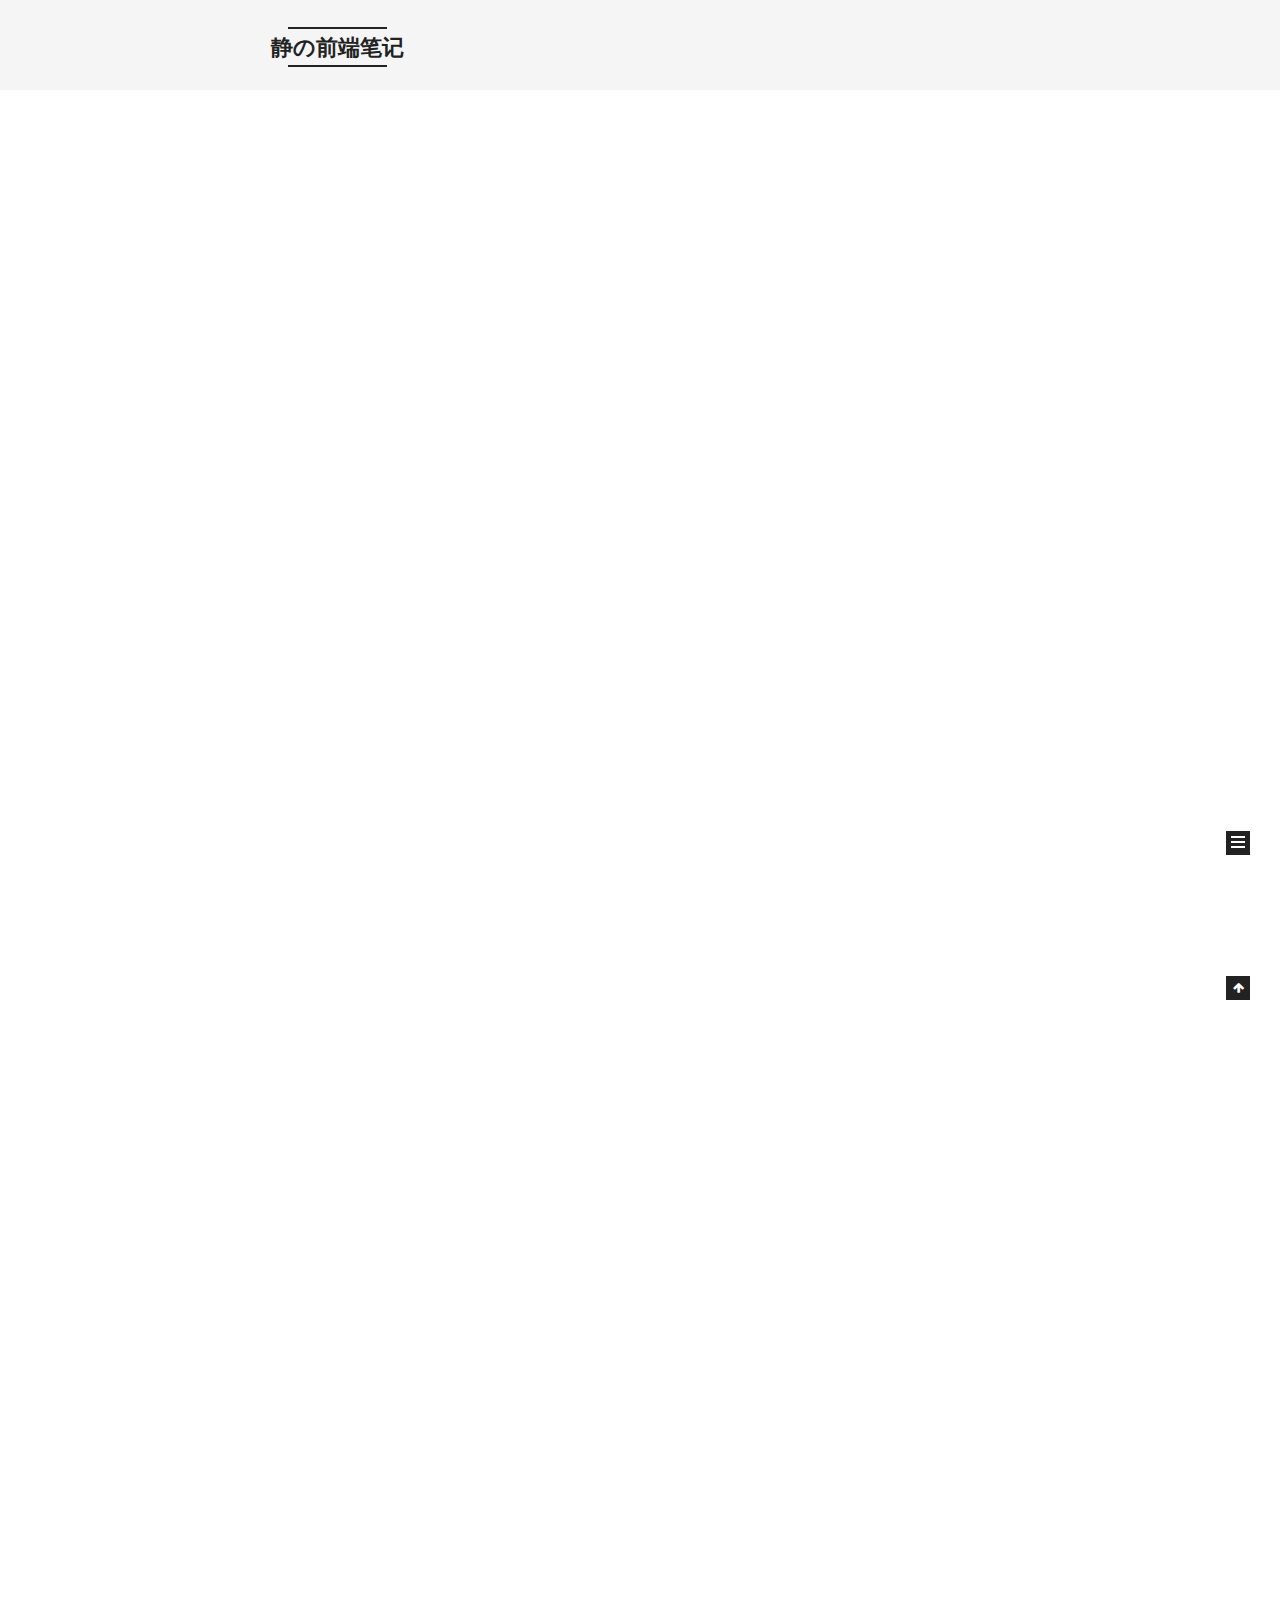
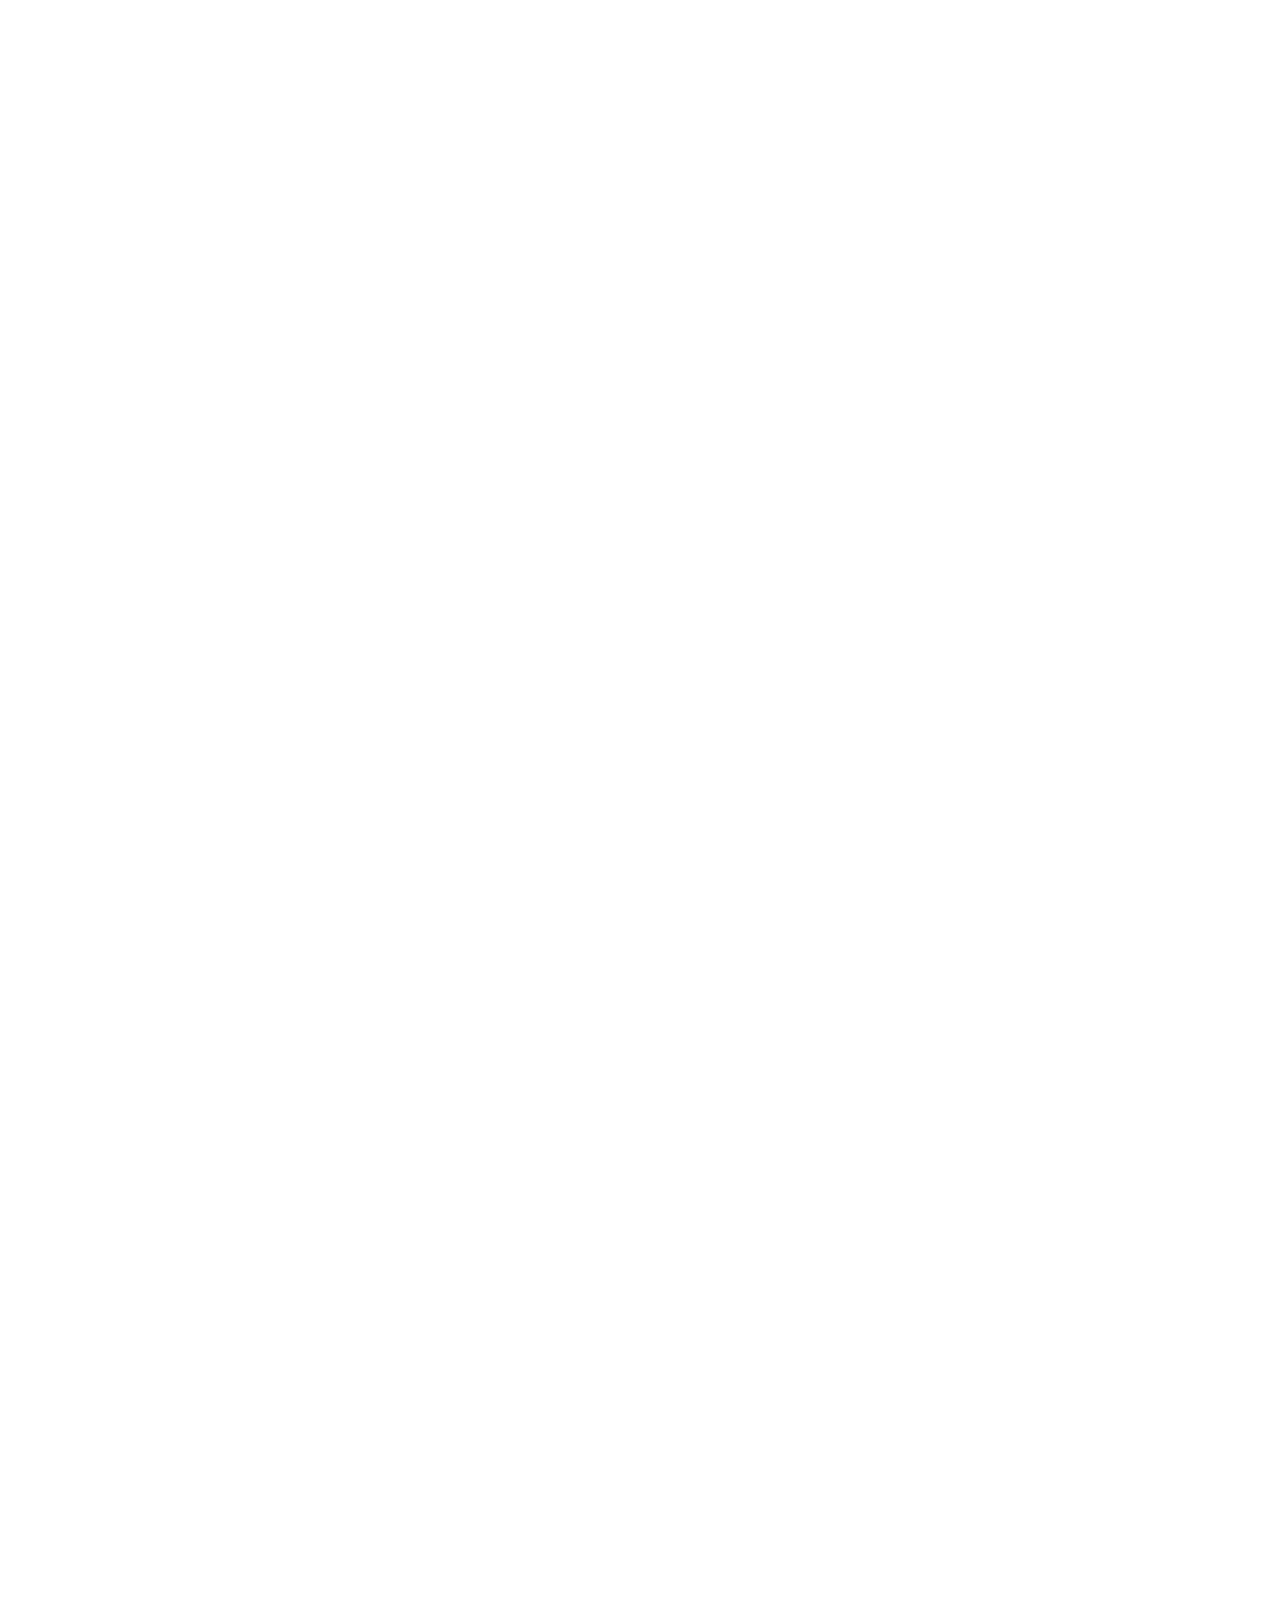
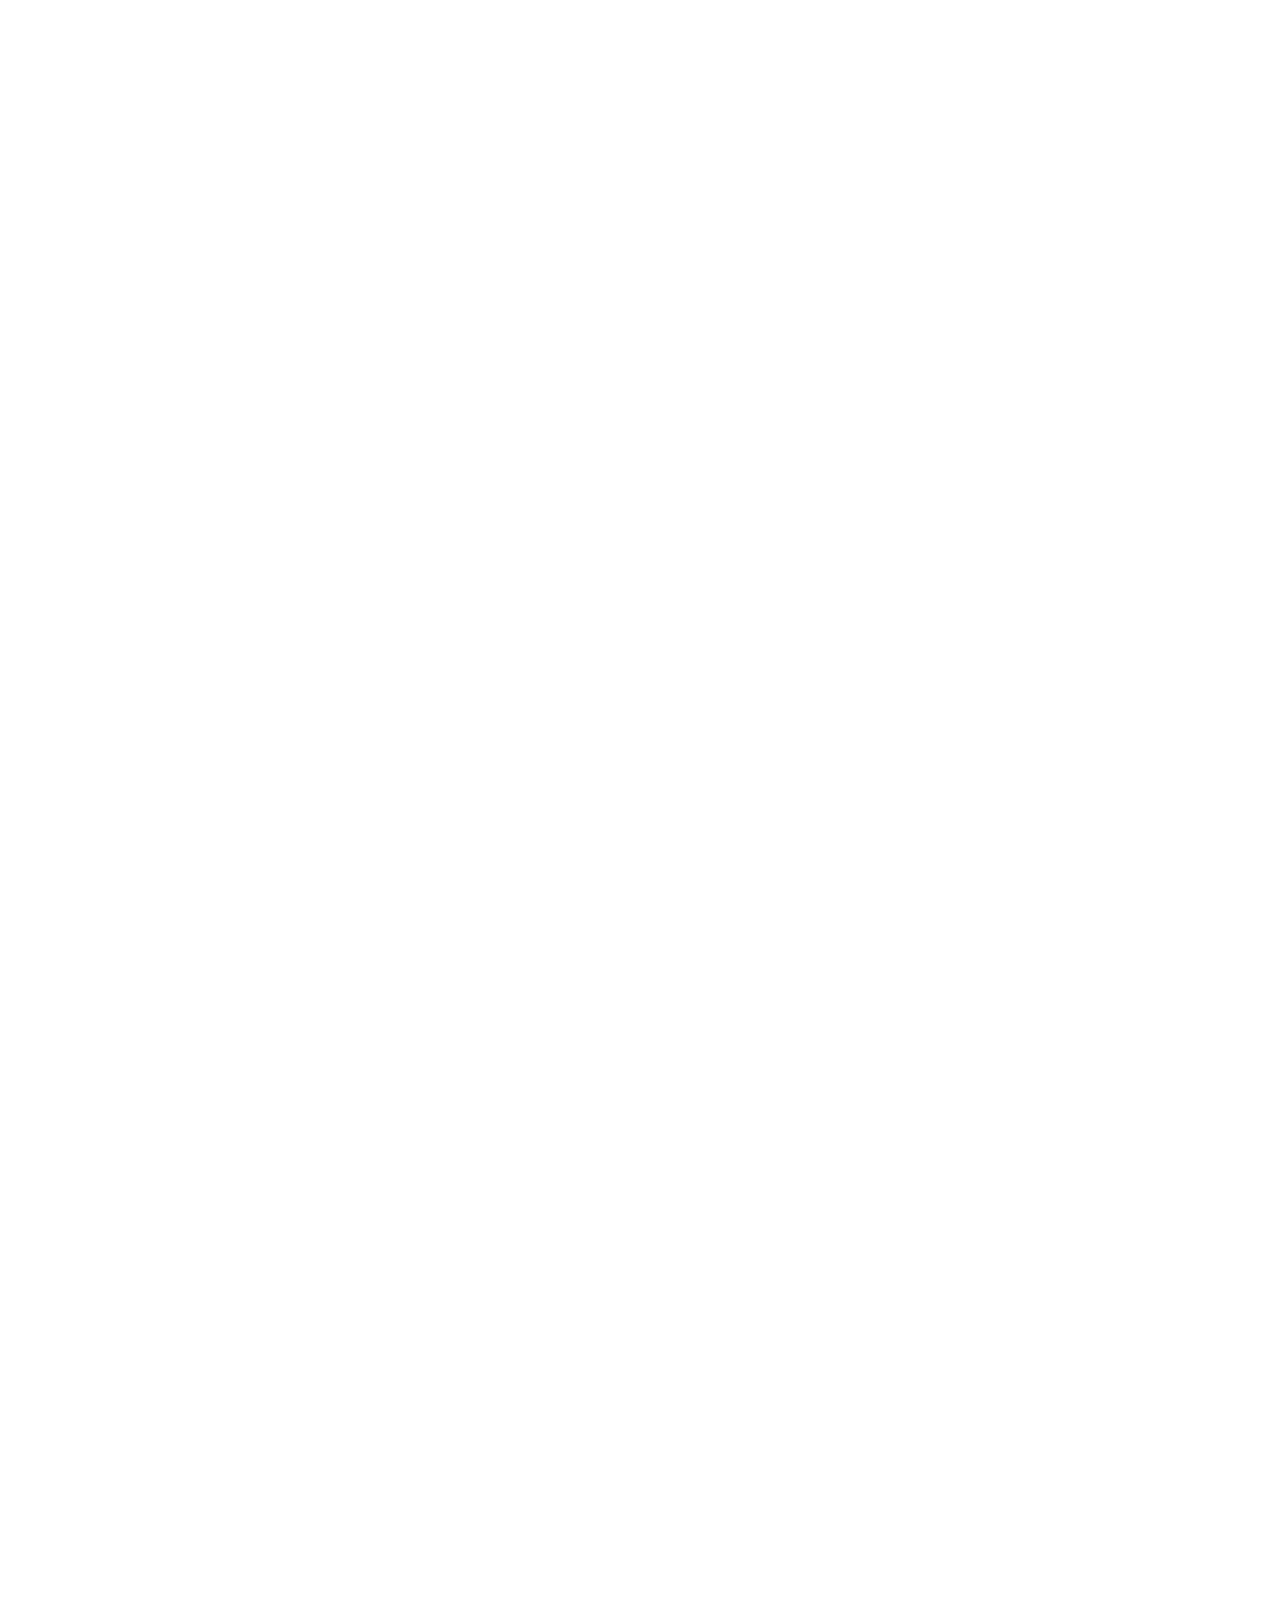
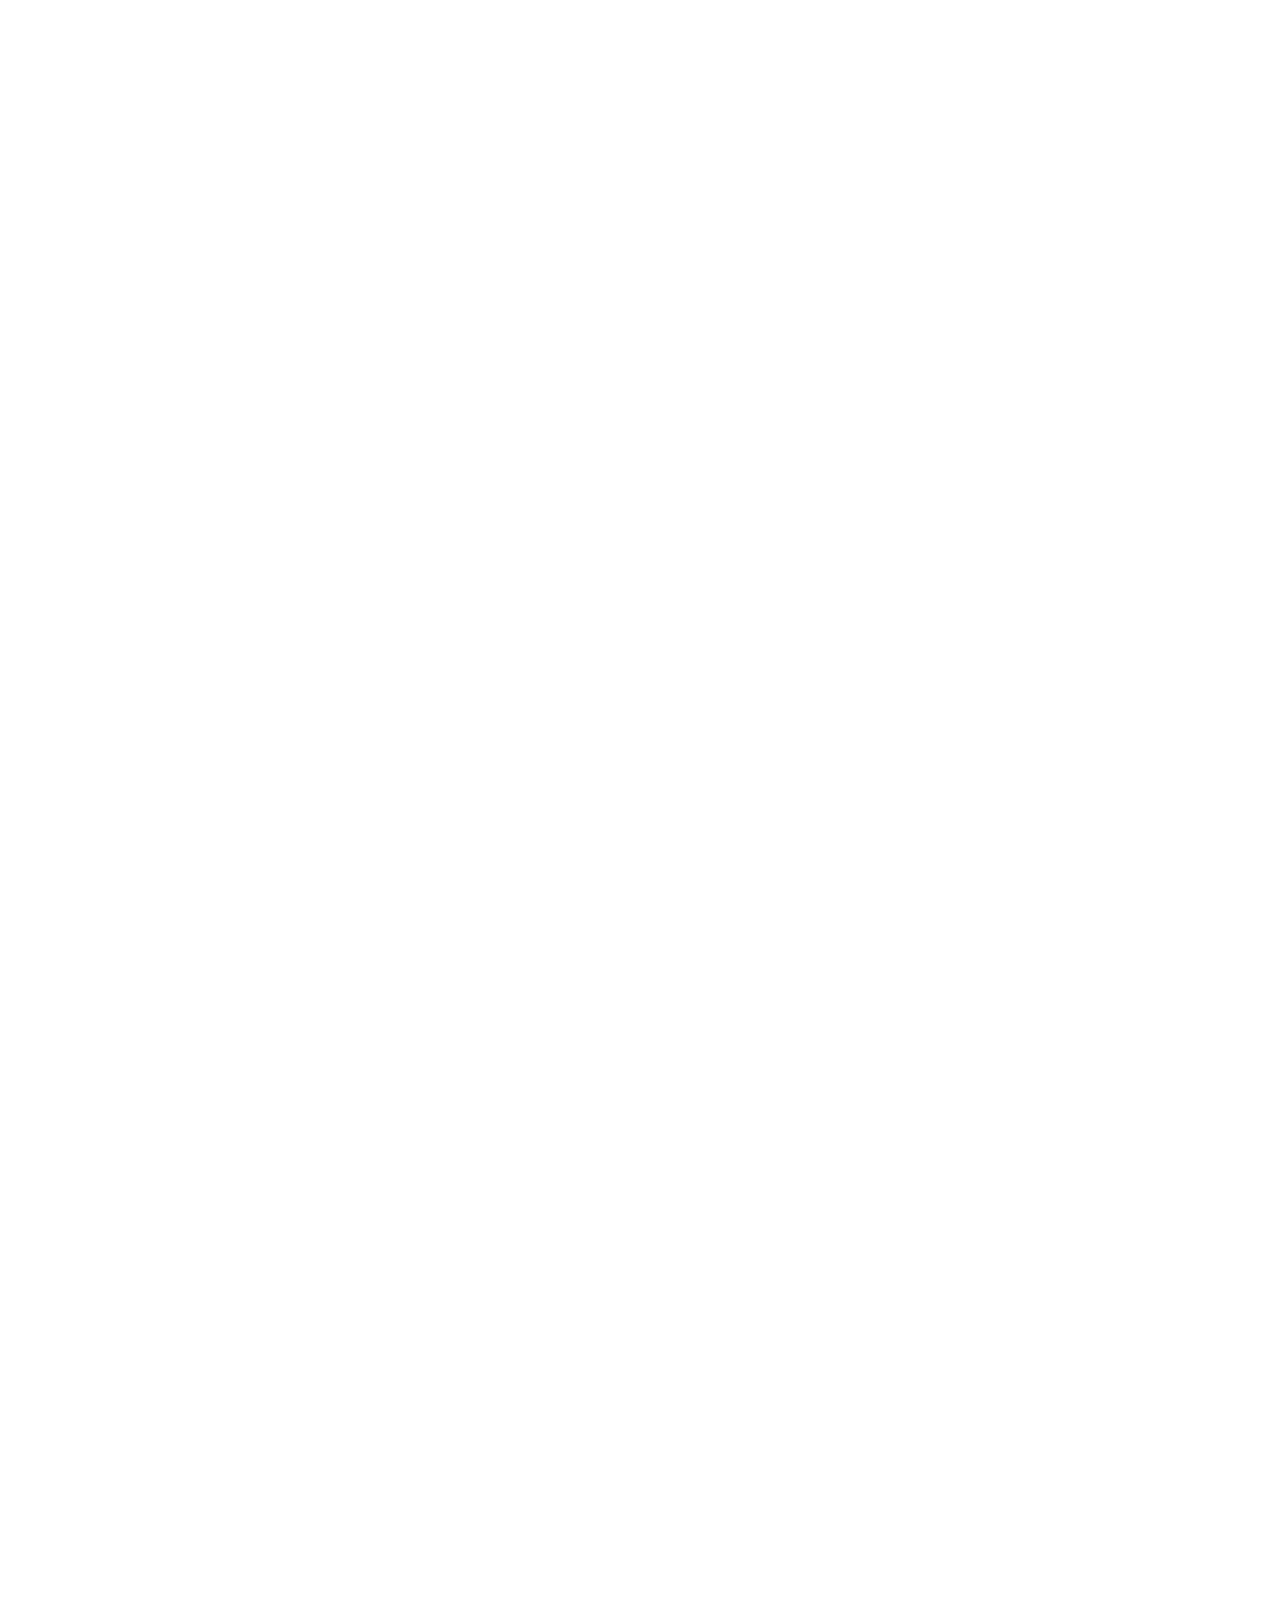
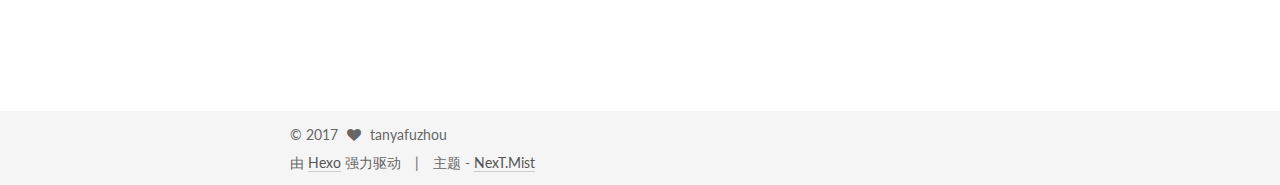
<file: index.html>
<!doctype html>



  


<html class="theme-next mist use-motion" lang="zh-Hans">
<head>
  <meta charset="UTF-8"/>
<meta http-equiv="X-UA-Compatible" content="IE=edge" />
<meta name="viewport" content="width=device-width, initial-scale=1, maximum-scale=1"/>






<meta http-equiv="Cache-Control" content="no-transform" />
<meta http-equiv="Cache-Control" content="no-siteapp" />















  
  
  <link href="/lib/fancybox/source/jquery.fancybox.css?v=2.1.5" rel="stylesheet" type="text/css" />




  
  
  
  

  
    
    
  

  

  

  

  

  
    
    
    <link href="//fonts.googleapis.com/css?family=Lato:300,300italic,400,400italic,700,700italic&subset=latin,latin-ext" rel="stylesheet" type="text/css">
  






<link href="/lib/font-awesome/css/font-awesome.min.css?v=4.6.2" rel="stylesheet" type="text/css" />

<link href="/css/main.css?v=5.1.1" rel="stylesheet" type="text/css" />


  <meta name="keywords" content="前端;react" />








  <link rel="shortcut icon" type="image/x-icon" href="/favicon.ico?v=5.1.1" />






<meta name="description" content="前端 react 笔记">
<meta property="og:type" content="website">
<meta property="og:title" content="静の前端笔记">
<meta property="og:url" content="https://tanyafuzhou.github.io/index.html">
<meta property="og:site_name" content="静の前端笔记">
<meta property="og:description" content="前端 react 笔记">
<meta name="twitter:card" content="summary">
<meta name="twitter:title" content="静の前端笔记">
<meta name="twitter:description" content="前端 react 笔记">



<script type="text/javascript" id="hexo.configurations">
  var NexT = window.NexT || {};
  var CONFIG = {
    root: '/',
    scheme: 'Mist',
    sidebar: {"position":"left","display":"post","offset":12,"offset_float":0,"b2t":false,"scrollpercent":false},
    fancybox: true,
    motion: true,
    duoshuo: {
      userId: '0',
      author: '博主'
    },
    algolia: {
      applicationID: '',
      apiKey: '',
      indexName: '',
      hits: {"per_page":10},
      labels: {"input_placeholder":"Search for Posts","hits_empty":"We didn't find any results for the search: ${query}","hits_stats":"${hits} results found in ${time} ms"}
    }
  };
</script>



  <link rel="canonical" href="https://tanyafuzhou.github.io/"/>





  <title>静の前端笔记</title>
</head>

<body itemscope itemtype="http://schema.org/WebPage" lang="zh-Hans">

  





  <script type="text/javascript">
    var _hmt = _hmt || [];
    (function() {
      var hm = document.createElement("script");
      hm.src = "https://hm.baidu.com/hm.js?1dfb0ab55c7addf105d658e489cb7f8f";
      var s = document.getElementsByTagName("script")[0];
      s.parentNode.insertBefore(hm, s);
    })();
  </script>










  
  
    
  

  <div class="container sidebar-position-left 
   page-home 
 ">
    <div class="headband"></div>

    <header id="header" class="header" itemscope itemtype="http://schema.org/WPHeader">
      <div class="header-inner"><div class="site-brand-wrapper">
  <div class="site-meta ">
    

    <div class="custom-logo-site-title">
      <a href="/"  class="brand" rel="start">
        <span class="logo-line-before"><i></i></span>
        <span class="site-title">静の前端笔记</span>
        <span class="logo-line-after"><i></i></span>
      </a>
    </div>
      
        <h1 class="site-subtitle" itemprop="description"></h1>
      
  </div>

  <div class="site-nav-toggle">
    <button>
      <span class="btn-bar"></span>
      <span class="btn-bar"></span>
      <span class="btn-bar"></span>
    </button>
  </div>
</div>

<nav class="site-nav">
  

  
    <ul id="menu" class="menu">
      
        
        <li class="menu-item menu-item-home">
          <a href="/" rel="section">
            
              <i class="menu-item-icon fa fa-fw fa-home"></i> <br />
            
            首页
          </a>
        </li>
      
        
        <li class="menu-item menu-item-archives">
          <a href="/archives" rel="section">
            
              <i class="menu-item-icon fa fa-fw fa-archive"></i> <br />
            
            归档
          </a>
        </li>
      
        
        <li class="menu-item menu-item-categories">
          <a href="/categories" rel="section">
            
              <i class="menu-item-icon fa fa-fw fa-th"></i> <br />
            
            分类
          </a>
        </li>
      

      
    </ul>
  

  
</nav>



 </div>
    </header>

    <main id="main" class="main">
      <div class="main-inner">
        <div class="content-wrap">
          <div id="content" class="content">
            
  <section id="posts" class="posts-expand">
    
      

  

  
  
  

  <article class="post post-type-normal " itemscope itemtype="http://schema.org/Article">
    <link itemprop="mainEntityOfPage" href="https://tanyafuzhou.github.io/2017/03/12/浅谈大型 react 项目前端构建/">

    <span hidden itemprop="author" itemscope itemtype="http://schema.org/Person">
      <meta itemprop="name" content="tanyafuzhou">
      <meta itemprop="description" content="">
      <meta itemprop="image" content="/logo.png">
    </span>

    <span hidden itemprop="publisher" itemscope itemtype="http://schema.org/Organization">
      <meta itemprop="name" content="静の前端笔记">
    </span>

    
      <header class="post-header">

        
        
          <h2 class="post-title" itemprop="name headline">
                
                <a class="post-title-link" href="/2017/03/12/浅谈大型 react 项目前端构建/" itemprop="url">浅谈大型 react 项目前端构建（持续更新中）</a></h2>
        

        <div class="post-meta">
          <span class="post-time">
            
              <span class="post-meta-item-icon">
                <i class="fa fa-calendar-o"></i>
              </span>
              
                <span class="post-meta-item-text">发表于</span>
              
              <time title="创建于" itemprop="dateCreated datePublished" datetime="2017-03-12T20:58:28+08:00">
                2017-03-12
              </time>
            

            

            
          </span>

          
            <span class="post-category" >
            
              <span class="post-meta-divider">|</span>
            
              <span class="post-meta-item-icon">
                <i class="fa fa-folder-o"></i>
              </span>
              
                <span class="post-meta-item-text">分类于</span>
              
              
                <span itemprop="about" itemscope itemtype="http://schema.org/Thing">
                  <a href="/categories/react/" itemprop="url" rel="index">
                    <span itemprop="name">react</span>
                  </a>
                </span>

                
                
              
            </span>
          

          
            
            <!--noindex-->
              <span class="post-comments-count">
                <span class="post-meta-divider">|</span>
                <span class="post-meta-item-icon">
                  <i class="fa fa-comment-o"></i>
                </span>
                <a href="/2017/03/12/浅谈大型 react 项目前端构建/#comments" itemprop="discussionUrl">
                  <span class="post-comments-count hc-comment-count" data-xid="2017/03/12/浅谈大型 react 项目前端构建/" itemprop="commentsCount"></span>
                </a>
              </span>
              <!--/noindex-->
            
          

          
          
             <span id="/2017/03/12/浅谈大型 react 项目前端构建/" class="leancloud_visitors" data-flag-title="浅谈大型 react 项目前端构建（持续更新中）">
               <span class="post-meta-divider">|</span>
               <span class="post-meta-item-icon">
                 <i class="fa fa-eye"></i>
               </span>
               
                 <span class="post-meta-item-text">阅读次数 </span>
               
                 <span class="leancloud-visitors-count"></span>
             </span>
          

          

          

          

        </div>
      </header>
    

    <div class="post-body" itemprop="articleBody">

      
      

      
        
          
            <h1 id="一、项目目录"><a href="#一、项目目录" class="headerlink" title="一、项目目录"></a>一、项目目录</h1><img src="/2017/03/12/浅谈大型%20react%20项目前端构建/project.png" alt="project.png" title="">
<p>项目的构建方式大体上是普遍标准的模式，src 是业务开发目录，build 是构建后的目录。</p>
<p>构建工具采用 webpack+express 或 webpack+koa 的方式。</p>
<h1 id="二、src-业务代码的设计"><a href="#二、src-业务代码的设计" class="headerlink" title="二、src 业务代码的设计"></a>二、src 业务代码的设计</h1><img src="/2017/03/12/浅谈大型%20react%20项目前端构建/src.png" alt="src.png" title="">
<h2 id="1-路由"><a href="#1-路由" class="headerlink" title="1.路由"></a>1.路由</h2><p>  这个不用多说，果断用 react-router 进行路由的控制。这里要对路由的构建目录特别说下：</p>
<ul>
<li>App.js 中列出项目中所有的路由。</li>
<li>index.js作为项目的入口文件，只引用 App.js，以及其他 hack。</li>
</ul>
<h2 id="2-公共组件（components）"><a href="#2-公共组件（components）" class="headerlink" title="2.公共组件（components）"></a>2.公共组件（components）</h2><p>  公共的业务组件统一放入 components 目录</p>
<p>  <em>注意</em></p>
<p>  公共的含义是：多于一个页面用到的组件称为公共组件，如果只有一个页面用到的组件，不要放到 components 目录，放到对应页面的子目录。</p>
<h2 id="3-高阶函数（hoc"><a href="#3-高阶函数（hoc" class="headerlink" title="3.高阶函数（hoc)"></a>3.高阶函数（hoc)</h2><p>  react 中有一个比较特色的功能，就是组件可以传入一个函数中生成新的高阶组件</p>
<p>  常见的应用场景，通常是一些页面经常性的重复操作，可封装成一个高阶函数，进行统一处理，避免重复写代码</p>
<ol>
<li>一些页面一进入就会去加载数据，此时便可使用高阶函数</li>
<li>如一些页面埋点的重复性操作</li>
</ol>
<h2 id="4-样式"><a href="#4-样式" class="headerlink" title="4.样式"></a>4.样式</h2><p>  项目中所有的样式都在 styles 目录下，该目录下的样式尽可能是公共组件的样式</p>
<p>  如果某些页面需要使用样式，直接使用 react 内置的 style功能，这样可以尽可能保持目录的纯净度。</p>
<h2 id="5-redux"><a href="#5-redux" class="headerlink" title="5.redux"></a>5.redux</h2><p>  如果需要使用 redux，可分为 store reducers action 三个目录进行控制</p>
<p>  切记 ，要分清 redux 的应用场景，不要滥用</p>
<h2 id="6-辅助工具（utils）"><a href="#6-辅助工具（utils）" class="headerlink" title="6.辅助工具（utils）"></a>6.辅助工具（utils）</h2><p>  主要存放项目全局需要经常使用到的工具类</p>
<h2 id="7-静态文件（data）"><a href="#7-静态文件（data）" class="headerlink" title="7.静态文件（data）"></a>7.静态文件（data）</h2><p>  主要存放静态常量等</p>
<h1 id="三、pages-目录"><a href="#三、pages-目录" class="headerlink" title="三、pages 目录"></a>三、pages 目录</h1><p>该目录与业务场景强相关，故在此先模拟个业务场景</p>
<h2 id="1-业务背景"><a href="#1-业务背景" class="headerlink" title="1.业务背景"></a>1.业务背景</h2><p>有三个角色 ：角色 A、角色 B、角色O(管理员)</p>
<p>有3个业务场景：场景 I、场景 II、场景 III</p>
<p>其中，场景 I 只有角色 A 可以访问，场景 II 只有角色 O 可以访问，场景 III 所有角色均可访问</p>
<h2 id="2-解决方案"><a href="#2-解决方案" class="headerlink" title="2.解决方案"></a>2.解决方案</h2><img src="/2017/03/12/浅谈大型%20react%20项目前端构建/pages.png" alt="pages.png" title="">
<p>角色和场景是一对一关系的时候，可以建以角色为根目录，场景为子目录的目录<br>其中场景 III index.js中，根据角色判断加载哪个角色的目录</p>
<p>角色和场景是多对一的关系的时候，可以建以场景为根目录，角色为子目录的目录。</p>
<h2 id="3-业务组件"><a href="#3-业务组件" class="headerlink" title="3.业务组件"></a>3.业务组件</h2><p>当页面中有该页面独有的业务组件时，请勿将其放入公共 components 组件目录，这样路径太远会不方便查找。</p>
<p>建议将该页面建一个目录，对应的业务组件放在该页面下</p>
<img src="/2017/03/12/浅谈大型%20react%20项目前端构建/A.png" alt="A.png" title="">
<p>场景 I 的部分伪代码如下</p>
<figure class="highlight javascript"><table><tr><td class="gutter"><pre><div class="line">1</div><div class="line">2</div><div class="line">3</div><div class="line">4</div><div class="line">5</div><div class="line">6</div></pre></td><td class="code"><pre><div class="line"></div><div class="line"><span class="comment">//index.js</span></div><div class="line"><span class="keyword">import</span> A <span class="keyword">from</span> <span class="string">'./组件 A'</span></div><div class="line"></div><div class="line"><span class="comment">//组件 A</span></div><div class="line"><span class="keyword">import</span> A<span class="number">.1</span> <span class="keyword">from</span> <span class="string">'./子组件 A.1'</span></div></pre></td></tr></table></figure>
<h3 id="这里有个小技巧"><a href="#这里有个小技巧" class="headerlink" title="这里有个小技巧"></a>这里有个小技巧</h3><p>要充分利用目录下的 index.js文件，它作为目录的入口</p>
<p>比如当你遇到业务升级，增加新功能时，可以按上述方式将页面转成目录。</p>
<img src="/2017/03/12/浅谈大型%20react%20项目前端构建/B.png" alt="B.png" title="">
<p>这样做的好处是:</p>
<p>import 时可以不用加<code>./index.js</code>,不需要改import 的代码</p>
<figure class="highlight plain"><table><tr><td class="gutter"><pre><div class="line">1</div></pre></td><td class="code"><pre><div class="line">import B from &apos;./B&apos;</div></pre></td></tr></table></figure>
<h1 id="四、redux"><a href="#四、redux" class="headerlink" title="四、redux"></a>四、redux</h1><p>不要滥用 redux</p>
<p>项目中当需要全局使用到的变量等的时候，才需要用到 redux。</p>
<p>利用 redux 可以将这个变量注入到你需要注入的页面。</p>
<h1 id="五、代码技巧"><a href="#五、代码技巧" class="headerlink" title="五、代码技巧"></a>五、代码技巧</h1><p>巧用export default</p>
<p>如</p>
<figure class="highlight javascript"><table><tr><td class="gutter"><pre><div class="line">1</div><div class="line">2</div><div class="line">3</div><div class="line">4</div><div class="line">5</div><div class="line">6</div><div class="line">7</div></pre></td><td class="code"><pre><div class="line"><span class="comment">//a.js</span></div><div class="line"><span class="keyword">export</span> <span class="keyword">default</span> xxx</div><div class="line"><span class="keyword">export</span> xxx2</div><div class="line"></div><div class="line"><span class="comment">//引用时</span></div><div class="line"></div><div class="line"><span class="keyword">import</span> xxx,&#123;xxx2&#125; <span class="keyword">from</span> <span class="string">'a'</span></div></pre></td></tr></table></figure>
<h1 id="六、构建工具（webpack）"><a href="#六、构建工具（webpack）" class="headerlink" title="六、构建工具（webpack）"></a>六、构建工具（webpack）</h1><p>使用 webpack 配置时，有些小技巧可以分享</p>
<h2 id="1-alias"><a href="#1-alias" class="headerlink" title="1.alias"></a>1.<code>alias</code></h2><p>开发时，引用其他目录的文件时，经常出现以下代码</p>
<figure class="highlight js"><table><tr><td class="gutter"><pre><div class="line">1</div><div class="line">2</div></pre></td><td class="code"><pre><div class="line"><span class="comment">// index.js</span></div><div class="line"><span class="keyword">import</span> A <span class="keyword">from</span> <span class="string">'../../../a'</span></div></pre></td></tr></table></figure>
<p>当你的目录结构变动时，修改相对路径对你来说，无疑就是一场灾难</p>
<p>其实你可以这么干，指定绝对路径</p>
<figure class="highlight javascript"><table><tr><td class="gutter"><pre><div class="line">1</div><div class="line">2</div><div class="line">3</div><div class="line">4</div></pre></td><td class="code"><pre><div class="line"></div><div class="line">alias: &#123;</div><div class="line">  <span class="attr">_</span>: path.resolve(__dirname, <span class="string">'src'</span>)</div><div class="line">&#125;</div></pre></td></tr></table></figure>
<p>然后你就可以</p>
<figure class="highlight js"><table><tr><td class="gutter"><pre><div class="line">1</div><div class="line">2</div></pre></td><td class="code"><pre><div class="line"><span class="comment">// index.js</span></div><div class="line"><span class="keyword">import</span> A <span class="keyword">from</span> <span class="string">'_/a'</span></div></pre></td></tr></table></figure>
<p>当 index.js 在目录中的位置变化时，你就可以不需要修改 index.js的任何代码了</p>
<h2 id="2-external"><a href="#2-external" class="headerlink" title="2.external"></a>2.<code>external</code></h2><p>为了避免react等基础库重复构建，可以利用 webpack的<code>externals</code>参数，避免重复构建。</p>
<p>这样，您需要构建的代码就只有 src 目录下的文件，且文件体积很小。</p>
<figure class="highlight js"><table><tr><td class="gutter"><pre><div class="line">1</div><div class="line">2</div></pre></td><td class="code"><pre><div class="line"></div><div class="line">externals: &#123; <span class="string">'react'</span>: <span class="string">'React'</span>, <span class="string">'react-dom'</span>: <span class="string">'ReactDOM'</span>, <span class="string">'react-router'</span>: <span class="string">'ReactRouter'</span> &#125;</div></pre></td></tr></table></figure>
<p>但这种方式目前来说有缺陷</p>
<ol>
<li>您必须手动将这些大文件基础库，事先 download 至本地。</li>
<li>node_modules 目录下的 react 库并没什么作用<br>后续可以考虑自动化的方式实现。</li>
</ol>

          
        
      
    </div>

    <div>
      
    </div>

    <div>
      
    </div>

    <div>
      
    </div>

    <footer class="post-footer">
      

      

      

      
      
        <div class="post-eof"></div>
      
    </footer>
  </article>


    
  </section>

  


          </div>
          


          

        </div>
        
          
  
  <div class="sidebar-toggle">
    <div class="sidebar-toggle-line-wrap">
      <span class="sidebar-toggle-line sidebar-toggle-line-first"></span>
      <span class="sidebar-toggle-line sidebar-toggle-line-middle"></span>
      <span class="sidebar-toggle-line sidebar-toggle-line-last"></span>
    </div>
  </div>

  <aside id="sidebar" class="sidebar">
    <div class="sidebar-inner">

      

      

      <section class="site-overview sidebar-panel sidebar-panel-active">
        <div class="site-author motion-element" itemprop="author" itemscope itemtype="http://schema.org/Person">
          <img class="site-author-image" itemprop="image"
               src="/logo.png"
               alt="tanyafuzhou" />
          <p class="site-author-name" itemprop="name">tanyafuzhou</p>
           
              <p class="site-description motion-element" itemprop="description"></p>
           
        </div>
        <nav class="site-state motion-element">

          
            <div class="site-state-item site-state-posts">
              <a href="/archives">
                <span class="site-state-item-count">1</span>
                <span class="site-state-item-name">日志</span>
              </a>
            </div>
          

          
            
            
            <div class="site-state-item site-state-categories">
              
                <span class="site-state-item-count">1</span>
                <span class="site-state-item-name">分类</span>
              
            </div>
          

          
            
            
            <div class="site-state-item site-state-tags">
              
                <span class="site-state-item-count">2</span>
                <span class="site-state-item-name">标签</span>
              
            </div>
          

        </nav>

        

        <div class="links-of-author motion-element">
          
        </div>

        
        

        
        

        


      </section>

      

      

    </div>
  </aside>


        
      </div>
    </main>

    <footer id="footer" class="footer">
      <div class="footer-inner">
        <div class="copyright" >
  
  &copy; 
  <span itemprop="copyrightYear">2017</span>
  <span class="with-love">
    <i class="fa fa-heart"></i>
  </span>
  <span class="author" itemprop="copyrightHolder">tanyafuzhou</span>
</div>


<div class="powered-by">
  由 <a class="theme-link" href="https://hexo.io">Hexo</a> 强力驱动
</div>

<div class="theme-info">
  主题 -
  <a class="theme-link" href="https://github.com/iissnan/hexo-theme-next">
    NexT.Mist
  </a>
</div>


        

        
      </div>
    </footer>

    
      <div class="back-to-top">
        <i class="fa fa-arrow-up"></i>
        
      </div>
    

  </div>

  

<script type="text/javascript">
  if (Object.prototype.toString.call(window.Promise) !== '[object Function]') {
    window.Promise = null;
  }
</script>









  












  
  <script type="text/javascript" src="/lib/jquery/index.js?v=2.1.3"></script>

  
  <script type="text/javascript" src="/lib/fastclick/lib/fastclick.min.js?v=1.0.6"></script>

  
  <script type="text/javascript" src="/lib/jquery_lazyload/jquery.lazyload.js?v=1.9.7"></script>

  
  <script type="text/javascript" src="/lib/velocity/velocity.min.js?v=1.2.1"></script>

  
  <script type="text/javascript" src="/lib/velocity/velocity.ui.min.js?v=1.2.1"></script>

  
  <script type="text/javascript" src="/lib/fancybox/source/jquery.fancybox.pack.js?v=2.1.5"></script>


  


  <script type="text/javascript" src="/js/src/utils.js?v=5.1.1"></script>

  <script type="text/javascript" src="/js/src/motion.js?v=5.1.1"></script>



  
  

  

  


  <script type="text/javascript" src="/js/src/bootstrap.js?v=5.1.1"></script>



  


  




	

		<script type="text/javascript">
		_hcwp = window._hcwp || [];

		_hcwp.push({widget:"Bloggerstream", widget_id: 90480, selector:".hc-comment-count", label: "{\%COUNT%\}" });

		

		(function() {
		if("HC_LOAD_INIT" in window)return;
		HC_LOAD_INIT = true;
		var lang = (navigator.language || navigator.systemLanguage || navigator.userLanguage || "en").substr(0, 2).toLowerCase();
		var hcc = document.createElement("script"); hcc.type = "text/javascript"; hcc.async = true;
		hcc.src = ("https:" == document.location.protocol ? "https" : "http")+"://w.hypercomments.com/widget/hc/90480/"+lang+"/widget.js";
		var s = document.getElementsByTagName("script")[0];
		s.parentNode.insertBefore(hcc, s.nextSibling);
		})();
		</script>

	












  





  

  
  <script src="https://cdn1.lncld.net/static/js/av-core-mini-0.6.1.js"></script>
  <script>AV.initialize("hKIUKO01ConyKVk1C9heBO88-gzGzoHsz", "jPCeDFb56nA4jkHnQgG52fx6");</script>
  <script>
    function showTime(Counter) {
      var query = new AV.Query(Counter);
      var entries = [];
      var $visitors = $(".leancloud_visitors");

      $visitors.each(function () {
        entries.push( $(this).attr("id").trim() );
      });

      query.containedIn('url', entries);
      query.find()
        .done(function (results) {
          var COUNT_CONTAINER_REF = '.leancloud-visitors-count';

          if (results.length === 0) {
            $visitors.find(COUNT_CONTAINER_REF).text(0);
            return;
          }

          for (var i = 0; i < results.length; i++) {
            var item = results[i];
            var url = item.get('url');
            var time = item.get('time');
            var element = document.getElementById(url);

            $(element).find(COUNT_CONTAINER_REF).text(time);
          }
          for(var i = 0; i < entries.length; i++) {
            var url = entries[i];
            var element = document.getElementById(url);
            var countSpan = $(element).find(COUNT_CONTAINER_REF);
            if( countSpan.text() == '') {
              countSpan.text(0);
            }
          }
        })
        .fail(function (object, error) {
          console.log("Error: " + error.code + " " + error.message);
        });
    }

    function addCount(Counter) {
      var $visitors = $(".leancloud_visitors");
      var url = $visitors.attr('id').trim();
      var title = $visitors.attr('data-flag-title').trim();
      var query = new AV.Query(Counter);

      query.equalTo("url", url);
      query.find({
        success: function(results) {
          if (results.length > 0) {
            var counter = results[0];
            counter.fetchWhenSave(true);
            counter.increment("time");
            counter.save(null, {
              success: function(counter) {
                var $element = $(document.getElementById(url));
                $element.find('.leancloud-visitors-count').text(counter.get('time'));
              },
              error: function(counter, error) {
                console.log('Failed to save Visitor num, with error message: ' + error.message);
              }
            });
          } else {
            var newcounter = new Counter();
            /* Set ACL */
            var acl = new AV.ACL();
            acl.setPublicReadAccess(true);
            acl.setPublicWriteAccess(true);
            newcounter.setACL(acl);
            /* End Set ACL */
            newcounter.set("title", title);
            newcounter.set("url", url);
            newcounter.set("time", 1);
            newcounter.save(null, {
              success: function(newcounter) {
                var $element = $(document.getElementById(url));
                $element.find('.leancloud-visitors-count').text(newcounter.get('time'));
              },
              error: function(newcounter, error) {
                console.log('Failed to create');
              }
            });
          }
        },
        error: function(error) {
          console.log('Error:' + error.code + " " + error.message);
        }
      });
    }

    $(function() {
      var Counter = AV.Object.extend("Counter");
      if ($('.leancloud_visitors').length == 1) {
        addCount(Counter);
      } else if ($('.post-title-link').length > 1) {
        showTime(Counter);
      }
    });
  </script>



  

  

  

  

</body>
</html>
</file>
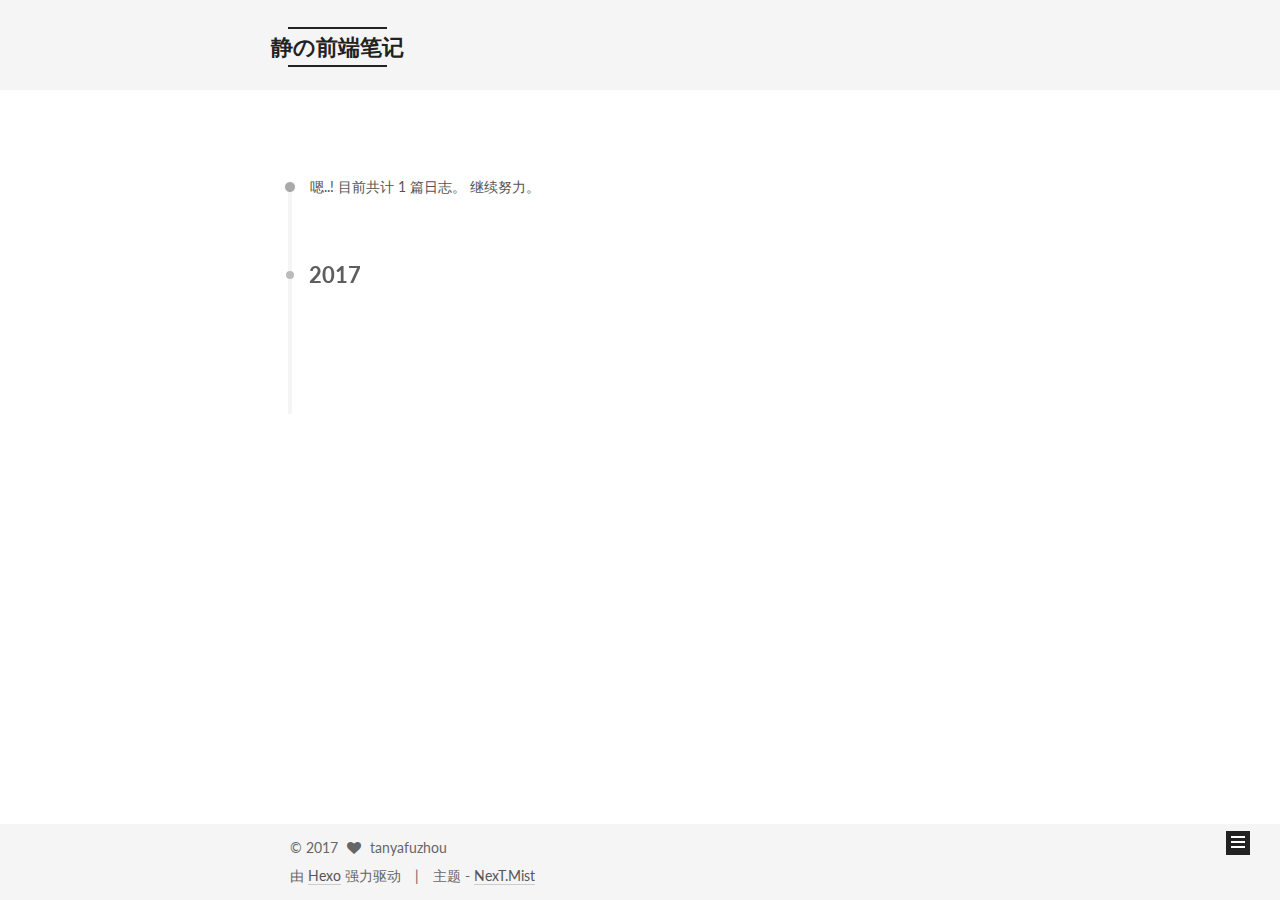
<file: archives/index.html>
<!doctype html>



  


<html class="theme-next mist use-motion" lang="zh-Hans">
<head>
  <meta charset="UTF-8"/>
<meta http-equiv="X-UA-Compatible" content="IE=edge" />
<meta name="viewport" content="width=device-width, initial-scale=1, maximum-scale=1"/>






<meta http-equiv="Cache-Control" content="no-transform" />
<meta http-equiv="Cache-Control" content="no-siteapp" />















  
  
  <link href="/lib/fancybox/source/jquery.fancybox.css?v=2.1.5" rel="stylesheet" type="text/css" />




  
  
  
  

  
    
    
  

  

  

  

  

  
    
    
    <link href="//fonts.googleapis.com/css?family=Lato:300,300italic,400,400italic,700,700italic&subset=latin,latin-ext" rel="stylesheet" type="text/css">
  






<link href="/lib/font-awesome/css/font-awesome.min.css?v=4.6.2" rel="stylesheet" type="text/css" />

<link href="/css/main.css?v=5.1.1" rel="stylesheet" type="text/css" />


  <meta name="keywords" content="前端;react" />








  <link rel="shortcut icon" type="image/x-icon" href="/favicon.ico?v=5.1.1" />






<meta name="description" content="前端 react 笔记">
<meta property="og:type" content="website">
<meta property="og:title" content="静の前端笔记">
<meta property="og:url" content="https://tanyafuzhou.github.io/archives/index.html">
<meta property="og:site_name" content="静の前端笔记">
<meta property="og:description" content="前端 react 笔记">
<meta name="twitter:card" content="summary">
<meta name="twitter:title" content="静の前端笔记">
<meta name="twitter:description" content="前端 react 笔记">



<script type="text/javascript" id="hexo.configurations">
  var NexT = window.NexT || {};
  var CONFIG = {
    root: '/',
    scheme: 'Mist',
    sidebar: {"position":"left","display":"post","offset":12,"offset_float":0,"b2t":false,"scrollpercent":false},
    fancybox: true,
    motion: true,
    duoshuo: {
      userId: '0',
      author: '博主'
    },
    algolia: {
      applicationID: '',
      apiKey: '',
      indexName: '',
      hits: {"per_page":10},
      labels: {"input_placeholder":"Search for Posts","hits_empty":"We didn't find any results for the search: ${query}","hits_stats":"${hits} results found in ${time} ms"}
    }
  };
</script>



  <link rel="canonical" href="https://tanyafuzhou.github.io/archives/"/>





  <title>归档 | 静の前端笔记</title>
</head>

<body itemscope itemtype="http://schema.org/WebPage" lang="zh-Hans">

  





  <script type="text/javascript">
    var _hmt = _hmt || [];
    (function() {
      var hm = document.createElement("script");
      hm.src = "https://hm.baidu.com/hm.js?1dfb0ab55c7addf105d658e489cb7f8f";
      var s = document.getElementsByTagName("script")[0];
      s.parentNode.insertBefore(hm, s);
    })();
  </script>










  
  
    
  

  <div class="container sidebar-position-left  page-archive  ">
    <div class="headband"></div>

    <header id="header" class="header" itemscope itemtype="http://schema.org/WPHeader">
      <div class="header-inner"><div class="site-brand-wrapper">
  <div class="site-meta ">
    

    <div class="custom-logo-site-title">
      <a href="/"  class="brand" rel="start">
        <span class="logo-line-before"><i></i></span>
        <span class="site-title">静の前端笔记</span>
        <span class="logo-line-after"><i></i></span>
      </a>
    </div>
      
        <h1 class="site-subtitle" itemprop="description"></h1>
      
  </div>

  <div class="site-nav-toggle">
    <button>
      <span class="btn-bar"></span>
      <span class="btn-bar"></span>
      <span class="btn-bar"></span>
    </button>
  </div>
</div>

<nav class="site-nav">
  

  
    <ul id="menu" class="menu">
      
        
        <li class="menu-item menu-item-home">
          <a href="/" rel="section">
            
              <i class="menu-item-icon fa fa-fw fa-home"></i> <br />
            
            首页
          </a>
        </li>
      
        
        <li class="menu-item menu-item-archives">
          <a href="/archives" rel="section">
            
              <i class="menu-item-icon fa fa-fw fa-archive"></i> <br />
            
            归档
          </a>
        </li>
      
        
        <li class="menu-item menu-item-categories">
          <a href="/categories" rel="section">
            
              <i class="menu-item-icon fa fa-fw fa-th"></i> <br />
            
            分类
          </a>
        </li>
      

      
    </ul>
  

  
</nav>



 </div>
    </header>

    <main id="main" class="main">
      <div class="main-inner">
        <div class="content-wrap">
          <div id="content" class="content">
            

  <section id="posts" class="posts-collapse">
    <span class="archive-move-on"></span>

    <span class="archive-page-counter">
      
      
      
        
      
      嗯..! 目前共计 1 篇日志。 继续努力。
    </span>

    

      
      
      

      
        
        <div class="collection-title">
          <h2 class="archive-year motion-element" id="archive-year-2017">2017</h2>
        </div>
      
      

      

  <article class="post post-type-normal" itemscope itemtype="http://schema.org/Article">
    <header class="post-header">

      <h3 class="post-title">
        
            <a class="post-title-link" href="/2017/03/12/浅谈大型 react 项目前端构建/" itemprop="url">
              
                <span itemprop="name">浅谈大型 react 项目前端构建（持续更新中）</span>
              
            </a>
        
      </h3>

      <div class="post-meta">
        <time class="post-time" itemprop="dateCreated"
              datetime="2017-03-12T20:58:28+08:00"
              content="2017-03-12" >
          03-12
        </time>
      </div>

    </header>
  </article>



    

  </section>

  



          </div>
          


          

        </div>
        
          
  
  <div class="sidebar-toggle">
    <div class="sidebar-toggle-line-wrap">
      <span class="sidebar-toggle-line sidebar-toggle-line-first"></span>
      <span class="sidebar-toggle-line sidebar-toggle-line-middle"></span>
      <span class="sidebar-toggle-line sidebar-toggle-line-last"></span>
    </div>
  </div>

  <aside id="sidebar" class="sidebar">
    <div class="sidebar-inner">

      

      

      <section class="site-overview sidebar-panel sidebar-panel-active">
        <div class="site-author motion-element" itemprop="author" itemscope itemtype="http://schema.org/Person">
          <img class="site-author-image" itemprop="image"
               src="/logo.png"
               alt="tanyafuzhou" />
          <p class="site-author-name" itemprop="name">tanyafuzhou</p>
           
              <p class="site-description motion-element" itemprop="description"></p>
           
        </div>
        <nav class="site-state motion-element">

          
            <div class="site-state-item site-state-posts">
              <a href="/archives">
                <span class="site-state-item-count">1</span>
                <span class="site-state-item-name">日志</span>
              </a>
            </div>
          

          
            
            
            <div class="site-state-item site-state-categories">
              
                <span class="site-state-item-count">1</span>
                <span class="site-state-item-name">分类</span>
              
            </div>
          

          
            
            
            <div class="site-state-item site-state-tags">
              
                <span class="site-state-item-count">2</span>
                <span class="site-state-item-name">标签</span>
              
            </div>
          

        </nav>

        

        <div class="links-of-author motion-element">
          
        </div>

        
        

        
        

        


      </section>

      

      

    </div>
  </aside>


        
      </div>
    </main>

    <footer id="footer" class="footer">
      <div class="footer-inner">
        <div class="copyright" >
  
  &copy; 
  <span itemprop="copyrightYear">2017</span>
  <span class="with-love">
    <i class="fa fa-heart"></i>
  </span>
  <span class="author" itemprop="copyrightHolder">tanyafuzhou</span>
</div>


<div class="powered-by">
  由 <a class="theme-link" href="https://hexo.io">Hexo</a> 强力驱动
</div>

<div class="theme-info">
  主题 -
  <a class="theme-link" href="https://github.com/iissnan/hexo-theme-next">
    NexT.Mist
  </a>
</div>


        

        
      </div>
    </footer>

    
      <div class="back-to-top">
        <i class="fa fa-arrow-up"></i>
        
      </div>
    

  </div>

  

<script type="text/javascript">
  if (Object.prototype.toString.call(window.Promise) !== '[object Function]') {
    window.Promise = null;
  }
</script>









  












  
  <script type="text/javascript" src="/lib/jquery/index.js?v=2.1.3"></script>

  
  <script type="text/javascript" src="/lib/fastclick/lib/fastclick.min.js?v=1.0.6"></script>

  
  <script type="text/javascript" src="/lib/jquery_lazyload/jquery.lazyload.js?v=1.9.7"></script>

  
  <script type="text/javascript" src="/lib/velocity/velocity.min.js?v=1.2.1"></script>

  
  <script type="text/javascript" src="/lib/velocity/velocity.ui.min.js?v=1.2.1"></script>

  
  <script type="text/javascript" src="/lib/fancybox/source/jquery.fancybox.pack.js?v=2.1.5"></script>


  


  <script type="text/javascript" src="/js/src/utils.js?v=5.1.1"></script>

  <script type="text/javascript" src="/js/src/motion.js?v=5.1.1"></script>



  
  

  
  
    <script type="text/javascript" id="motion.page.archive">
      $('.archive-year').velocity('transition.slideLeftIn');
    </script>
  


  


  <script type="text/javascript" src="/js/src/bootstrap.js?v=5.1.1"></script>



  


  




	

		<script type="text/javascript">
		_hcwp = window._hcwp || [];

		_hcwp.push({widget:"Bloggerstream", widget_id: 90480, selector:".hc-comment-count", label: "{\%COUNT%\}" });

		

		(function() {
		if("HC_LOAD_INIT" in window)return;
		HC_LOAD_INIT = true;
		var lang = (navigator.language || navigator.systemLanguage || navigator.userLanguage || "en").substr(0, 2).toLowerCase();
		var hcc = document.createElement("script"); hcc.type = "text/javascript"; hcc.async = true;
		hcc.src = ("https:" == document.location.protocol ? "https" : "http")+"://w.hypercomments.com/widget/hc/90480/"+lang+"/widget.js";
		var s = document.getElementsByTagName("script")[0];
		s.parentNode.insertBefore(hcc, s.nextSibling);
		})();
		</script>

	












  





  

  
  <script src="https://cdn1.lncld.net/static/js/av-core-mini-0.6.1.js"></script>
  <script>AV.initialize("hKIUKO01ConyKVk1C9heBO88-gzGzoHsz", "jPCeDFb56nA4jkHnQgG52fx6");</script>
  <script>
    function showTime(Counter) {
      var query = new AV.Query(Counter);
      var entries = [];
      var $visitors = $(".leancloud_visitors");

      $visitors.each(function () {
        entries.push( $(this).attr("id").trim() );
      });

      query.containedIn('url', entries);
      query.find()
        .done(function (results) {
          var COUNT_CONTAINER_REF = '.leancloud-visitors-count';

          if (results.length === 0) {
            $visitors.find(COUNT_CONTAINER_REF).text(0);
            return;
          }

          for (var i = 0; i < results.length; i++) {
            var item = results[i];
            var url = item.get('url');
            var time = item.get('time');
            var element = document.getElementById(url);

            $(element).find(COUNT_CONTAINER_REF).text(time);
          }
          for(var i = 0; i < entries.length; i++) {
            var url = entries[i];
            var element = document.getElementById(url);
            var countSpan = $(element).find(COUNT_CONTAINER_REF);
            if( countSpan.text() == '') {
              countSpan.text(0);
            }
          }
        })
        .fail(function (object, error) {
          console.log("Error: " + error.code + " " + error.message);
        });
    }

    function addCount(Counter) {
      var $visitors = $(".leancloud_visitors");
      var url = $visitors.attr('id').trim();
      var title = $visitors.attr('data-flag-title').trim();
      var query = new AV.Query(Counter);

      query.equalTo("url", url);
      query.find({
        success: function(results) {
          if (results.length > 0) {
            var counter = results[0];
            counter.fetchWhenSave(true);
            counter.increment("time");
            counter.save(null, {
              success: function(counter) {
                var $element = $(document.getElementById(url));
                $element.find('.leancloud-visitors-count').text(counter.get('time'));
              },
              error: function(counter, error) {
                console.log('Failed to save Visitor num, with error message: ' + error.message);
              }
            });
          } else {
            var newcounter = new Counter();
            /* Set ACL */
            var acl = new AV.ACL();
            acl.setPublicReadAccess(true);
            acl.setPublicWriteAccess(true);
            newcounter.setACL(acl);
            /* End Set ACL */
            newcounter.set("title", title);
            newcounter.set("url", url);
            newcounter.set("time", 1);
            newcounter.save(null, {
              success: function(newcounter) {
                var $element = $(document.getElementById(url));
                $element.find('.leancloud-visitors-count').text(newcounter.get('time'));
              },
              error: function(newcounter, error) {
                console.log('Failed to create');
              }
            });
          }
        },
        error: function(error) {
          console.log('Error:' + error.code + " " + error.message);
        }
      });
    }

    $(function() {
      var Counter = AV.Object.extend("Counter");
      if ($('.leancloud_visitors').length == 1) {
        addCount(Counter);
      } else if ($('.post-title-link').length > 1) {
        showTime(Counter);
      }
    });
  </script>



  

  

  

  

</body>
</html>
</file>
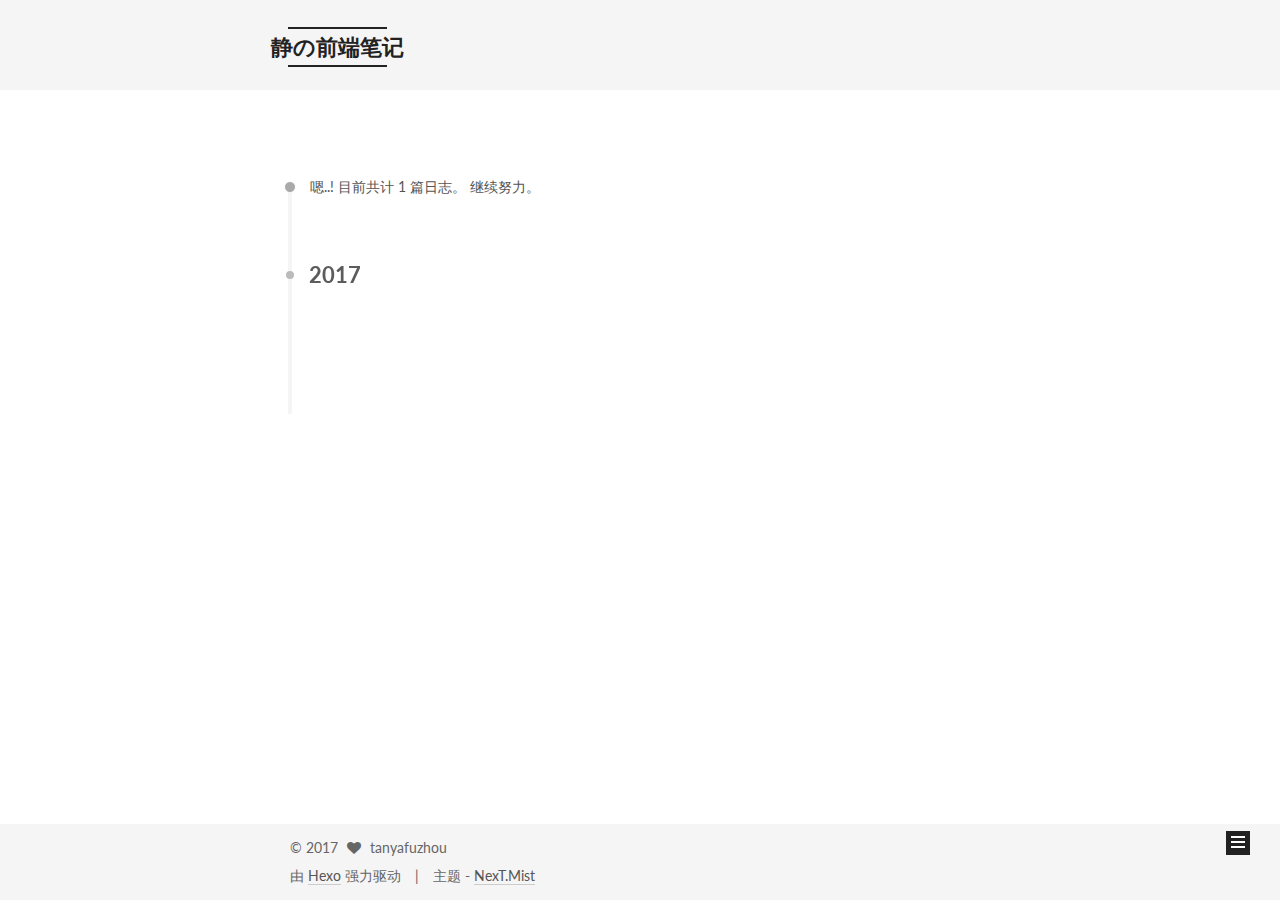
<file: archives/2017/index.html>
<!doctype html>



  


<html class="theme-next mist use-motion" lang="zh-Hans">
<head>
  <meta charset="UTF-8"/>
<meta http-equiv="X-UA-Compatible" content="IE=edge" />
<meta name="viewport" content="width=device-width, initial-scale=1, maximum-scale=1"/>






<meta http-equiv="Cache-Control" content="no-transform" />
<meta http-equiv="Cache-Control" content="no-siteapp" />















  
  
  <link href="/lib/fancybox/source/jquery.fancybox.css?v=2.1.5" rel="stylesheet" type="text/css" />




  
  
  
  

  
    
    
  

  

  

  

  

  
    
    
    <link href="//fonts.googleapis.com/css?family=Lato:300,300italic,400,400italic,700,700italic&subset=latin,latin-ext" rel="stylesheet" type="text/css">
  






<link href="/lib/font-awesome/css/font-awesome.min.css?v=4.6.2" rel="stylesheet" type="text/css" />

<link href="/css/main.css?v=5.1.1" rel="stylesheet" type="text/css" />


  <meta name="keywords" content="前端;react" />








  <link rel="shortcut icon" type="image/x-icon" href="/favicon.ico?v=5.1.1" />






<meta name="description" content="前端 react 笔记">
<meta property="og:type" content="website">
<meta property="og:title" content="静の前端笔记">
<meta property="og:url" content="https://tanyafuzhou.github.io/archives/2017/index.html">
<meta property="og:site_name" content="静の前端笔记">
<meta property="og:description" content="前端 react 笔记">
<meta name="twitter:card" content="summary">
<meta name="twitter:title" content="静の前端笔记">
<meta name="twitter:description" content="前端 react 笔记">



<script type="text/javascript" id="hexo.configurations">
  var NexT = window.NexT || {};
  var CONFIG = {
    root: '/',
    scheme: 'Mist',
    sidebar: {"position":"left","display":"post","offset":12,"offset_float":0,"b2t":false,"scrollpercent":false},
    fancybox: true,
    motion: true,
    duoshuo: {
      userId: '0',
      author: '博主'
    },
    algolia: {
      applicationID: '',
      apiKey: '',
      indexName: '',
      hits: {"per_page":10},
      labels: {"input_placeholder":"Search for Posts","hits_empty":"We didn't find any results for the search: ${query}","hits_stats":"${hits} results found in ${time} ms"}
    }
  };
</script>



  <link rel="canonical" href="https://tanyafuzhou.github.io/archives/2017/"/>





  <title>归档 | 静の前端笔记</title>
</head>

<body itemscope itemtype="http://schema.org/WebPage" lang="zh-Hans">

  





  <script type="text/javascript">
    var _hmt = _hmt || [];
    (function() {
      var hm = document.createElement("script");
      hm.src = "https://hm.baidu.com/hm.js?1dfb0ab55c7addf105d658e489cb7f8f";
      var s = document.getElementsByTagName("script")[0];
      s.parentNode.insertBefore(hm, s);
    })();
  </script>










  
  
    
  

  <div class="container sidebar-position-left  page-archive  ">
    <div class="headband"></div>

    <header id="header" class="header" itemscope itemtype="http://schema.org/WPHeader">
      <div class="header-inner"><div class="site-brand-wrapper">
  <div class="site-meta ">
    

    <div class="custom-logo-site-title">
      <a href="/"  class="brand" rel="start">
        <span class="logo-line-before"><i></i></span>
        <span class="site-title">静の前端笔记</span>
        <span class="logo-line-after"><i></i></span>
      </a>
    </div>
      
        <h1 class="site-subtitle" itemprop="description"></h1>
      
  </div>

  <div class="site-nav-toggle">
    <button>
      <span class="btn-bar"></span>
      <span class="btn-bar"></span>
      <span class="btn-bar"></span>
    </button>
  </div>
</div>

<nav class="site-nav">
  

  
    <ul id="menu" class="menu">
      
        
        <li class="menu-item menu-item-home">
          <a href="/" rel="section">
            
              <i class="menu-item-icon fa fa-fw fa-home"></i> <br />
            
            首页
          </a>
        </li>
      
        
        <li class="menu-item menu-item-archives">
          <a href="/archives" rel="section">
            
              <i class="menu-item-icon fa fa-fw fa-archive"></i> <br />
            
            归档
          </a>
        </li>
      
        
        <li class="menu-item menu-item-categories">
          <a href="/categories" rel="section">
            
              <i class="menu-item-icon fa fa-fw fa-th"></i> <br />
            
            分类
          </a>
        </li>
      

      
    </ul>
  

  
</nav>



 </div>
    </header>

    <main id="main" class="main">
      <div class="main-inner">
        <div class="content-wrap">
          <div id="content" class="content">
            

  <section id="posts" class="posts-collapse">
    <span class="archive-move-on"></span>

    <span class="archive-page-counter">
      
      
      
        
      
      嗯..! 目前共计 1 篇日志。 继续努力。
    </span>

    

      
      
      

      
        
        <div class="collection-title">
          <h2 class="archive-year motion-element" id="archive-year-2017">2017</h2>
        </div>
      
      

      

  <article class="post post-type-normal" itemscope itemtype="http://schema.org/Article">
    <header class="post-header">

      <h3 class="post-title">
        
            <a class="post-title-link" href="/2017/03/12/浅谈大型 react 项目前端构建/" itemprop="url">
              
                <span itemprop="name">浅谈大型 react 项目前端构建（持续更新中）</span>
              
            </a>
        
      </h3>

      <div class="post-meta">
        <time class="post-time" itemprop="dateCreated"
              datetime="2017-03-12T20:58:28+08:00"
              content="2017-03-12" >
          03-12
        </time>
      </div>

    </header>
  </article>



    

  </section>

  



          </div>
          


          

        </div>
        
          
  
  <div class="sidebar-toggle">
    <div class="sidebar-toggle-line-wrap">
      <span class="sidebar-toggle-line sidebar-toggle-line-first"></span>
      <span class="sidebar-toggle-line sidebar-toggle-line-middle"></span>
      <span class="sidebar-toggle-line sidebar-toggle-line-last"></span>
    </div>
  </div>

  <aside id="sidebar" class="sidebar">
    <div class="sidebar-inner">

      

      

      <section class="site-overview sidebar-panel sidebar-panel-active">
        <div class="site-author motion-element" itemprop="author" itemscope itemtype="http://schema.org/Person">
          <img class="site-author-image" itemprop="image"
               src="/logo.png"
               alt="tanyafuzhou" />
          <p class="site-author-name" itemprop="name">tanyafuzhou</p>
           
              <p class="site-description motion-element" itemprop="description"></p>
           
        </div>
        <nav class="site-state motion-element">

          
            <div class="site-state-item site-state-posts">
              <a href="/archives">
                <span class="site-state-item-count">1</span>
                <span class="site-state-item-name">日志</span>
              </a>
            </div>
          

          
            
            
            <div class="site-state-item site-state-categories">
              
                <span class="site-state-item-count">1</span>
                <span class="site-state-item-name">分类</span>
              
            </div>
          

          
            
            
            <div class="site-state-item site-state-tags">
              
                <span class="site-state-item-count">2</span>
                <span class="site-state-item-name">标签</span>
              
            </div>
          

        </nav>

        

        <div class="links-of-author motion-element">
          
        </div>

        
        

        
        

        


      </section>

      

      

    </div>
  </aside>


        
      </div>
    </main>

    <footer id="footer" class="footer">
      <div class="footer-inner">
        <div class="copyright" >
  
  &copy; 
  <span itemprop="copyrightYear">2017</span>
  <span class="with-love">
    <i class="fa fa-heart"></i>
  </span>
  <span class="author" itemprop="copyrightHolder">tanyafuzhou</span>
</div>


<div class="powered-by">
  由 <a class="theme-link" href="https://hexo.io">Hexo</a> 强力驱动
</div>

<div class="theme-info">
  主题 -
  <a class="theme-link" href="https://github.com/iissnan/hexo-theme-next">
    NexT.Mist
  </a>
</div>


        

        
      </div>
    </footer>

    
      <div class="back-to-top">
        <i class="fa fa-arrow-up"></i>
        
      </div>
    

  </div>

  

<script type="text/javascript">
  if (Object.prototype.toString.call(window.Promise) !== '[object Function]') {
    window.Promise = null;
  }
</script>









  












  
  <script type="text/javascript" src="/lib/jquery/index.js?v=2.1.3"></script>

  
  <script type="text/javascript" src="/lib/fastclick/lib/fastclick.min.js?v=1.0.6"></script>

  
  <script type="text/javascript" src="/lib/jquery_lazyload/jquery.lazyload.js?v=1.9.7"></script>

  
  <script type="text/javascript" src="/lib/velocity/velocity.min.js?v=1.2.1"></script>

  
  <script type="text/javascript" src="/lib/velocity/velocity.ui.min.js?v=1.2.1"></script>

  
  <script type="text/javascript" src="/lib/fancybox/source/jquery.fancybox.pack.js?v=2.1.5"></script>


  


  <script type="text/javascript" src="/js/src/utils.js?v=5.1.1"></script>

  <script type="text/javascript" src="/js/src/motion.js?v=5.1.1"></script>



  
  

  
  
    <script type="text/javascript" id="motion.page.archive">
      $('.archive-year').velocity('transition.slideLeftIn');
    </script>
  


  


  <script type="text/javascript" src="/js/src/bootstrap.js?v=5.1.1"></script>



  


  




	

		<script type="text/javascript">
		_hcwp = window._hcwp || [];

		_hcwp.push({widget:"Bloggerstream", widget_id: 90480, selector:".hc-comment-count", label: "{\%COUNT%\}" });

		

		(function() {
		if("HC_LOAD_INIT" in window)return;
		HC_LOAD_INIT = true;
		var lang = (navigator.language || navigator.systemLanguage || navigator.userLanguage || "en").substr(0, 2).toLowerCase();
		var hcc = document.createElement("script"); hcc.type = "text/javascript"; hcc.async = true;
		hcc.src = ("https:" == document.location.protocol ? "https" : "http")+"://w.hypercomments.com/widget/hc/90480/"+lang+"/widget.js";
		var s = document.getElementsByTagName("script")[0];
		s.parentNode.insertBefore(hcc, s.nextSibling);
		})();
		</script>

	












  





  

  
  <script src="https://cdn1.lncld.net/static/js/av-core-mini-0.6.1.js"></script>
  <script>AV.initialize("hKIUKO01ConyKVk1C9heBO88-gzGzoHsz", "jPCeDFb56nA4jkHnQgG52fx6");</script>
  <script>
    function showTime(Counter) {
      var query = new AV.Query(Counter);
      var entries = [];
      var $visitors = $(".leancloud_visitors");

      $visitors.each(function () {
        entries.push( $(this).attr("id").trim() );
      });

      query.containedIn('url', entries);
      query.find()
        .done(function (results) {
          var COUNT_CONTAINER_REF = '.leancloud-visitors-count';

          if (results.length === 0) {
            $visitors.find(COUNT_CONTAINER_REF).text(0);
            return;
          }

          for (var i = 0; i < results.length; i++) {
            var item = results[i];
            var url = item.get('url');
            var time = item.get('time');
            var element = document.getElementById(url);

            $(element).find(COUNT_CONTAINER_REF).text(time);
          }
          for(var i = 0; i < entries.length; i++) {
            var url = entries[i];
            var element = document.getElementById(url);
            var countSpan = $(element).find(COUNT_CONTAINER_REF);
            if( countSpan.text() == '') {
              countSpan.text(0);
            }
          }
        })
        .fail(function (object, error) {
          console.log("Error: " + error.code + " " + error.message);
        });
    }

    function addCount(Counter) {
      var $visitors = $(".leancloud_visitors");
      var url = $visitors.attr('id').trim();
      var title = $visitors.attr('data-flag-title').trim();
      var query = new AV.Query(Counter);

      query.equalTo("url", url);
      query.find({
        success: function(results) {
          if (results.length > 0) {
            var counter = results[0];
            counter.fetchWhenSave(true);
            counter.increment("time");
            counter.save(null, {
              success: function(counter) {
                var $element = $(document.getElementById(url));
                $element.find('.leancloud-visitors-count').text(counter.get('time'));
              },
              error: function(counter, error) {
                console.log('Failed to save Visitor num, with error message: ' + error.message);
              }
            });
          } else {
            var newcounter = new Counter();
            /* Set ACL */
            var acl = new AV.ACL();
            acl.setPublicReadAccess(true);
            acl.setPublicWriteAccess(true);
            newcounter.setACL(acl);
            /* End Set ACL */
            newcounter.set("title", title);
            newcounter.set("url", url);
            newcounter.set("time", 1);
            newcounter.save(null, {
              success: function(newcounter) {
                var $element = $(document.getElementById(url));
                $element.find('.leancloud-visitors-count').text(newcounter.get('time'));
              },
              error: function(newcounter, error) {
                console.log('Failed to create');
              }
            });
          }
        },
        error: function(error) {
          console.log('Error:' + error.code + " " + error.message);
        }
      });
    }

    $(function() {
      var Counter = AV.Object.extend("Counter");
      if ($('.leancloud_visitors').length == 1) {
        addCount(Counter);
      } else if ($('.post-title-link').length > 1) {
        showTime(Counter);
      }
    });
  </script>



  

  

  

  

</body>
</html>
</file>
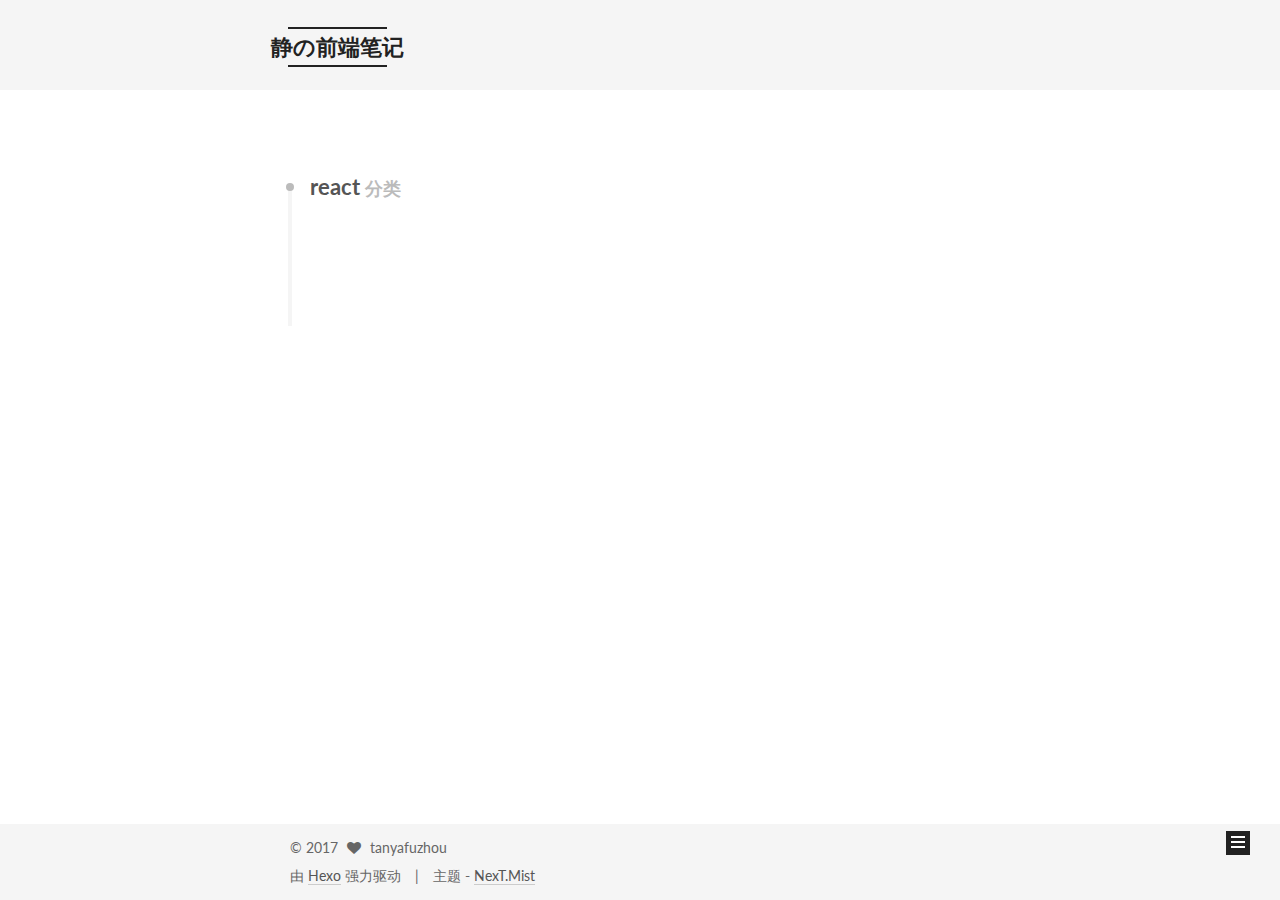
<file: categories/react/index.html>
<!doctype html>



  


<html class="theme-next mist use-motion" lang="zh-Hans">
<head>
  <meta charset="UTF-8"/>
<meta http-equiv="X-UA-Compatible" content="IE=edge" />
<meta name="viewport" content="width=device-width, initial-scale=1, maximum-scale=1"/>






<meta http-equiv="Cache-Control" content="no-transform" />
<meta http-equiv="Cache-Control" content="no-siteapp" />















  
  
  <link href="/lib/fancybox/source/jquery.fancybox.css?v=2.1.5" rel="stylesheet" type="text/css" />




  
  
  
  

  
    
    
  

  

  

  

  

  
    
    
    <link href="//fonts.googleapis.com/css?family=Lato:300,300italic,400,400italic,700,700italic&subset=latin,latin-ext" rel="stylesheet" type="text/css">
  






<link href="/lib/font-awesome/css/font-awesome.min.css?v=4.6.2" rel="stylesheet" type="text/css" />

<link href="/css/main.css?v=5.1.1" rel="stylesheet" type="text/css" />


  <meta name="keywords" content="前端;react" />








  <link rel="shortcut icon" type="image/x-icon" href="/favicon.ico?v=5.1.1" />






<meta name="description" content="前端 react 笔记">
<meta property="og:type" content="website">
<meta property="og:title" content="静の前端笔记">
<meta property="og:url" content="https://tanyafuzhou.github.io/categories/react/index.html">
<meta property="og:site_name" content="静の前端笔记">
<meta property="og:description" content="前端 react 笔记">
<meta name="twitter:card" content="summary">
<meta name="twitter:title" content="静の前端笔记">
<meta name="twitter:description" content="前端 react 笔记">



<script type="text/javascript" id="hexo.configurations">
  var NexT = window.NexT || {};
  var CONFIG = {
    root: '/',
    scheme: 'Mist',
    sidebar: {"position":"left","display":"post","offset":12,"offset_float":0,"b2t":false,"scrollpercent":false},
    fancybox: true,
    motion: true,
    duoshuo: {
      userId: '0',
      author: '博主'
    },
    algolia: {
      applicationID: '',
      apiKey: '',
      indexName: '',
      hits: {"per_page":10},
      labels: {"input_placeholder":"Search for Posts","hits_empty":"We didn't find any results for the search: ${query}","hits_stats":"${hits} results found in ${time} ms"}
    }
  };
</script>



  <link rel="canonical" href="https://tanyafuzhou.github.io/categories/react/"/>





  <title>分类: react | 静の前端笔记</title>
</head>

<body itemscope itemtype="http://schema.org/WebPage" lang="zh-Hans">

  





  <script type="text/javascript">
    var _hmt = _hmt || [];
    (function() {
      var hm = document.createElement("script");
      hm.src = "https://hm.baidu.com/hm.js?1dfb0ab55c7addf105d658e489cb7f8f";
      var s = document.getElementsByTagName("script")[0];
      s.parentNode.insertBefore(hm, s);
    })();
  </script>










  
  
    
  

  <div class="container sidebar-position-left  ">
    <div class="headband"></div>

    <header id="header" class="header" itemscope itemtype="http://schema.org/WPHeader">
      <div class="header-inner"><div class="site-brand-wrapper">
  <div class="site-meta ">
    

    <div class="custom-logo-site-title">
      <a href="/"  class="brand" rel="start">
        <span class="logo-line-before"><i></i></span>
        <span class="site-title">静の前端笔记</span>
        <span class="logo-line-after"><i></i></span>
      </a>
    </div>
      
        <h1 class="site-subtitle" itemprop="description"></h1>
      
  </div>

  <div class="site-nav-toggle">
    <button>
      <span class="btn-bar"></span>
      <span class="btn-bar"></span>
      <span class="btn-bar"></span>
    </button>
  </div>
</div>

<nav class="site-nav">
  

  
    <ul id="menu" class="menu">
      
        
        <li class="menu-item menu-item-home">
          <a href="/" rel="section">
            
              <i class="menu-item-icon fa fa-fw fa-home"></i> <br />
            
            首页
          </a>
        </li>
      
        
        <li class="menu-item menu-item-archives">
          <a href="/archives" rel="section">
            
              <i class="menu-item-icon fa fa-fw fa-archive"></i> <br />
            
            归档
          </a>
        </li>
      
        
        <li class="menu-item menu-item-categories">
          <a href="/categories" rel="section">
            
              <i class="menu-item-icon fa fa-fw fa-th"></i> <br />
            
            分类
          </a>
        </li>
      

      
    </ul>
  

  
</nav>



 </div>
    </header>

    <main id="main" class="main">
      <div class="main-inner">
        <div class="content-wrap">
          <div id="content" class="content">
            

  <section id="posts" class="posts-collapse">
    <div class="collection-title">
      <h2>react<small>分类</small>
      </h2>
    </div>

    
      

  <article class="post post-type-normal" itemscope itemtype="http://schema.org/Article">
    <header class="post-header">

      <h3 class="post-title">
        
            <a class="post-title-link" href="/2017/03/12/浅谈大型 react 项目前端构建/" itemprop="url">
              
                <span itemprop="name">浅谈大型 react 项目前端构建（持续更新中）</span>
              
            </a>
        
      </h3>

      <div class="post-meta">
        <time class="post-time" itemprop="dateCreated"
              datetime="2017-03-12T20:58:28+08:00"
              content="2017-03-12" >
          03-12
        </time>
      </div>

    </header>
  </article>


    
  </section>

  



          </div>
          


          

        </div>
        
          
  
  <div class="sidebar-toggle">
    <div class="sidebar-toggle-line-wrap">
      <span class="sidebar-toggle-line sidebar-toggle-line-first"></span>
      <span class="sidebar-toggle-line sidebar-toggle-line-middle"></span>
      <span class="sidebar-toggle-line sidebar-toggle-line-last"></span>
    </div>
  </div>

  <aside id="sidebar" class="sidebar">
    <div class="sidebar-inner">

      

      

      <section class="site-overview sidebar-panel sidebar-panel-active">
        <div class="site-author motion-element" itemprop="author" itemscope itemtype="http://schema.org/Person">
          <img class="site-author-image" itemprop="image"
               src="/logo.png"
               alt="tanyafuzhou" />
          <p class="site-author-name" itemprop="name">tanyafuzhou</p>
           
              <p class="site-description motion-element" itemprop="description"></p>
           
        </div>
        <nav class="site-state motion-element">

          
            <div class="site-state-item site-state-posts">
              <a href="/archives">
                <span class="site-state-item-count">1</span>
                <span class="site-state-item-name">日志</span>
              </a>
            </div>
          

          
            
            
            <div class="site-state-item site-state-categories">
              
                <span class="site-state-item-count">1</span>
                <span class="site-state-item-name">分类</span>
              
            </div>
          

          
            
            
            <div class="site-state-item site-state-tags">
              
                <span class="site-state-item-count">2</span>
                <span class="site-state-item-name">标签</span>
              
            </div>
          

        </nav>

        

        <div class="links-of-author motion-element">
          
        </div>

        
        

        
        

        


      </section>

      

      

    </div>
  </aside>


        
      </div>
    </main>

    <footer id="footer" class="footer">
      <div class="footer-inner">
        <div class="copyright" >
  
  &copy; 
  <span itemprop="copyrightYear">2017</span>
  <span class="with-love">
    <i class="fa fa-heart"></i>
  </span>
  <span class="author" itemprop="copyrightHolder">tanyafuzhou</span>
</div>


<div class="powered-by">
  由 <a class="theme-link" href="https://hexo.io">Hexo</a> 强力驱动
</div>

<div class="theme-info">
  主题 -
  <a class="theme-link" href="https://github.com/iissnan/hexo-theme-next">
    NexT.Mist
  </a>
</div>


        

        
      </div>
    </footer>

    
      <div class="back-to-top">
        <i class="fa fa-arrow-up"></i>
        
      </div>
    

  </div>

  

<script type="text/javascript">
  if (Object.prototype.toString.call(window.Promise) !== '[object Function]') {
    window.Promise = null;
  }
</script>









  












  
  <script type="text/javascript" src="/lib/jquery/index.js?v=2.1.3"></script>

  
  <script type="text/javascript" src="/lib/fastclick/lib/fastclick.min.js?v=1.0.6"></script>

  
  <script type="text/javascript" src="/lib/jquery_lazyload/jquery.lazyload.js?v=1.9.7"></script>

  
  <script type="text/javascript" src="/lib/velocity/velocity.min.js?v=1.2.1"></script>

  
  <script type="text/javascript" src="/lib/velocity/velocity.ui.min.js?v=1.2.1"></script>

  
  <script type="text/javascript" src="/lib/fancybox/source/jquery.fancybox.pack.js?v=2.1.5"></script>


  


  <script type="text/javascript" src="/js/src/utils.js?v=5.1.1"></script>

  <script type="text/javascript" src="/js/src/motion.js?v=5.1.1"></script>



  
  

  

  


  <script type="text/javascript" src="/js/src/bootstrap.js?v=5.1.1"></script>



  


  




	

		<script type="text/javascript">
		_hcwp = window._hcwp || [];

		_hcwp.push({widget:"Bloggerstream", widget_id: 90480, selector:".hc-comment-count", label: "{\%COUNT%\}" });

		

		(function() {
		if("HC_LOAD_INIT" in window)return;
		HC_LOAD_INIT = true;
		var lang = (navigator.language || navigator.systemLanguage || navigator.userLanguage || "en").substr(0, 2).toLowerCase();
		var hcc = document.createElement("script"); hcc.type = "text/javascript"; hcc.async = true;
		hcc.src = ("https:" == document.location.protocol ? "https" : "http")+"://w.hypercomments.com/widget/hc/90480/"+lang+"/widget.js";
		var s = document.getElementsByTagName("script")[0];
		s.parentNode.insertBefore(hcc, s.nextSibling);
		})();
		</script>

	












  





  

  
  <script src="https://cdn1.lncld.net/static/js/av-core-mini-0.6.1.js"></script>
  <script>AV.initialize("hKIUKO01ConyKVk1C9heBO88-gzGzoHsz", "jPCeDFb56nA4jkHnQgG52fx6");</script>
  <script>
    function showTime(Counter) {
      var query = new AV.Query(Counter);
      var entries = [];
      var $visitors = $(".leancloud_visitors");

      $visitors.each(function () {
        entries.push( $(this).attr("id").trim() );
      });

      query.containedIn('url', entries);
      query.find()
        .done(function (results) {
          var COUNT_CONTAINER_REF = '.leancloud-visitors-count';

          if (results.length === 0) {
            $visitors.find(COUNT_CONTAINER_REF).text(0);
            return;
          }

          for (var i = 0; i < results.length; i++) {
            var item = results[i];
            var url = item.get('url');
            var time = item.get('time');
            var element = document.getElementById(url);

            $(element).find(COUNT_CONTAINER_REF).text(time);
          }
          for(var i = 0; i < entries.length; i++) {
            var url = entries[i];
            var element = document.getElementById(url);
            var countSpan = $(element).find(COUNT_CONTAINER_REF);
            if( countSpan.text() == '') {
              countSpan.text(0);
            }
          }
        })
        .fail(function (object, error) {
          console.log("Error: " + error.code + " " + error.message);
        });
    }

    function addCount(Counter) {
      var $visitors = $(".leancloud_visitors");
      var url = $visitors.attr('id').trim();
      var title = $visitors.attr('data-flag-title').trim();
      var query = new AV.Query(Counter);

      query.equalTo("url", url);
      query.find({
        success: function(results) {
          if (results.length > 0) {
            var counter = results[0];
            counter.fetchWhenSave(true);
            counter.increment("time");
            counter.save(null, {
              success: function(counter) {
                var $element = $(document.getElementById(url));
                $element.find('.leancloud-visitors-count').text(counter.get('time'));
              },
              error: function(counter, error) {
                console.log('Failed to save Visitor num, with error message: ' + error.message);
              }
            });
          } else {
            var newcounter = new Counter();
            /* Set ACL */
            var acl = new AV.ACL();
            acl.setPublicReadAccess(true);
            acl.setPublicWriteAccess(true);
            newcounter.setACL(acl);
            /* End Set ACL */
            newcounter.set("title", title);
            newcounter.set("url", url);
            newcounter.set("time", 1);
            newcounter.save(null, {
              success: function(newcounter) {
                var $element = $(document.getElementById(url));
                $element.find('.leancloud-visitors-count').text(newcounter.get('time'));
              },
              error: function(newcounter, error) {
                console.log('Failed to create');
              }
            });
          }
        },
        error: function(error) {
          console.log('Error:' + error.code + " " + error.message);
        }
      });
    }

    $(function() {
      var Counter = AV.Object.extend("Counter");
      if ($('.leancloud_visitors').length == 1) {
        addCount(Counter);
      } else if ($('.post-title-link').length > 1) {
        showTime(Counter);
      }
    });
  </script>



  

  

  

  

</body>
</html>
</file>
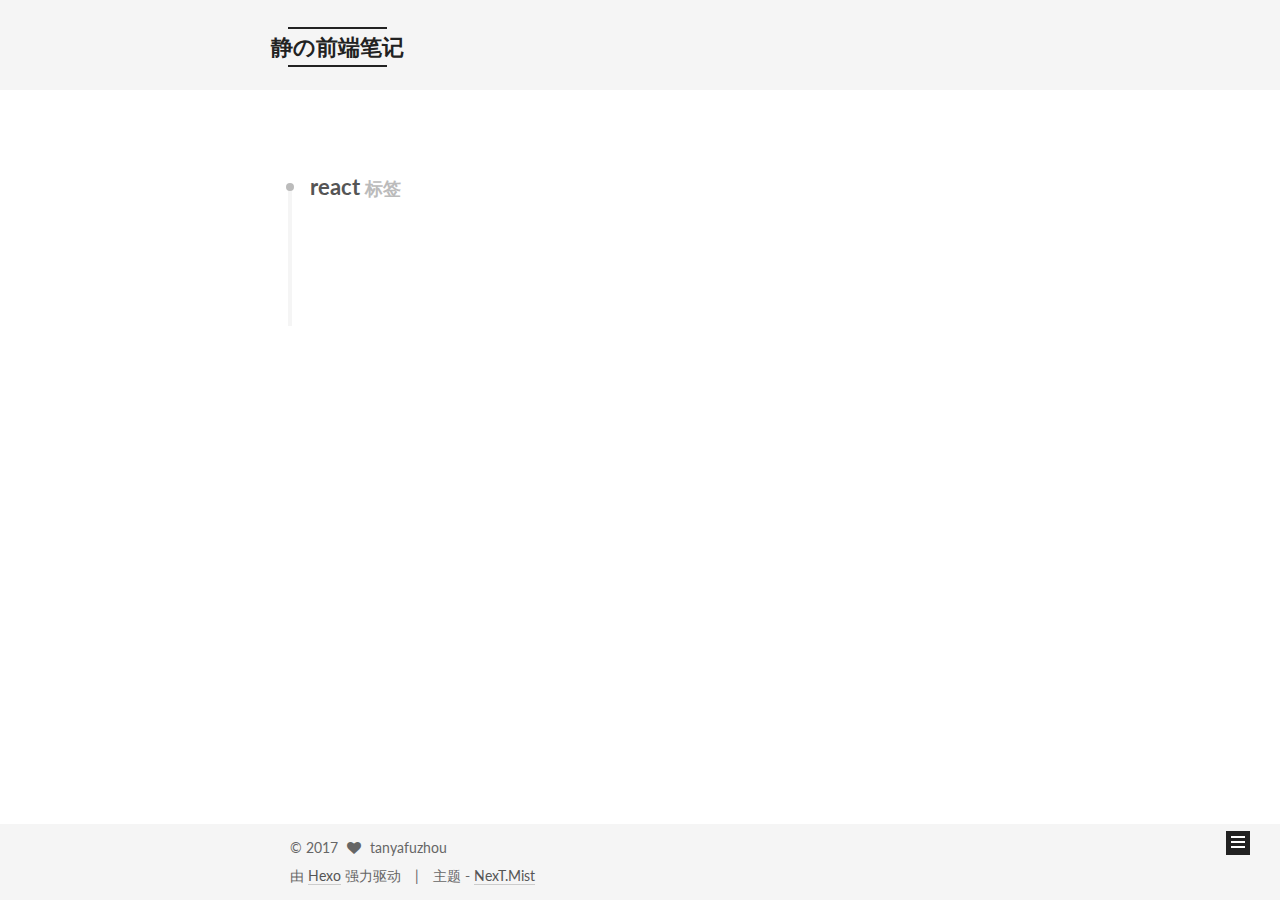
<file: tags/react/index.html>
<!doctype html>



  


<html class="theme-next mist use-motion" lang="zh-Hans">
<head>
  <meta charset="UTF-8"/>
<meta http-equiv="X-UA-Compatible" content="IE=edge" />
<meta name="viewport" content="width=device-width, initial-scale=1, maximum-scale=1"/>






<meta http-equiv="Cache-Control" content="no-transform" />
<meta http-equiv="Cache-Control" content="no-siteapp" />















  
  
  <link href="/lib/fancybox/source/jquery.fancybox.css?v=2.1.5" rel="stylesheet" type="text/css" />




  
  
  
  

  
    
    
  

  

  

  

  

  
    
    
    <link href="//fonts.googleapis.com/css?family=Lato:300,300italic,400,400italic,700,700italic&subset=latin,latin-ext" rel="stylesheet" type="text/css">
  






<link href="/lib/font-awesome/css/font-awesome.min.css?v=4.6.2" rel="stylesheet" type="text/css" />

<link href="/css/main.css?v=5.1.1" rel="stylesheet" type="text/css" />


  <meta name="keywords" content="前端;react" />








  <link rel="shortcut icon" type="image/x-icon" href="/favicon.ico?v=5.1.1" />






<meta name="description" content="前端 react 笔记">
<meta property="og:type" content="website">
<meta property="og:title" content="静の前端笔记">
<meta property="og:url" content="https://tanyafuzhou.github.io/tags/react/index.html">
<meta property="og:site_name" content="静の前端笔记">
<meta property="og:description" content="前端 react 笔记">
<meta name="twitter:card" content="summary">
<meta name="twitter:title" content="静の前端笔记">
<meta name="twitter:description" content="前端 react 笔记">



<script type="text/javascript" id="hexo.configurations">
  var NexT = window.NexT || {};
  var CONFIG = {
    root: '/',
    scheme: 'Mist',
    sidebar: {"position":"left","display":"post","offset":12,"offset_float":0,"b2t":false,"scrollpercent":false},
    fancybox: true,
    motion: true,
    duoshuo: {
      userId: '0',
      author: '博主'
    },
    algolia: {
      applicationID: '',
      apiKey: '',
      indexName: '',
      hits: {"per_page":10},
      labels: {"input_placeholder":"Search for Posts","hits_empty":"We didn't find any results for the search: ${query}","hits_stats":"${hits} results found in ${time} ms"}
    }
  };
</script>



  <link rel="canonical" href="https://tanyafuzhou.github.io/tags/react/"/>





  <title>标签: react | 静の前端笔记</title>
</head>

<body itemscope itemtype="http://schema.org/WebPage" lang="zh-Hans">

  





  <script type="text/javascript">
    var _hmt = _hmt || [];
    (function() {
      var hm = document.createElement("script");
      hm.src = "https://hm.baidu.com/hm.js?1dfb0ab55c7addf105d658e489cb7f8f";
      var s = document.getElementsByTagName("script")[0];
      s.parentNode.insertBefore(hm, s);
    })();
  </script>










  
  
    
  

  <div class="container sidebar-position-left  ">
    <div class="headband"></div>

    <header id="header" class="header" itemscope itemtype="http://schema.org/WPHeader">
      <div class="header-inner"><div class="site-brand-wrapper">
  <div class="site-meta ">
    

    <div class="custom-logo-site-title">
      <a href="/"  class="brand" rel="start">
        <span class="logo-line-before"><i></i></span>
        <span class="site-title">静の前端笔记</span>
        <span class="logo-line-after"><i></i></span>
      </a>
    </div>
      
        <h1 class="site-subtitle" itemprop="description"></h1>
      
  </div>

  <div class="site-nav-toggle">
    <button>
      <span class="btn-bar"></span>
      <span class="btn-bar"></span>
      <span class="btn-bar"></span>
    </button>
  </div>
</div>

<nav class="site-nav">
  

  
    <ul id="menu" class="menu">
      
        
        <li class="menu-item menu-item-home">
          <a href="/" rel="section">
            
              <i class="menu-item-icon fa fa-fw fa-home"></i> <br />
            
            首页
          </a>
        </li>
      
        
        <li class="menu-item menu-item-archives">
          <a href="/archives" rel="section">
            
              <i class="menu-item-icon fa fa-fw fa-archive"></i> <br />
            
            归档
          </a>
        </li>
      
        
        <li class="menu-item menu-item-categories">
          <a href="/categories" rel="section">
            
              <i class="menu-item-icon fa fa-fw fa-th"></i> <br />
            
            分类
          </a>
        </li>
      

      
    </ul>
  

  
</nav>



 </div>
    </header>

    <main id="main" class="main">
      <div class="main-inner">
        <div class="content-wrap">
          <div id="content" class="content">
            

  <div id="posts" class="posts-collapse">
    <div class="collection-title">
      <h2>react<small>标签</small>
      </h2>
    </div>

    
      

  <article class="post post-type-normal" itemscope itemtype="http://schema.org/Article">
    <header class="post-header">

      <h3 class="post-title">
        
            <a class="post-title-link" href="/2017/03/12/浅谈大型 react 项目前端构建/" itemprop="url">
              
                <span itemprop="name">浅谈大型 react 项目前端构建（持续更新中）</span>
              
            </a>
        
      </h3>

      <div class="post-meta">
        <time class="post-time" itemprop="dateCreated"
              datetime="2017-03-12T20:58:28+08:00"
              content="2017-03-12" >
          03-12
        </time>
      </div>

    </header>
  </article>


    
  </div>

  


          </div>
          


          

        </div>
        
          
  
  <div class="sidebar-toggle">
    <div class="sidebar-toggle-line-wrap">
      <span class="sidebar-toggle-line sidebar-toggle-line-first"></span>
      <span class="sidebar-toggle-line sidebar-toggle-line-middle"></span>
      <span class="sidebar-toggle-line sidebar-toggle-line-last"></span>
    </div>
  </div>

  <aside id="sidebar" class="sidebar">
    <div class="sidebar-inner">

      

      

      <section class="site-overview sidebar-panel sidebar-panel-active">
        <div class="site-author motion-element" itemprop="author" itemscope itemtype="http://schema.org/Person">
          <img class="site-author-image" itemprop="image"
               src="/logo.png"
               alt="tanyafuzhou" />
          <p class="site-author-name" itemprop="name">tanyafuzhou</p>
           
              <p class="site-description motion-element" itemprop="description"></p>
           
        </div>
        <nav class="site-state motion-element">

          
            <div class="site-state-item site-state-posts">
              <a href="/archives">
                <span class="site-state-item-count">1</span>
                <span class="site-state-item-name">日志</span>
              </a>
            </div>
          

          
            
            
            <div class="site-state-item site-state-categories">
              
                <span class="site-state-item-count">1</span>
                <span class="site-state-item-name">分类</span>
              
            </div>
          

          
            
            
            <div class="site-state-item site-state-tags">
              
                <span class="site-state-item-count">2</span>
                <span class="site-state-item-name">标签</span>
              
            </div>
          

        </nav>

        

        <div class="links-of-author motion-element">
          
        </div>

        
        

        
        

        


      </section>

      

      

    </div>
  </aside>


        
      </div>
    </main>

    <footer id="footer" class="footer">
      <div class="footer-inner">
        <div class="copyright" >
  
  &copy; 
  <span itemprop="copyrightYear">2017</span>
  <span class="with-love">
    <i class="fa fa-heart"></i>
  </span>
  <span class="author" itemprop="copyrightHolder">tanyafuzhou</span>
</div>


<div class="powered-by">
  由 <a class="theme-link" href="https://hexo.io">Hexo</a> 强力驱动
</div>

<div class="theme-info">
  主题 -
  <a class="theme-link" href="https://github.com/iissnan/hexo-theme-next">
    NexT.Mist
  </a>
</div>


        

        
      </div>
    </footer>

    
      <div class="back-to-top">
        <i class="fa fa-arrow-up"></i>
        
      </div>
    

  </div>

  

<script type="text/javascript">
  if (Object.prototype.toString.call(window.Promise) !== '[object Function]') {
    window.Promise = null;
  }
</script>









  












  
  <script type="text/javascript" src="/lib/jquery/index.js?v=2.1.3"></script>

  
  <script type="text/javascript" src="/lib/fastclick/lib/fastclick.min.js?v=1.0.6"></script>

  
  <script type="text/javascript" src="/lib/jquery_lazyload/jquery.lazyload.js?v=1.9.7"></script>

  
  <script type="text/javascript" src="/lib/velocity/velocity.min.js?v=1.2.1"></script>

  
  <script type="text/javascript" src="/lib/velocity/velocity.ui.min.js?v=1.2.1"></script>

  
  <script type="text/javascript" src="/lib/fancybox/source/jquery.fancybox.pack.js?v=2.1.5"></script>


  


  <script type="text/javascript" src="/js/src/utils.js?v=5.1.1"></script>

  <script type="text/javascript" src="/js/src/motion.js?v=5.1.1"></script>



  
  

  

  


  <script type="text/javascript" src="/js/src/bootstrap.js?v=5.1.1"></script>



  


  




	

		<script type="text/javascript">
		_hcwp = window._hcwp || [];

		_hcwp.push({widget:"Bloggerstream", widget_id: 90480, selector:".hc-comment-count", label: "{\%COUNT%\}" });

		

		(function() {
		if("HC_LOAD_INIT" in window)return;
		HC_LOAD_INIT = true;
		var lang = (navigator.language || navigator.systemLanguage || navigator.userLanguage || "en").substr(0, 2).toLowerCase();
		var hcc = document.createElement("script"); hcc.type = "text/javascript"; hcc.async = true;
		hcc.src = ("https:" == document.location.protocol ? "https" : "http")+"://w.hypercomments.com/widget/hc/90480/"+lang+"/widget.js";
		var s = document.getElementsByTagName("script")[0];
		s.parentNode.insertBefore(hcc, s.nextSibling);
		})();
		</script>

	












  





  

  
  <script src="https://cdn1.lncld.net/static/js/av-core-mini-0.6.1.js"></script>
  <script>AV.initialize("hKIUKO01ConyKVk1C9heBO88-gzGzoHsz", "jPCeDFb56nA4jkHnQgG52fx6");</script>
  <script>
    function showTime(Counter) {
      var query = new AV.Query(Counter);
      var entries = [];
      var $visitors = $(".leancloud_visitors");

      $visitors.each(function () {
        entries.push( $(this).attr("id").trim() );
      });

      query.containedIn('url', entries);
      query.find()
        .done(function (results) {
          var COUNT_CONTAINER_REF = '.leancloud-visitors-count';

          if (results.length === 0) {
            $visitors.find(COUNT_CONTAINER_REF).text(0);
            return;
          }

          for (var i = 0; i < results.length; i++) {
            var item = results[i];
            var url = item.get('url');
            var time = item.get('time');
            var element = document.getElementById(url);

            $(element).find(COUNT_CONTAINER_REF).text(time);
          }
          for(var i = 0; i < entries.length; i++) {
            var url = entries[i];
            var element = document.getElementById(url);
            var countSpan = $(element).find(COUNT_CONTAINER_REF);
            if( countSpan.text() == '') {
              countSpan.text(0);
            }
          }
        })
        .fail(function (object, error) {
          console.log("Error: " + error.code + " " + error.message);
        });
    }

    function addCount(Counter) {
      var $visitors = $(".leancloud_visitors");
      var url = $visitors.attr('id').trim();
      var title = $visitors.attr('data-flag-title').trim();
      var query = new AV.Query(Counter);

      query.equalTo("url", url);
      query.find({
        success: function(results) {
          if (results.length > 0) {
            var counter = results[0];
            counter.fetchWhenSave(true);
            counter.increment("time");
            counter.save(null, {
              success: function(counter) {
                var $element = $(document.getElementById(url));
                $element.find('.leancloud-visitors-count').text(counter.get('time'));
              },
              error: function(counter, error) {
                console.log('Failed to save Visitor num, with error message: ' + error.message);
              }
            });
          } else {
            var newcounter = new Counter();
            /* Set ACL */
            var acl = new AV.ACL();
            acl.setPublicReadAccess(true);
            acl.setPublicWriteAccess(true);
            newcounter.setACL(acl);
            /* End Set ACL */
            newcounter.set("title", title);
            newcounter.set("url", url);
            newcounter.set("time", 1);
            newcounter.save(null, {
              success: function(newcounter) {
                var $element = $(document.getElementById(url));
                $element.find('.leancloud-visitors-count').text(newcounter.get('time'));
              },
              error: function(newcounter, error) {
                console.log('Failed to create');
              }
            });
          }
        },
        error: function(error) {
          console.log('Error:' + error.code + " " + error.message);
        }
      });
    }

    $(function() {
      var Counter = AV.Object.extend("Counter");
      if ($('.leancloud_visitors').length == 1) {
        addCount(Counter);
      } else if ($('.post-title-link').length > 1) {
        showTime(Counter);
      }
    });
  </script>



  

  

  

  

</body>
</html>
</file>
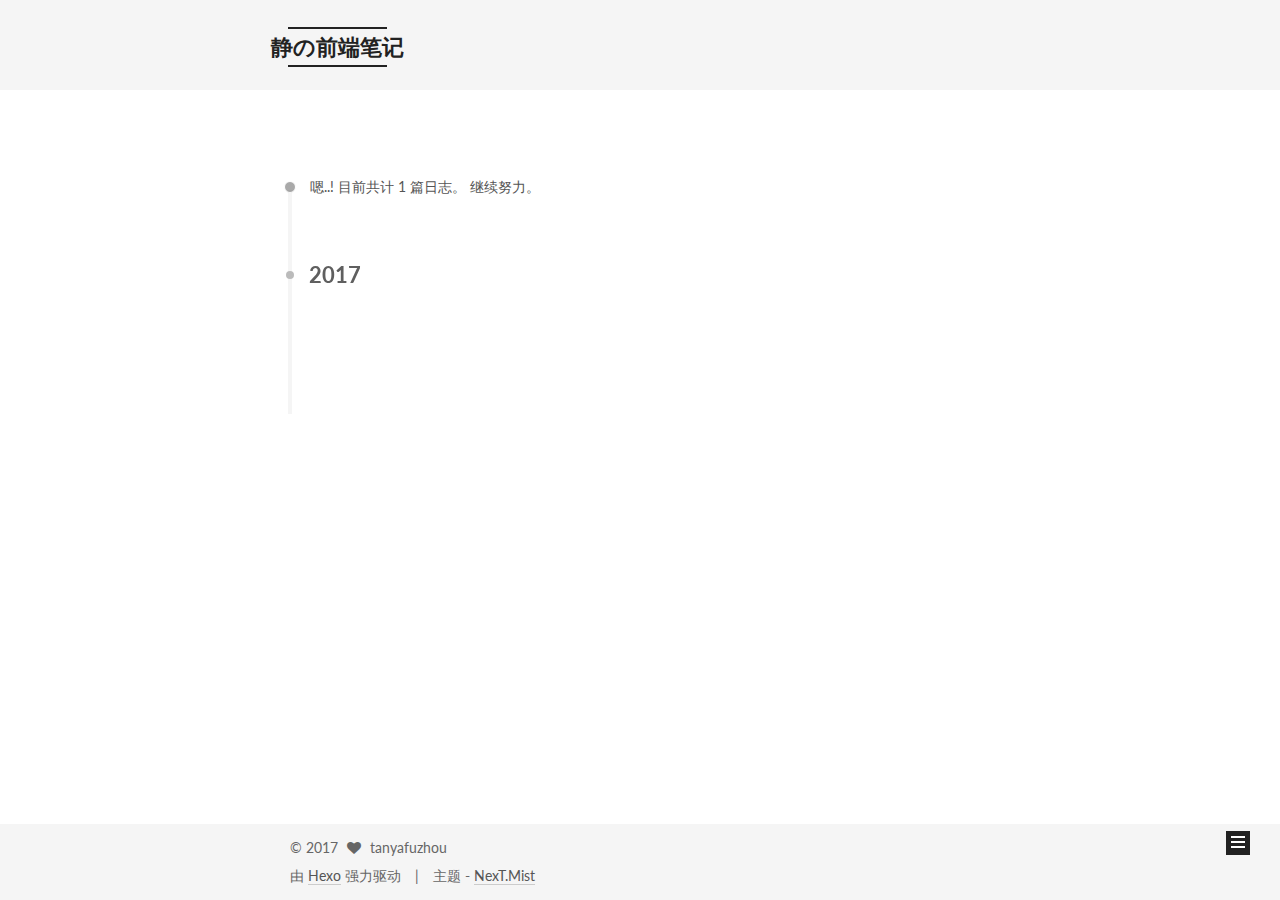
<file: archives/2017/03/index.html>
<!doctype html>



  


<html class="theme-next mist use-motion" lang="zh-Hans">
<head>
  <meta charset="UTF-8"/>
<meta http-equiv="X-UA-Compatible" content="IE=edge" />
<meta name="viewport" content="width=device-width, initial-scale=1, maximum-scale=1"/>






<meta http-equiv="Cache-Control" content="no-transform" />
<meta http-equiv="Cache-Control" content="no-siteapp" />















  
  
  <link href="/lib/fancybox/source/jquery.fancybox.css?v=2.1.5" rel="stylesheet" type="text/css" />




  
  
  
  

  
    
    
  

  

  

  

  

  
    
    
    <link href="//fonts.googleapis.com/css?family=Lato:300,300italic,400,400italic,700,700italic&subset=latin,latin-ext" rel="stylesheet" type="text/css">
  






<link href="/lib/font-awesome/css/font-awesome.min.css?v=4.6.2" rel="stylesheet" type="text/css" />

<link href="/css/main.css?v=5.1.1" rel="stylesheet" type="text/css" />


  <meta name="keywords" content="前端;react" />








  <link rel="shortcut icon" type="image/x-icon" href="/favicon.ico?v=5.1.1" />






<meta name="description" content="前端 react 笔记">
<meta property="og:type" content="website">
<meta property="og:title" content="静の前端笔记">
<meta property="og:url" content="https://tanyafuzhou.github.io/archives/2017/03/index.html">
<meta property="og:site_name" content="静の前端笔记">
<meta property="og:description" content="前端 react 笔记">
<meta name="twitter:card" content="summary">
<meta name="twitter:title" content="静の前端笔记">
<meta name="twitter:description" content="前端 react 笔记">



<script type="text/javascript" id="hexo.configurations">
  var NexT = window.NexT || {};
  var CONFIG = {
    root: '/',
    scheme: 'Mist',
    sidebar: {"position":"left","display":"post","offset":12,"offset_float":0,"b2t":false,"scrollpercent":false},
    fancybox: true,
    motion: true,
    duoshuo: {
      userId: '0',
      author: '博主'
    },
    algolia: {
      applicationID: '',
      apiKey: '',
      indexName: '',
      hits: {"per_page":10},
      labels: {"input_placeholder":"Search for Posts","hits_empty":"We didn't find any results for the search: ${query}","hits_stats":"${hits} results found in ${time} ms"}
    }
  };
</script>



  <link rel="canonical" href="https://tanyafuzhou.github.io/archives/2017/03/"/>





  <title>归档 | 静の前端笔记</title>
</head>

<body itemscope itemtype="http://schema.org/WebPage" lang="zh-Hans">

  





  <script type="text/javascript">
    var _hmt = _hmt || [];
    (function() {
      var hm = document.createElement("script");
      hm.src = "https://hm.baidu.com/hm.js?1dfb0ab55c7addf105d658e489cb7f8f";
      var s = document.getElementsByTagName("script")[0];
      s.parentNode.insertBefore(hm, s);
    })();
  </script>










  
  
    
  

  <div class="container sidebar-position-left  page-archive  ">
    <div class="headband"></div>

    <header id="header" class="header" itemscope itemtype="http://schema.org/WPHeader">
      <div class="header-inner"><div class="site-brand-wrapper">
  <div class="site-meta ">
    

    <div class="custom-logo-site-title">
      <a href="/"  class="brand" rel="start">
        <span class="logo-line-before"><i></i></span>
        <span class="site-title">静の前端笔记</span>
        <span class="logo-line-after"><i></i></span>
      </a>
    </div>
      
        <h1 class="site-subtitle" itemprop="description"></h1>
      
  </div>

  <div class="site-nav-toggle">
    <button>
      <span class="btn-bar"></span>
      <span class="btn-bar"></span>
      <span class="btn-bar"></span>
    </button>
  </div>
</div>

<nav class="site-nav">
  

  
    <ul id="menu" class="menu">
      
        
        <li class="menu-item menu-item-home">
          <a href="/" rel="section">
            
              <i class="menu-item-icon fa fa-fw fa-home"></i> <br />
            
            首页
          </a>
        </li>
      
        
        <li class="menu-item menu-item-archives">
          <a href="/archives" rel="section">
            
              <i class="menu-item-icon fa fa-fw fa-archive"></i> <br />
            
            归档
          </a>
        </li>
      
        
        <li class="menu-item menu-item-categories">
          <a href="/categories" rel="section">
            
              <i class="menu-item-icon fa fa-fw fa-th"></i> <br />
            
            分类
          </a>
        </li>
      

      
    </ul>
  

  
</nav>



 </div>
    </header>

    <main id="main" class="main">
      <div class="main-inner">
        <div class="content-wrap">
          <div id="content" class="content">
            

  <section id="posts" class="posts-collapse">
    <span class="archive-move-on"></span>

    <span class="archive-page-counter">
      
      
      
        
      
      嗯..! 目前共计 1 篇日志。 继续努力。
    </span>

    

      
      
      

      
        
        <div class="collection-title">
          <h2 class="archive-year motion-element" id="archive-year-2017">2017</h2>
        </div>
      
      

      

  <article class="post post-type-normal" itemscope itemtype="http://schema.org/Article">
    <header class="post-header">

      <h3 class="post-title">
        
            <a class="post-title-link" href="/2017/03/12/浅谈大型 react 项目前端构建/" itemprop="url">
              
                <span itemprop="name">浅谈大型 react 项目前端构建（持续更新中）</span>
              
            </a>
        
      </h3>

      <div class="post-meta">
        <time class="post-time" itemprop="dateCreated"
              datetime="2017-03-12T20:58:28+08:00"
              content="2017-03-12" >
          03-12
        </time>
      </div>

    </header>
  </article>



    

  </section>

  



          </div>
          


          

        </div>
        
          
  
  <div class="sidebar-toggle">
    <div class="sidebar-toggle-line-wrap">
      <span class="sidebar-toggle-line sidebar-toggle-line-first"></span>
      <span class="sidebar-toggle-line sidebar-toggle-line-middle"></span>
      <span class="sidebar-toggle-line sidebar-toggle-line-last"></span>
    </div>
  </div>

  <aside id="sidebar" class="sidebar">
    <div class="sidebar-inner">

      

      

      <section class="site-overview sidebar-panel sidebar-panel-active">
        <div class="site-author motion-element" itemprop="author" itemscope itemtype="http://schema.org/Person">
          <img class="site-author-image" itemprop="image"
               src="/logo.png"
               alt="tanyafuzhou" />
          <p class="site-author-name" itemprop="name">tanyafuzhou</p>
           
              <p class="site-description motion-element" itemprop="description"></p>
           
        </div>
        <nav class="site-state motion-element">

          
            <div class="site-state-item site-state-posts">
              <a href="/archives">
                <span class="site-state-item-count">1</span>
                <span class="site-state-item-name">日志</span>
              </a>
            </div>
          

          
            
            
            <div class="site-state-item site-state-categories">
              
                <span class="site-state-item-count">1</span>
                <span class="site-state-item-name">分类</span>
              
            </div>
          

          
            
            
            <div class="site-state-item site-state-tags">
              
                <span class="site-state-item-count">2</span>
                <span class="site-state-item-name">标签</span>
              
            </div>
          

        </nav>

        

        <div class="links-of-author motion-element">
          
        </div>

        
        

        
        

        


      </section>

      

      

    </div>
  </aside>


        
      </div>
    </main>

    <footer id="footer" class="footer">
      <div class="footer-inner">
        <div class="copyright" >
  
  &copy; 
  <span itemprop="copyrightYear">2017</span>
  <span class="with-love">
    <i class="fa fa-heart"></i>
  </span>
  <span class="author" itemprop="copyrightHolder">tanyafuzhou</span>
</div>


<div class="powered-by">
  由 <a class="theme-link" href="https://hexo.io">Hexo</a> 强力驱动
</div>

<div class="theme-info">
  主题 -
  <a class="theme-link" href="https://github.com/iissnan/hexo-theme-next">
    NexT.Mist
  </a>
</div>


        

        
      </div>
    </footer>

    
      <div class="back-to-top">
        <i class="fa fa-arrow-up"></i>
        
      </div>
    

  </div>

  

<script type="text/javascript">
  if (Object.prototype.toString.call(window.Promise) !== '[object Function]') {
    window.Promise = null;
  }
</script>









  












  
  <script type="text/javascript" src="/lib/jquery/index.js?v=2.1.3"></script>

  
  <script type="text/javascript" src="/lib/fastclick/lib/fastclick.min.js?v=1.0.6"></script>

  
  <script type="text/javascript" src="/lib/jquery_lazyload/jquery.lazyload.js?v=1.9.7"></script>

  
  <script type="text/javascript" src="/lib/velocity/velocity.min.js?v=1.2.1"></script>

  
  <script type="text/javascript" src="/lib/velocity/velocity.ui.min.js?v=1.2.1"></script>

  
  <script type="text/javascript" src="/lib/fancybox/source/jquery.fancybox.pack.js?v=2.1.5"></script>


  


  <script type="text/javascript" src="/js/src/utils.js?v=5.1.1"></script>

  <script type="text/javascript" src="/js/src/motion.js?v=5.1.1"></script>



  
  

  
  
    <script type="text/javascript" id="motion.page.archive">
      $('.archive-year').velocity('transition.slideLeftIn');
    </script>
  


  


  <script type="text/javascript" src="/js/src/bootstrap.js?v=5.1.1"></script>



  


  




	

		<script type="text/javascript">
		_hcwp = window._hcwp || [];

		_hcwp.push({widget:"Bloggerstream", widget_id: 90480, selector:".hc-comment-count", label: "{\%COUNT%\}" });

		

		(function() {
		if("HC_LOAD_INIT" in window)return;
		HC_LOAD_INIT = true;
		var lang = (navigator.language || navigator.systemLanguage || navigator.userLanguage || "en").substr(0, 2).toLowerCase();
		var hcc = document.createElement("script"); hcc.type = "text/javascript"; hcc.async = true;
		hcc.src = ("https:" == document.location.protocol ? "https" : "http")+"://w.hypercomments.com/widget/hc/90480/"+lang+"/widget.js";
		var s = document.getElementsByTagName("script")[0];
		s.parentNode.insertBefore(hcc, s.nextSibling);
		})();
		</script>

	












  





  

  
  <script src="https://cdn1.lncld.net/static/js/av-core-mini-0.6.1.js"></script>
  <script>AV.initialize("hKIUKO01ConyKVk1C9heBO88-gzGzoHsz", "jPCeDFb56nA4jkHnQgG52fx6");</script>
  <script>
    function showTime(Counter) {
      var query = new AV.Query(Counter);
      var entries = [];
      var $visitors = $(".leancloud_visitors");

      $visitors.each(function () {
        entries.push( $(this).attr("id").trim() );
      });

      query.containedIn('url', entries);
      query.find()
        .done(function (results) {
          var COUNT_CONTAINER_REF = '.leancloud-visitors-count';

          if (results.length === 0) {
            $visitors.find(COUNT_CONTAINER_REF).text(0);
            return;
          }

          for (var i = 0; i < results.length; i++) {
            var item = results[i];
            var url = item.get('url');
            var time = item.get('time');
            var element = document.getElementById(url);

            $(element).find(COUNT_CONTAINER_REF).text(time);
          }
          for(var i = 0; i < entries.length; i++) {
            var url = entries[i];
            var element = document.getElementById(url);
            var countSpan = $(element).find(COUNT_CONTAINER_REF);
            if( countSpan.text() == '') {
              countSpan.text(0);
            }
          }
        })
        .fail(function (object, error) {
          console.log("Error: " + error.code + " " + error.message);
        });
    }

    function addCount(Counter) {
      var $visitors = $(".leancloud_visitors");
      var url = $visitors.attr('id').trim();
      var title = $visitors.attr('data-flag-title').trim();
      var query = new AV.Query(Counter);

      query.equalTo("url", url);
      query.find({
        success: function(results) {
          if (results.length > 0) {
            var counter = results[0];
            counter.fetchWhenSave(true);
            counter.increment("time");
            counter.save(null, {
              success: function(counter) {
                var $element = $(document.getElementById(url));
                $element.find('.leancloud-visitors-count').text(counter.get('time'));
              },
              error: function(counter, error) {
                console.log('Failed to save Visitor num, with error message: ' + error.message);
              }
            });
          } else {
            var newcounter = new Counter();
            /* Set ACL */
            var acl = new AV.ACL();
            acl.setPublicReadAccess(true);
            acl.setPublicWriteAccess(true);
            newcounter.setACL(acl);
            /* End Set ACL */
            newcounter.set("title", title);
            newcounter.set("url", url);
            newcounter.set("time", 1);
            newcounter.save(null, {
              success: function(newcounter) {
                var $element = $(document.getElementById(url));
                $element.find('.leancloud-visitors-count').text(newcounter.get('time'));
              },
              error: function(newcounter, error) {
                console.log('Failed to create');
              }
            });
          }
        },
        error: function(error) {
          console.log('Error:' + error.code + " " + error.message);
        }
      });
    }

    $(function() {
      var Counter = AV.Object.extend("Counter");
      if ($('.leancloud_visitors').length == 1) {
        addCount(Counter);
      } else if ($('.post-title-link').length > 1) {
        showTime(Counter);
      }
    });
  </script>



  

  

  

  

</body>
</html>
</file>
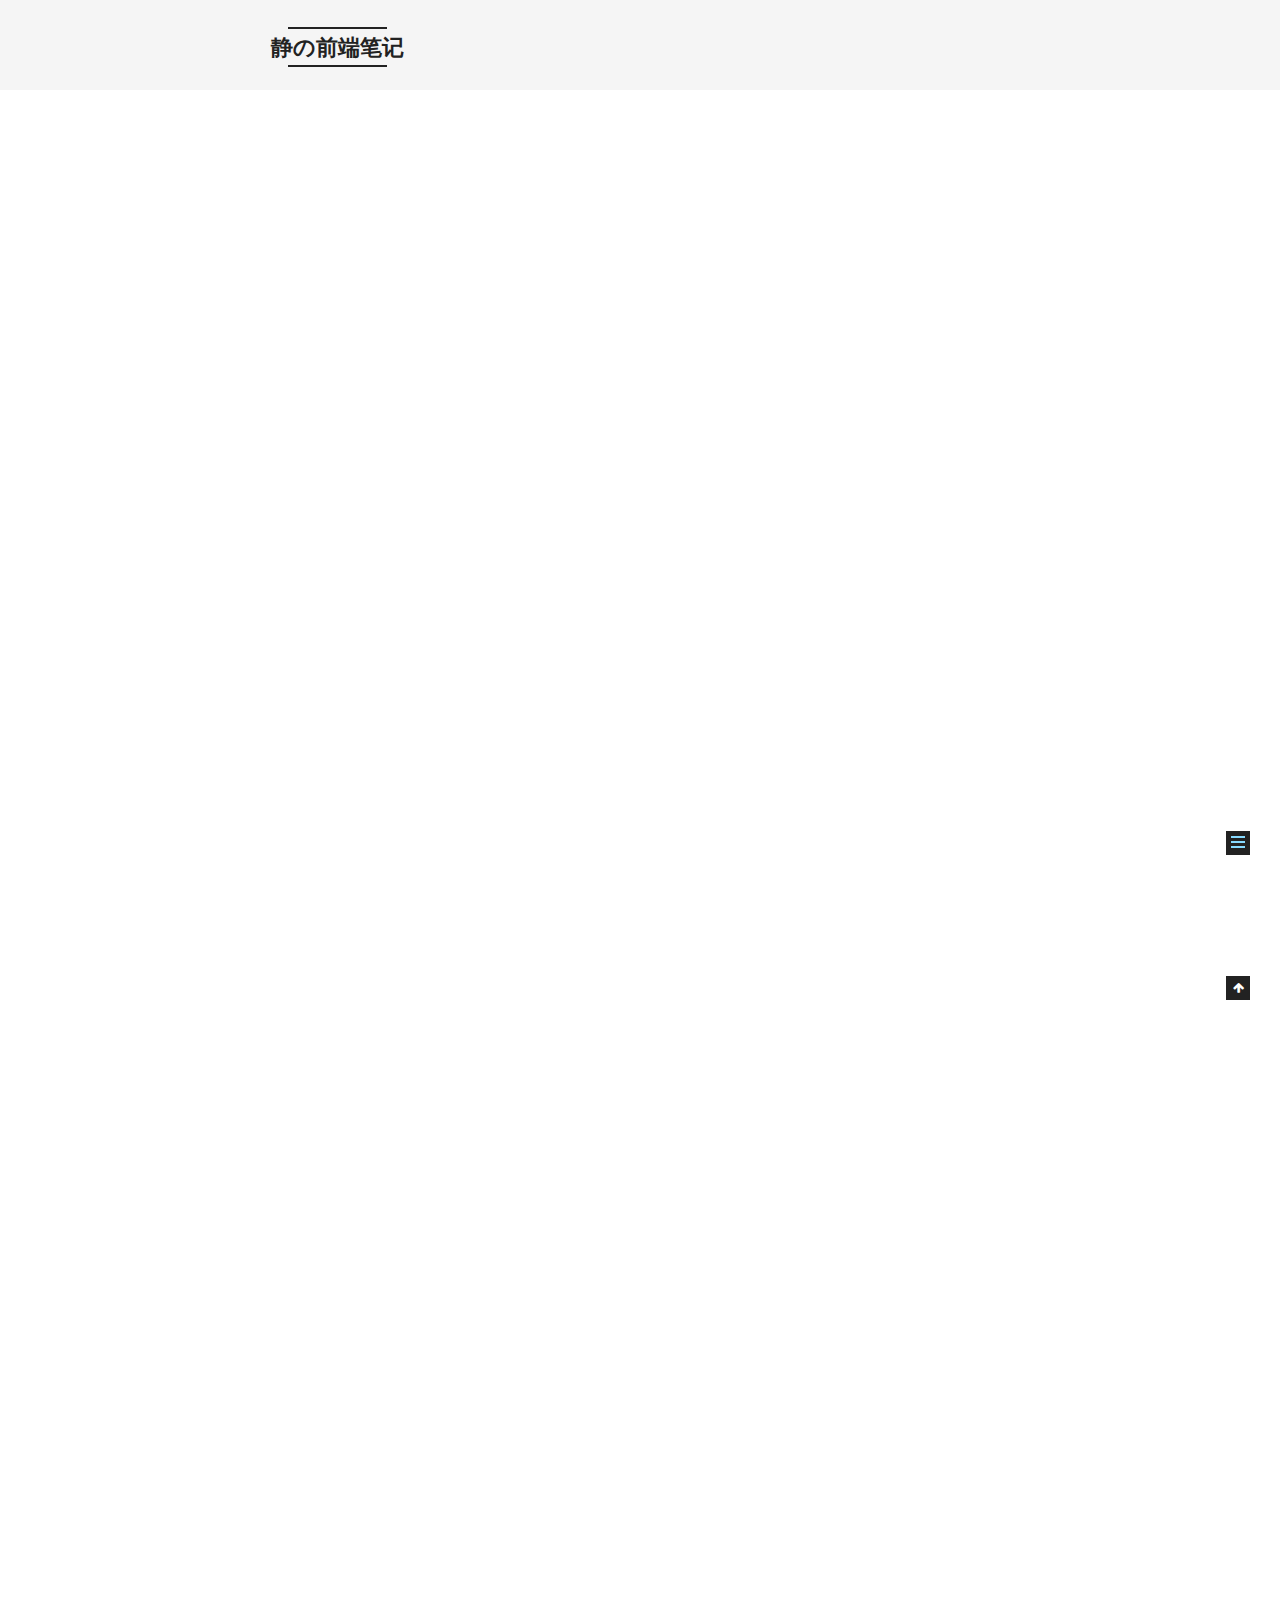
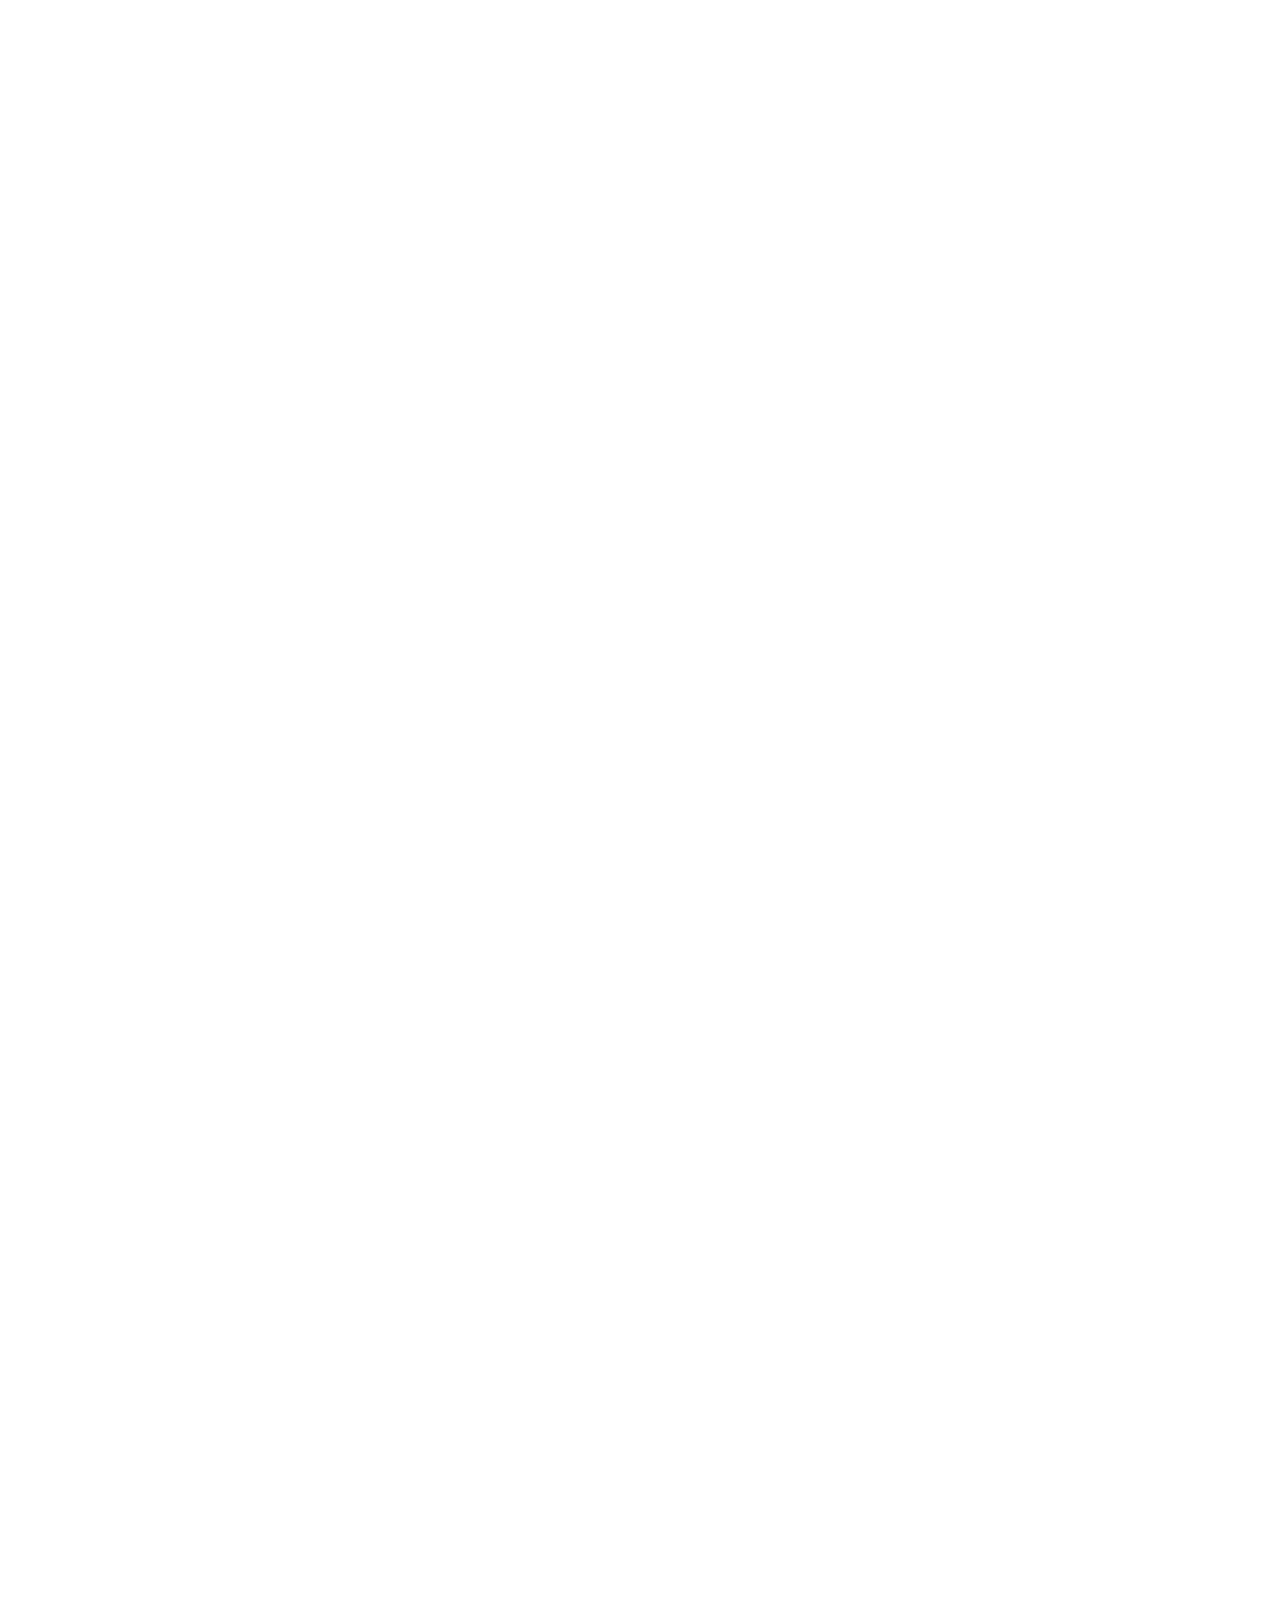
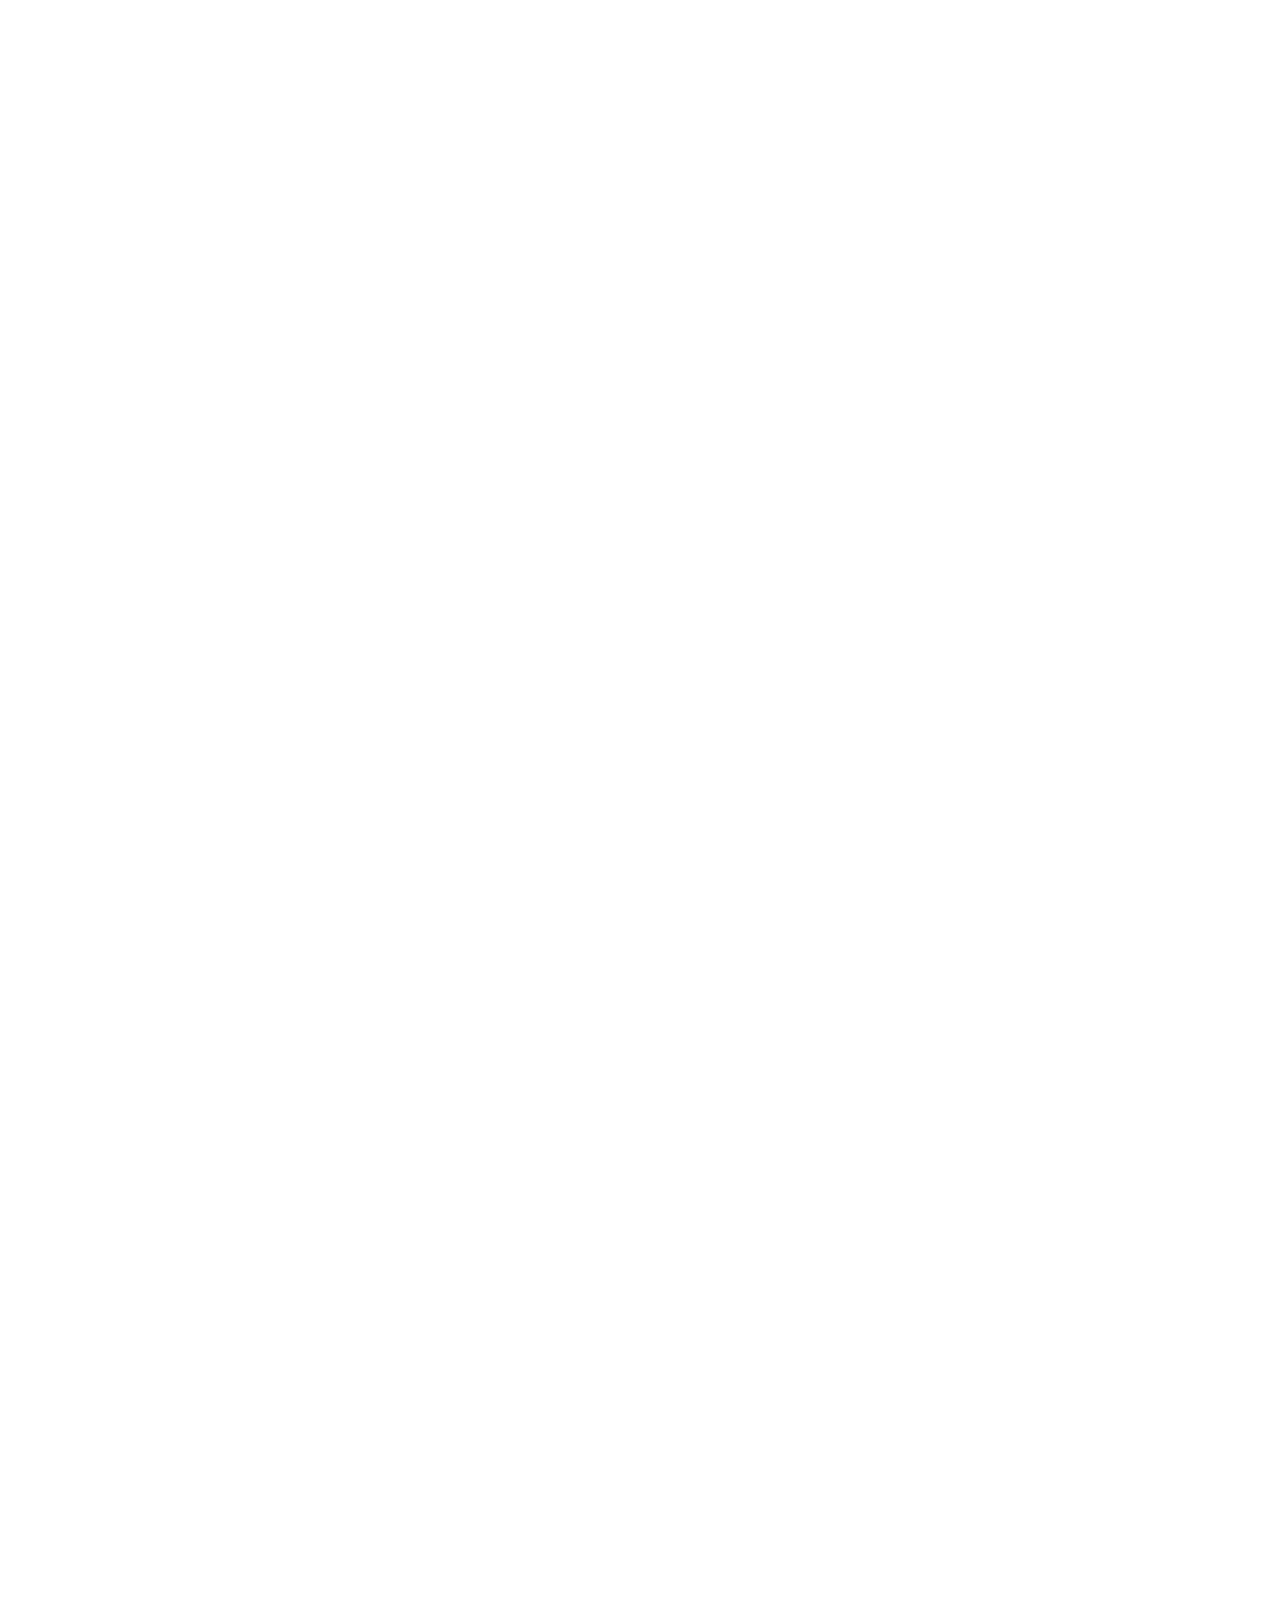
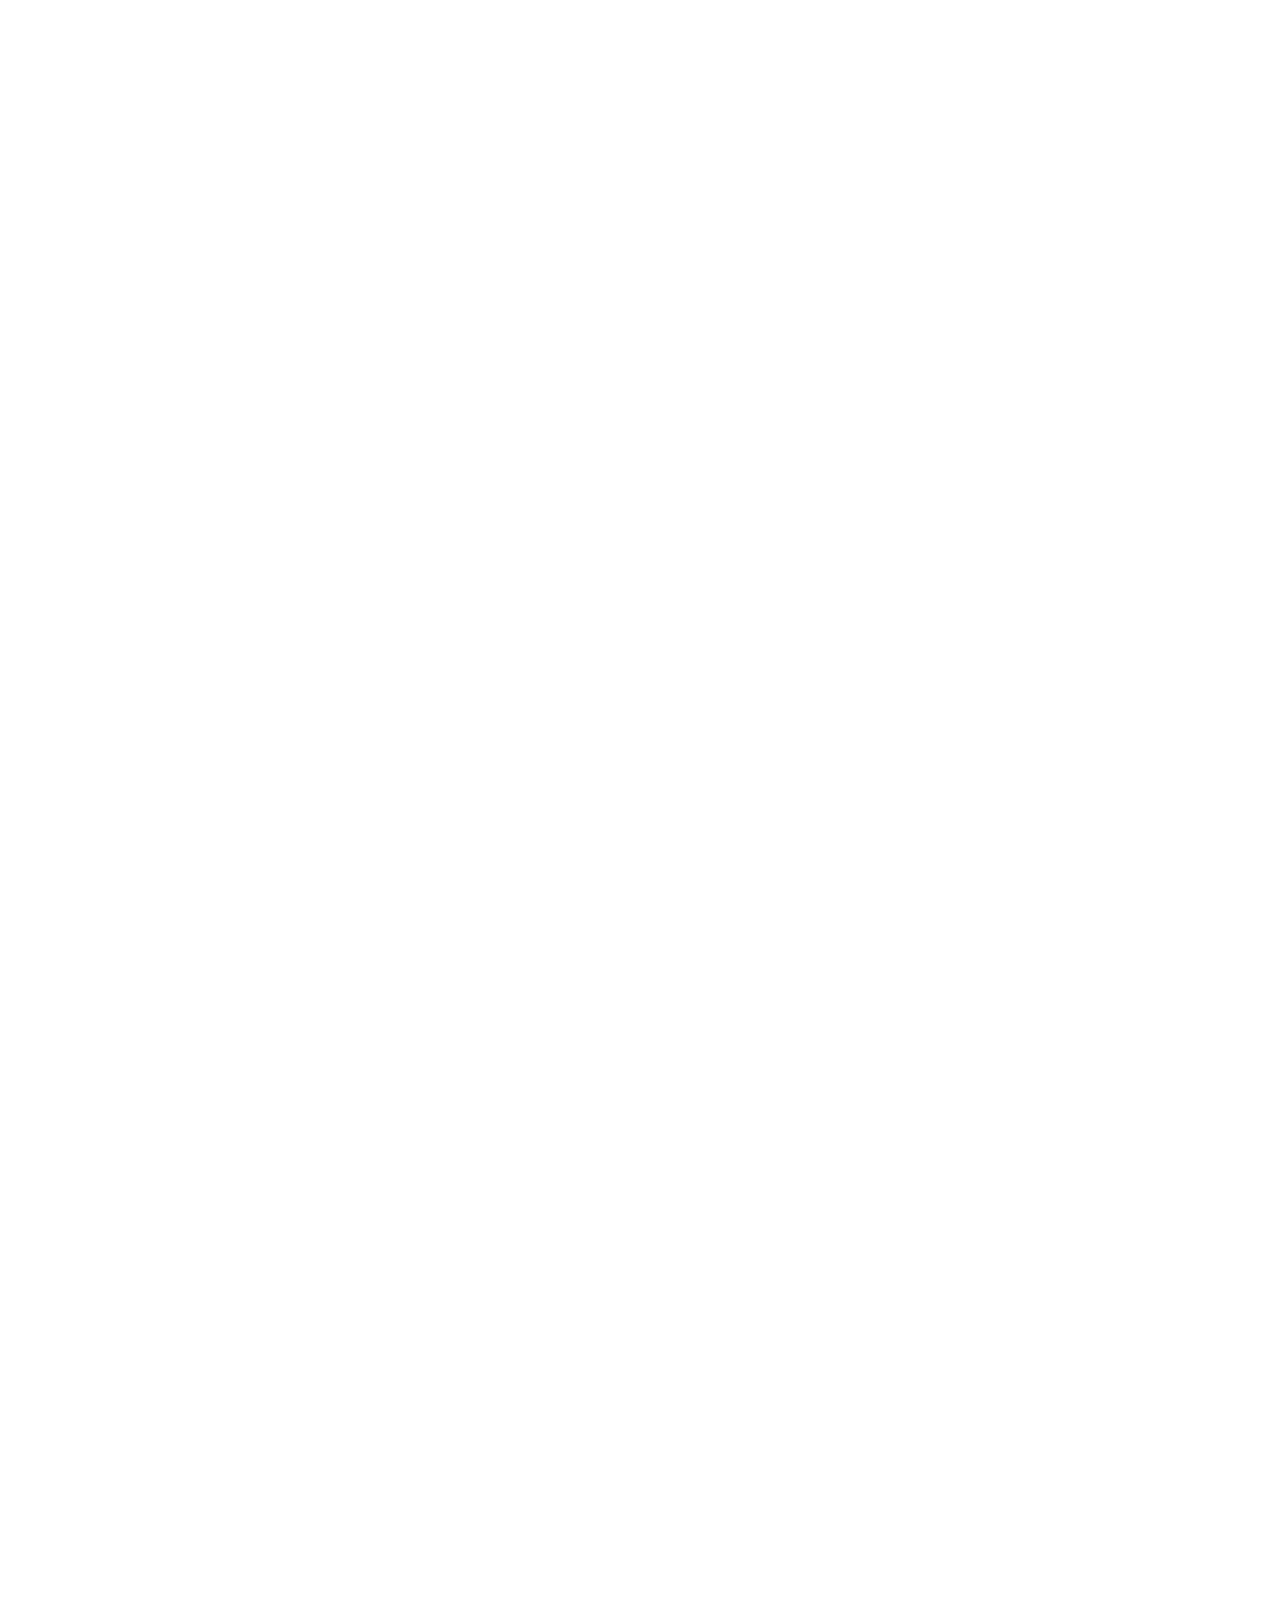
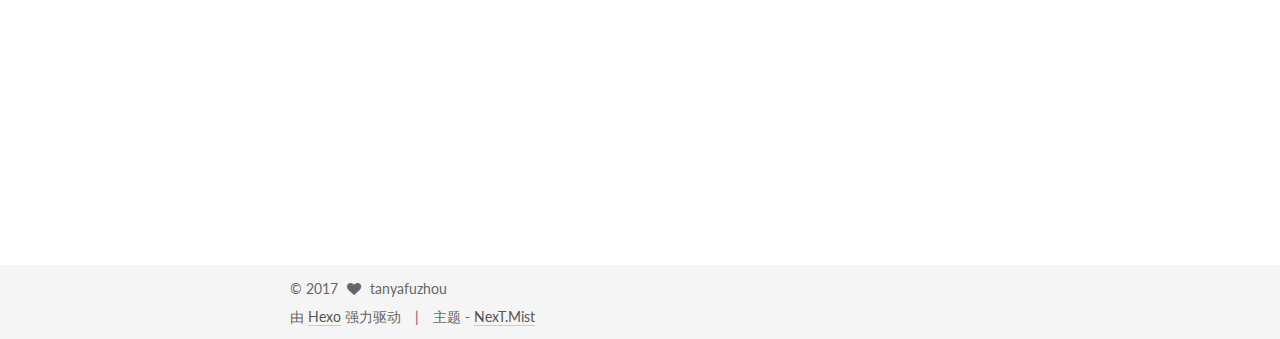
<file: 2017/03/12/浅谈大型 react 项目前端构建/index.html>
<!doctype html>



  


<html class="theme-next mist use-motion" lang="zh-Hans">
<head>
  <meta charset="UTF-8"/>
<meta http-equiv="X-UA-Compatible" content="IE=edge" />
<meta name="viewport" content="width=device-width, initial-scale=1, maximum-scale=1"/>






<meta http-equiv="Cache-Control" content="no-transform" />
<meta http-equiv="Cache-Control" content="no-siteapp" />















  
  
  <link href="/lib/fancybox/source/jquery.fancybox.css?v=2.1.5" rel="stylesheet" type="text/css" />




  
  
  
  

  
    
    
  

  

  

  

  

  
    
    
    <link href="//fonts.googleapis.com/css?family=Lato:300,300italic,400,400italic,700,700italic&subset=latin,latin-ext" rel="stylesheet" type="text/css">
  






<link href="/lib/font-awesome/css/font-awesome.min.css?v=4.6.2" rel="stylesheet" type="text/css" />

<link href="/css/main.css?v=5.1.1" rel="stylesheet" type="text/css" />


  <meta name="keywords" content="react," />








  <link rel="shortcut icon" type="image/x-icon" href="/favicon.ico?v=5.1.1" />






<meta name="description" content="一、项目目录
项目的构建方式大体上是普遍标准的模式，src 是业务开发目录，build 是构建后的目录。
构建工具采用 webpack+express 或 webpack+koa 的方式。
二、src 业务代码的设计
1.路由  这个不用多说，果断用 react-router 进行路由的控制。这里要对路由的构建目录特别说下：

App.js 中列出项目中所有的路由。
index.js作为项目的入口">
<meta property="og:type" content="article">
<meta property="og:title" content="浅谈大型 react 项目前端构建（持续更新中）">
<meta property="og:url" content="https://tanyafuzhou.github.io/2017/03/12/浅谈大型 react 项目前端构建/index.html">
<meta property="og:site_name" content="静の前端笔记">
<meta property="og:description" content="一、项目目录
项目的构建方式大体上是普遍标准的模式，src 是业务开发目录，build 是构建后的目录。
构建工具采用 webpack+express 或 webpack+koa 的方式。
二、src 业务代码的设计
1.路由  这个不用多说，果断用 react-router 进行路由的控制。这里要对路由的构建目录特别说下：

App.js 中列出项目中所有的路由。
index.js作为项目的入口">
<meta property="og:image" content="https://tanyafuzhou.github.io/2017/03/12/浅谈大型%20react%20项目前端构建/project.png">
<meta property="og:image" content="https://tanyafuzhou.github.io/2017/03/12/浅谈大型%20react%20项目前端构建/src.png">
<meta property="og:image" content="https://tanyafuzhou.github.io/2017/03/12/浅谈大型%20react%20项目前端构建/pages.png">
<meta property="og:image" content="https://tanyafuzhou.github.io/2017/03/12/浅谈大型%20react%20项目前端构建/A.png">
<meta property="og:image" content="https://tanyafuzhou.github.io/2017/03/12/浅谈大型%20react%20项目前端构建/B.png">
<meta property="og:updated_time" content="2017-05-04T13:09:00.000Z">
<meta name="twitter:card" content="summary">
<meta name="twitter:title" content="浅谈大型 react 项目前端构建（持续更新中）">
<meta name="twitter:description" content="一、项目目录
项目的构建方式大体上是普遍标准的模式，src 是业务开发目录，build 是构建后的目录。
构建工具采用 webpack+express 或 webpack+koa 的方式。
二、src 业务代码的设计
1.路由  这个不用多说，果断用 react-router 进行路由的控制。这里要对路由的构建目录特别说下：

App.js 中列出项目中所有的路由。
index.js作为项目的入口">
<meta name="twitter:image" content="https://tanyafuzhou.github.io/2017/03/12/浅谈大型%20react%20项目前端构建/project.png">



<script type="text/javascript" id="hexo.configurations">
  var NexT = window.NexT || {};
  var CONFIG = {
    root: '/',
    scheme: 'Mist',
    sidebar: {"position":"left","display":"post","offset":12,"offset_float":0,"b2t":false,"scrollpercent":false},
    fancybox: true,
    motion: true,
    duoshuo: {
      userId: '0',
      author: '博主'
    },
    algolia: {
      applicationID: '',
      apiKey: '',
      indexName: '',
      hits: {"per_page":10},
      labels: {"input_placeholder":"Search for Posts","hits_empty":"We didn't find any results for the search: ${query}","hits_stats":"${hits} results found in ${time} ms"}
    }
  };
</script>



  <link rel="canonical" href="https://tanyafuzhou.github.io/2017/03/12/浅谈大型 react 项目前端构建/"/>





  <title>浅谈大型 react 项目前端构建（持续更新中） | 静の前端笔记</title>
</head>

<body itemscope itemtype="http://schema.org/WebPage" lang="zh-Hans">

  





  <script type="text/javascript">
    var _hmt = _hmt || [];
    (function() {
      var hm = document.createElement("script");
      hm.src = "https://hm.baidu.com/hm.js?1dfb0ab55c7addf105d658e489cb7f8f";
      var s = document.getElementsByTagName("script")[0];
      s.parentNode.insertBefore(hm, s);
    })();
  </script>










  
  
    
  

  <div class="container sidebar-position-left page-post-detail ">
    <div class="headband"></div>

    <header id="header" class="header" itemscope itemtype="http://schema.org/WPHeader">
      <div class="header-inner"><div class="site-brand-wrapper">
  <div class="site-meta ">
    

    <div class="custom-logo-site-title">
      <a href="/"  class="brand" rel="start">
        <span class="logo-line-before"><i></i></span>
        <span class="site-title">静の前端笔记</span>
        <span class="logo-line-after"><i></i></span>
      </a>
    </div>
      
        <h1 class="site-subtitle" itemprop="description"></h1>
      
  </div>

  <div class="site-nav-toggle">
    <button>
      <span class="btn-bar"></span>
      <span class="btn-bar"></span>
      <span class="btn-bar"></span>
    </button>
  </div>
</div>

<nav class="site-nav">
  

  
    <ul id="menu" class="menu">
      
        
        <li class="menu-item menu-item-home">
          <a href="/" rel="section">
            
              <i class="menu-item-icon fa fa-fw fa-home"></i> <br />
            
            首页
          </a>
        </li>
      
        
        <li class="menu-item menu-item-archives">
          <a href="/archives" rel="section">
            
              <i class="menu-item-icon fa fa-fw fa-archive"></i> <br />
            
            归档
          </a>
        </li>
      
        
        <li class="menu-item menu-item-categories">
          <a href="/categories" rel="section">
            
              <i class="menu-item-icon fa fa-fw fa-th"></i> <br />
            
            分类
          </a>
        </li>
      

      
    </ul>
  

  
</nav>



 </div>
    </header>

    <main id="main" class="main">
      <div class="main-inner">
        <div class="content-wrap">
          <div id="content" class="content">
            

  <div id="posts" class="posts-expand">
    

  

  
  
  

  <article class="post post-type-normal " itemscope itemtype="http://schema.org/Article">
    <link itemprop="mainEntityOfPage" href="https://tanyafuzhou.github.io/2017/03/12/浅谈大型 react 项目前端构建/">

    <span hidden itemprop="author" itemscope itemtype="http://schema.org/Person">
      <meta itemprop="name" content="tanyafuzhou">
      <meta itemprop="description" content="">
      <meta itemprop="image" content="/logo.png">
    </span>

    <span hidden itemprop="publisher" itemscope itemtype="http://schema.org/Organization">
      <meta itemprop="name" content="静の前端笔记">
    </span>

    
      <header class="post-header">

        
        
          <h2 class="post-title" itemprop="name headline">浅谈大型 react 项目前端构建（持续更新中）</h2>
        

        <div class="post-meta">
          <span class="post-time">
            
              <span class="post-meta-item-icon">
                <i class="fa fa-calendar-o"></i>
              </span>
              
                <span class="post-meta-item-text">发表于</span>
              
              <time title="创建于" itemprop="dateCreated datePublished" datetime="2017-03-12T20:58:28+08:00">
                2017-03-12
              </time>
            

            

            
          </span>

          
            <span class="post-category" >
            
              <span class="post-meta-divider">|</span>
            
              <span class="post-meta-item-icon">
                <i class="fa fa-folder-o"></i>
              </span>
              
                <span class="post-meta-item-text">分类于</span>
              
              
                <span itemprop="about" itemscope itemtype="http://schema.org/Thing">
                  <a href="/categories/react/" itemprop="url" rel="index">
                    <span itemprop="name">react</span>
                  </a>
                </span>

                
                
              
            </span>
          

          
            
            <!--noindex-->
              <span class="post-comments-count">
                <span class="post-meta-divider">|</span>
                <span class="post-meta-item-icon">
                  <i class="fa fa-comment-o"></i>
                </span>
                <a href="/2017/03/12/浅谈大型 react 项目前端构建/#comments" itemprop="discussionUrl">
                  <span class="post-comments-count hc-comment-count" data-xid="2017/03/12/浅谈大型 react 项目前端构建/" itemprop="commentsCount"></span>
                </a>
              </span>
              <!--/noindex-->
            
          

          
          
             <span id="/2017/03/12/浅谈大型 react 项目前端构建/" class="leancloud_visitors" data-flag-title="浅谈大型 react 项目前端构建（持续更新中）">
               <span class="post-meta-divider">|</span>
               <span class="post-meta-item-icon">
                 <i class="fa fa-eye"></i>
               </span>
               
                 <span class="post-meta-item-text">阅读次数 </span>
               
                 <span class="leancloud-visitors-count"></span>
             </span>
          

          

          

          

        </div>
      </header>
    

    <div class="post-body" itemprop="articleBody">

      
      

      
        <h1 id="一、项目目录"><a href="#一、项目目录" class="headerlink" title="一、项目目录"></a>一、项目目录</h1><img src="/2017/03/12/浅谈大型%20react%20项目前端构建/project.png" alt="project.png" title="">
<p>项目的构建方式大体上是普遍标准的模式，src 是业务开发目录，build 是构建后的目录。</p>
<p>构建工具采用 webpack+express 或 webpack+koa 的方式。</p>
<h1 id="二、src-业务代码的设计"><a href="#二、src-业务代码的设计" class="headerlink" title="二、src 业务代码的设计"></a>二、src 业务代码的设计</h1><img src="/2017/03/12/浅谈大型%20react%20项目前端构建/src.png" alt="src.png" title="">
<h2 id="1-路由"><a href="#1-路由" class="headerlink" title="1.路由"></a>1.路由</h2><p>  这个不用多说，果断用 react-router 进行路由的控制。这里要对路由的构建目录特别说下：</p>
<ul>
<li>App.js 中列出项目中所有的路由。</li>
<li>index.js作为项目的入口文件，只引用 App.js，以及其他 hack。</li>
</ul>
<h2 id="2-公共组件（components）"><a href="#2-公共组件（components）" class="headerlink" title="2.公共组件（components）"></a>2.公共组件（components）</h2><p>  公共的业务组件统一放入 components 目录</p>
<p>  <em>注意</em></p>
<p>  公共的含义是：多于一个页面用到的组件称为公共组件，如果只有一个页面用到的组件，不要放到 components 目录，放到对应页面的子目录。</p>
<h2 id="3-高阶函数（hoc"><a href="#3-高阶函数（hoc" class="headerlink" title="3.高阶函数（hoc)"></a>3.高阶函数（hoc)</h2><p>  react 中有一个比较特色的功能，就是组件可以传入一个函数中生成新的高阶组件</p>
<p>  常见的应用场景，通常是一些页面经常性的重复操作，可封装成一个高阶函数，进行统一处理，避免重复写代码</p>
<ol>
<li>一些页面一进入就会去加载数据，此时便可使用高阶函数</li>
<li>如一些页面埋点的重复性操作</li>
</ol>
<h2 id="4-样式"><a href="#4-样式" class="headerlink" title="4.样式"></a>4.样式</h2><p>  项目中所有的样式都在 styles 目录下，该目录下的样式尽可能是公共组件的样式</p>
<p>  如果某些页面需要使用样式，直接使用 react 内置的 style功能，这样可以尽可能保持目录的纯净度。</p>
<h2 id="5-redux"><a href="#5-redux" class="headerlink" title="5.redux"></a>5.redux</h2><p>  如果需要使用 redux，可分为 store reducers action 三个目录进行控制</p>
<p>  切记 ，要分清 redux 的应用场景，不要滥用</p>
<h2 id="6-辅助工具（utils）"><a href="#6-辅助工具（utils）" class="headerlink" title="6.辅助工具（utils）"></a>6.辅助工具（utils）</h2><p>  主要存放项目全局需要经常使用到的工具类</p>
<h2 id="7-静态文件（data）"><a href="#7-静态文件（data）" class="headerlink" title="7.静态文件（data）"></a>7.静态文件（data）</h2><p>  主要存放静态常量等</p>
<h1 id="三、pages-目录"><a href="#三、pages-目录" class="headerlink" title="三、pages 目录"></a>三、pages 目录</h1><p>该目录与业务场景强相关，故在此先模拟个业务场景</p>
<h2 id="1-业务背景"><a href="#1-业务背景" class="headerlink" title="1.业务背景"></a>1.业务背景</h2><p>有三个角色 ：角色 A、角色 B、角色O(管理员)</p>
<p>有3个业务场景：场景 I、场景 II、场景 III</p>
<p>其中，场景 I 只有角色 A 可以访问，场景 II 只有角色 O 可以访问，场景 III 所有角色均可访问</p>
<h2 id="2-解决方案"><a href="#2-解决方案" class="headerlink" title="2.解决方案"></a>2.解决方案</h2><img src="/2017/03/12/浅谈大型%20react%20项目前端构建/pages.png" alt="pages.png" title="">
<p>角色和场景是一对一关系的时候，可以建以角色为根目录，场景为子目录的目录<br>其中场景 III index.js中，根据角色判断加载哪个角色的目录</p>
<p>角色和场景是多对一的关系的时候，可以建以场景为根目录，角色为子目录的目录。</p>
<h2 id="3-业务组件"><a href="#3-业务组件" class="headerlink" title="3.业务组件"></a>3.业务组件</h2><p>当页面中有该页面独有的业务组件时，请勿将其放入公共 components 组件目录，这样路径太远会不方便查找。</p>
<p>建议将该页面建一个目录，对应的业务组件放在该页面下</p>
<img src="/2017/03/12/浅谈大型%20react%20项目前端构建/A.png" alt="A.png" title="">
<p>场景 I 的部分伪代码如下</p>
<figure class="highlight javascript"><table><tr><td class="gutter"><pre><div class="line">1</div><div class="line">2</div><div class="line">3</div><div class="line">4</div><div class="line">5</div><div class="line">6</div></pre></td><td class="code"><pre><div class="line"></div><div class="line"><span class="comment">//index.js</span></div><div class="line"><span class="keyword">import</span> A <span class="keyword">from</span> <span class="string">'./组件 A'</span></div><div class="line"></div><div class="line"><span class="comment">//组件 A</span></div><div class="line"><span class="keyword">import</span> A<span class="number">.1</span> <span class="keyword">from</span> <span class="string">'./子组件 A.1'</span></div></pre></td></tr></table></figure>
<h3 id="这里有个小技巧"><a href="#这里有个小技巧" class="headerlink" title="这里有个小技巧"></a>这里有个小技巧</h3><p>要充分利用目录下的 index.js文件，它作为目录的入口</p>
<p>比如当你遇到业务升级，增加新功能时，可以按上述方式将页面转成目录。</p>
<img src="/2017/03/12/浅谈大型%20react%20项目前端构建/B.png" alt="B.png" title="">
<p>这样做的好处是:</p>
<p>import 时可以不用加<code>./index.js</code>,不需要改import 的代码</p>
<figure class="highlight plain"><table><tr><td class="gutter"><pre><div class="line">1</div></pre></td><td class="code"><pre><div class="line">import B from &apos;./B&apos;</div></pre></td></tr></table></figure>
<h1 id="四、redux"><a href="#四、redux" class="headerlink" title="四、redux"></a>四、redux</h1><p>不要滥用 redux</p>
<p>项目中当需要全局使用到的变量等的时候，才需要用到 redux。</p>
<p>利用 redux 可以将这个变量注入到你需要注入的页面。</p>
<h1 id="五、代码技巧"><a href="#五、代码技巧" class="headerlink" title="五、代码技巧"></a>五、代码技巧</h1><p>巧用export default</p>
<p>如</p>
<figure class="highlight javascript"><table><tr><td class="gutter"><pre><div class="line">1</div><div class="line">2</div><div class="line">3</div><div class="line">4</div><div class="line">5</div><div class="line">6</div><div class="line">7</div></pre></td><td class="code"><pre><div class="line"><span class="comment">//a.js</span></div><div class="line"><span class="keyword">export</span> <span class="keyword">default</span> xxx</div><div class="line"><span class="keyword">export</span> xxx2</div><div class="line"></div><div class="line"><span class="comment">//引用时</span></div><div class="line"></div><div class="line"><span class="keyword">import</span> xxx,&#123;xxx2&#125; <span class="keyword">from</span> <span class="string">'a'</span></div></pre></td></tr></table></figure>
<h1 id="六、构建工具（webpack）"><a href="#六、构建工具（webpack）" class="headerlink" title="六、构建工具（webpack）"></a>六、构建工具（webpack）</h1><p>使用 webpack 配置时，有些小技巧可以分享</p>
<h2 id="1-alias"><a href="#1-alias" class="headerlink" title="1.alias"></a>1.<code>alias</code></h2><p>开发时，引用其他目录的文件时，经常出现以下代码</p>
<figure class="highlight js"><table><tr><td class="gutter"><pre><div class="line">1</div><div class="line">2</div></pre></td><td class="code"><pre><div class="line"><span class="comment">// index.js</span></div><div class="line"><span class="keyword">import</span> A <span class="keyword">from</span> <span class="string">'../../../a'</span></div></pre></td></tr></table></figure>
<p>当你的目录结构变动时，修改相对路径对你来说，无疑就是一场灾难</p>
<p>其实你可以这么干，指定绝对路径</p>
<figure class="highlight javascript"><table><tr><td class="gutter"><pre><div class="line">1</div><div class="line">2</div><div class="line">3</div><div class="line">4</div></pre></td><td class="code"><pre><div class="line"></div><div class="line">alias: &#123;</div><div class="line">  <span class="attr">_</span>: path.resolve(__dirname, <span class="string">'src'</span>)</div><div class="line">&#125;</div></pre></td></tr></table></figure>
<p>然后你就可以</p>
<figure class="highlight js"><table><tr><td class="gutter"><pre><div class="line">1</div><div class="line">2</div></pre></td><td class="code"><pre><div class="line"><span class="comment">// index.js</span></div><div class="line"><span class="keyword">import</span> A <span class="keyword">from</span> <span class="string">'_/a'</span></div></pre></td></tr></table></figure>
<p>当 index.js 在目录中的位置变化时，你就可以不需要修改 index.js的任何代码了</p>
<h2 id="2-external"><a href="#2-external" class="headerlink" title="2.external"></a>2.<code>external</code></h2><p>为了避免react等基础库重复构建，可以利用 webpack的<code>externals</code>参数，避免重复构建。</p>
<p>这样，您需要构建的代码就只有 src 目录下的文件，且文件体积很小。</p>
<figure class="highlight js"><table><tr><td class="gutter"><pre><div class="line">1</div><div class="line">2</div></pre></td><td class="code"><pre><div class="line"></div><div class="line">externals: &#123; <span class="string">'react'</span>: <span class="string">'React'</span>, <span class="string">'react-dom'</span>: <span class="string">'ReactDOM'</span>, <span class="string">'react-router'</span>: <span class="string">'ReactRouter'</span> &#125;</div></pre></td></tr></table></figure>
<p>但这种方式目前来说有缺陷</p>
<ol>
<li>您必须手动将这些大文件基础库，事先 download 至本地。</li>
<li>node_modules 目录下的 react 库并没什么作用<br>后续可以考虑自动化的方式实现。</li>
</ol>

      
    </div>

    <div>
      
        

      
    </div>

    <div>
      
        

      
    </div>

    <div>
      
        

      
    </div>

    <footer class="post-footer">
      
        <div class="post-tags">
          
            <a href="/tags/react/" rel="tag"># react</a>
          
        </div>
      

      
        
      

      

      
      
    </footer>
  </article>



    <div class="post-spread">
      
    </div>
  </div>


          </div>
          


          
  <div class="comments" id="comments">
    
      <div id="hypercomments_widget"></div>
    
  </div>


        </div>
        
          
  
  <div class="sidebar-toggle">
    <div class="sidebar-toggle-line-wrap">
      <span class="sidebar-toggle-line sidebar-toggle-line-first"></span>
      <span class="sidebar-toggle-line sidebar-toggle-line-middle"></span>
      <span class="sidebar-toggle-line sidebar-toggle-line-last"></span>
    </div>
  </div>

  <aside id="sidebar" class="sidebar">
    <div class="sidebar-inner">

      

      
        <ul class="sidebar-nav motion-element">
          <li class="sidebar-nav-toc sidebar-nav-active" data-target="post-toc-wrap" >
            文章目录
          </li>
          <li class="sidebar-nav-overview" data-target="site-overview">
            站点概览
          </li>
        </ul>
      

      <section class="site-overview sidebar-panel">
        <div class="site-author motion-element" itemprop="author" itemscope itemtype="http://schema.org/Person">
          <img class="site-author-image" itemprop="image"
               src="/logo.png"
               alt="tanyafuzhou" />
          <p class="site-author-name" itemprop="name">tanyafuzhou</p>
           
              <p class="site-description motion-element" itemprop="description"></p>
           
        </div>
        <nav class="site-state motion-element">

          
            <div class="site-state-item site-state-posts">
              <a href="/archives">
                <span class="site-state-item-count">1</span>
                <span class="site-state-item-name">日志</span>
              </a>
            </div>
          

          
            
            
            <div class="site-state-item site-state-categories">
              
                <span class="site-state-item-count">1</span>
                <span class="site-state-item-name">分类</span>
              
            </div>
          

          
            
            
            <div class="site-state-item site-state-tags">
              
                <span class="site-state-item-count">2</span>
                <span class="site-state-item-name">标签</span>
              
            </div>
          

        </nav>

        

        <div class="links-of-author motion-element">
          
        </div>

        
        

        
        

        


      </section>

      
      <!--noindex-->
        <section class="post-toc-wrap motion-element sidebar-panel sidebar-panel-active">
          <div class="post-toc">

            
              
            

            
              <div class="post-toc-content"><ol class="nav"><li class="nav-item nav-level-1"><a class="nav-link" href="#一、项目目录"><span class="nav-number">1.</span> <span class="nav-text">一、项目目录</span></a></li><li class="nav-item nav-level-1"><a class="nav-link" href="#二、src-业务代码的设计"><span class="nav-number">2.</span> <span class="nav-text">二、src 业务代码的设计</span></a><ol class="nav-child"><li class="nav-item nav-level-2"><a class="nav-link" href="#1-路由"><span class="nav-number">2.1.</span> <span class="nav-text">1.路由</span></a></li><li class="nav-item nav-level-2"><a class="nav-link" href="#2-公共组件（components）"><span class="nav-number">2.2.</span> <span class="nav-text">2.公共组件（components）</span></a></li><li class="nav-item nav-level-2"><a class="nav-link" href="#3-高阶函数（hoc"><span class="nav-number">2.3.</span> <span class="nav-text">3.高阶函数（hoc)</span></a></li><li class="nav-item nav-level-2"><a class="nav-link" href="#4-样式"><span class="nav-number">2.4.</span> <span class="nav-text">4.样式</span></a></li><li class="nav-item nav-level-2"><a class="nav-link" href="#5-redux"><span class="nav-number">2.5.</span> <span class="nav-text">5.redux</span></a></li><li class="nav-item nav-level-2"><a class="nav-link" href="#6-辅助工具（utils）"><span class="nav-number">2.6.</span> <span class="nav-text">6.辅助工具（utils）</span></a></li><li class="nav-item nav-level-2"><a class="nav-link" href="#7-静态文件（data）"><span class="nav-number">2.7.</span> <span class="nav-text">7.静态文件（data）</span></a></li></ol></li><li class="nav-item nav-level-1"><a class="nav-link" href="#三、pages-目录"><span class="nav-number">3.</span> <span class="nav-text">三、pages 目录</span></a><ol class="nav-child"><li class="nav-item nav-level-2"><a class="nav-link" href="#1-业务背景"><span class="nav-number">3.1.</span> <span class="nav-text">1.业务背景</span></a></li><li class="nav-item nav-level-2"><a class="nav-link" href="#2-解决方案"><span class="nav-number">3.2.</span> <span class="nav-text">2.解决方案</span></a></li><li class="nav-item nav-level-2"><a class="nav-link" href="#3-业务组件"><span class="nav-number">3.3.</span> <span class="nav-text">3.业务组件</span></a><ol class="nav-child"><li class="nav-item nav-level-3"><a class="nav-link" href="#这里有个小技巧"><span class="nav-number">3.3.1.</span> <span class="nav-text">这里有个小技巧</span></a></li></ol></li></ol></li><li class="nav-item nav-level-1"><a class="nav-link" href="#四、redux"><span class="nav-number">4.</span> <span class="nav-text">四、redux</span></a></li><li class="nav-item nav-level-1"><a class="nav-link" href="#五、代码技巧"><span class="nav-number">5.</span> <span class="nav-text">五、代码技巧</span></a></li><li class="nav-item nav-level-1"><a class="nav-link" href="#六、构建工具（webpack）"><span class="nav-number">6.</span> <span class="nav-text">六、构建工具（webpack）</span></a><ol class="nav-child"><li class="nav-item nav-level-2"><a class="nav-link" href="#1-alias"><span class="nav-number">6.1.</span> <span class="nav-text">1.alias</span></a></li><li class="nav-item nav-level-2"><a class="nav-link" href="#2-external"><span class="nav-number">6.2.</span> <span class="nav-text">2.external</span></a></li></ol></li></ol></div>
            

          </div>
        </section>
      <!--/noindex-->
      

      

    </div>
  </aside>


        
      </div>
    </main>

    <footer id="footer" class="footer">
      <div class="footer-inner">
        <div class="copyright" >
  
  &copy; 
  <span itemprop="copyrightYear">2017</span>
  <span class="with-love">
    <i class="fa fa-heart"></i>
  </span>
  <span class="author" itemprop="copyrightHolder">tanyafuzhou</span>
</div>


<div class="powered-by">
  由 <a class="theme-link" href="https://hexo.io">Hexo</a> 强力驱动
</div>

<div class="theme-info">
  主题 -
  <a class="theme-link" href="https://github.com/iissnan/hexo-theme-next">
    NexT.Mist
  </a>
</div>


        

        
      </div>
    </footer>

    
      <div class="back-to-top">
        <i class="fa fa-arrow-up"></i>
        
      </div>
    

  </div>

  

<script type="text/javascript">
  if (Object.prototype.toString.call(window.Promise) !== '[object Function]') {
    window.Promise = null;
  }
</script>









  












  
  <script type="text/javascript" src="/lib/jquery/index.js?v=2.1.3"></script>

  
  <script type="text/javascript" src="/lib/fastclick/lib/fastclick.min.js?v=1.0.6"></script>

  
  <script type="text/javascript" src="/lib/jquery_lazyload/jquery.lazyload.js?v=1.9.7"></script>

  
  <script type="text/javascript" src="/lib/velocity/velocity.min.js?v=1.2.1"></script>

  
  <script type="text/javascript" src="/lib/velocity/velocity.ui.min.js?v=1.2.1"></script>

  
  <script type="text/javascript" src="/lib/fancybox/source/jquery.fancybox.pack.js?v=2.1.5"></script>


  


  <script type="text/javascript" src="/js/src/utils.js?v=5.1.1"></script>

  <script type="text/javascript" src="/js/src/motion.js?v=5.1.1"></script>



  
  

  
  <script type="text/javascript" src="/js/src/scrollspy.js?v=5.1.1"></script>
<script type="text/javascript" src="/js/src/post-details.js?v=5.1.1"></script>



  


  <script type="text/javascript" src="/js/src/bootstrap.js?v=5.1.1"></script>



  


  




	

		<script type="text/javascript">
		_hcwp = window._hcwp || [];

		_hcwp.push({widget:"Bloggerstream", widget_id: 90480, selector:".hc-comment-count", label: "{\%COUNT%\}" });

		
		_hcwp.push({widget:"Stream", widget_id: 90480, xid: "2017/03/12/浅谈大型 react 项目前端构建/"});
		

		(function() {
		if("HC_LOAD_INIT" in window)return;
		HC_LOAD_INIT = true;
		var lang = (navigator.language || navigator.systemLanguage || navigator.userLanguage || "en").substr(0, 2).toLowerCase();
		var hcc = document.createElement("script"); hcc.type = "text/javascript"; hcc.async = true;
		hcc.src = ("https:" == document.location.protocol ? "https" : "http")+"://w.hypercomments.com/widget/hc/90480/"+lang+"/widget.js";
		var s = document.getElementsByTagName("script")[0];
		s.parentNode.insertBefore(hcc, s.nextSibling);
		})();
		</script>

	












  





  

  
  <script src="https://cdn1.lncld.net/static/js/av-core-mini-0.6.1.js"></script>
  <script>AV.initialize("hKIUKO01ConyKVk1C9heBO88-gzGzoHsz", "jPCeDFb56nA4jkHnQgG52fx6");</script>
  <script>
    function showTime(Counter) {
      var query = new AV.Query(Counter);
      var entries = [];
      var $visitors = $(".leancloud_visitors");

      $visitors.each(function () {
        entries.push( $(this).attr("id").trim() );
      });

      query.containedIn('url', entries);
      query.find()
        .done(function (results) {
          var COUNT_CONTAINER_REF = '.leancloud-visitors-count';

          if (results.length === 0) {
            $visitors.find(COUNT_CONTAINER_REF).text(0);
            return;
          }

          for (var i = 0; i < results.length; i++) {
            var item = results[i];
            var url = item.get('url');
            var time = item.get('time');
            var element = document.getElementById(url);

            $(element).find(COUNT_CONTAINER_REF).text(time);
          }
          for(var i = 0; i < entries.length; i++) {
            var url = entries[i];
            var element = document.getElementById(url);
            var countSpan = $(element).find(COUNT_CONTAINER_REF);
            if( countSpan.text() == '') {
              countSpan.text(0);
            }
          }
        })
        .fail(function (object, error) {
          console.log("Error: " + error.code + " " + error.message);
        });
    }

    function addCount(Counter) {
      var $visitors = $(".leancloud_visitors");
      var url = $visitors.attr('id').trim();
      var title = $visitors.attr('data-flag-title').trim();
      var query = new AV.Query(Counter);

      query.equalTo("url", url);
      query.find({
        success: function(results) {
          if (results.length > 0) {
            var counter = results[0];
            counter.fetchWhenSave(true);
            counter.increment("time");
            counter.save(null, {
              success: function(counter) {
                var $element = $(document.getElementById(url));
                $element.find('.leancloud-visitors-count').text(counter.get('time'));
              },
              error: function(counter, error) {
                console.log('Failed to save Visitor num, with error message: ' + error.message);
              }
            });
          } else {
            var newcounter = new Counter();
            /* Set ACL */
            var acl = new AV.ACL();
            acl.setPublicReadAccess(true);
            acl.setPublicWriteAccess(true);
            newcounter.setACL(acl);
            /* End Set ACL */
            newcounter.set("title", title);
            newcounter.set("url", url);
            newcounter.set("time", 1);
            newcounter.save(null, {
              success: function(newcounter) {
                var $element = $(document.getElementById(url));
                $element.find('.leancloud-visitors-count').text(newcounter.get('time'));
              },
              error: function(newcounter, error) {
                console.log('Failed to create');
              }
            });
          }
        },
        error: function(error) {
          console.log('Error:' + error.code + " " + error.message);
        }
      });
    }

    $(function() {
      var Counter = AV.Object.extend("Counter");
      if ($('.leancloud_visitors').length == 1) {
        addCount(Counter);
      } else if ($('.post-title-link').length > 1) {
        showTime(Counter);
      }
    });
  </script>



  

  

  

  

</body>
</html>
</file>
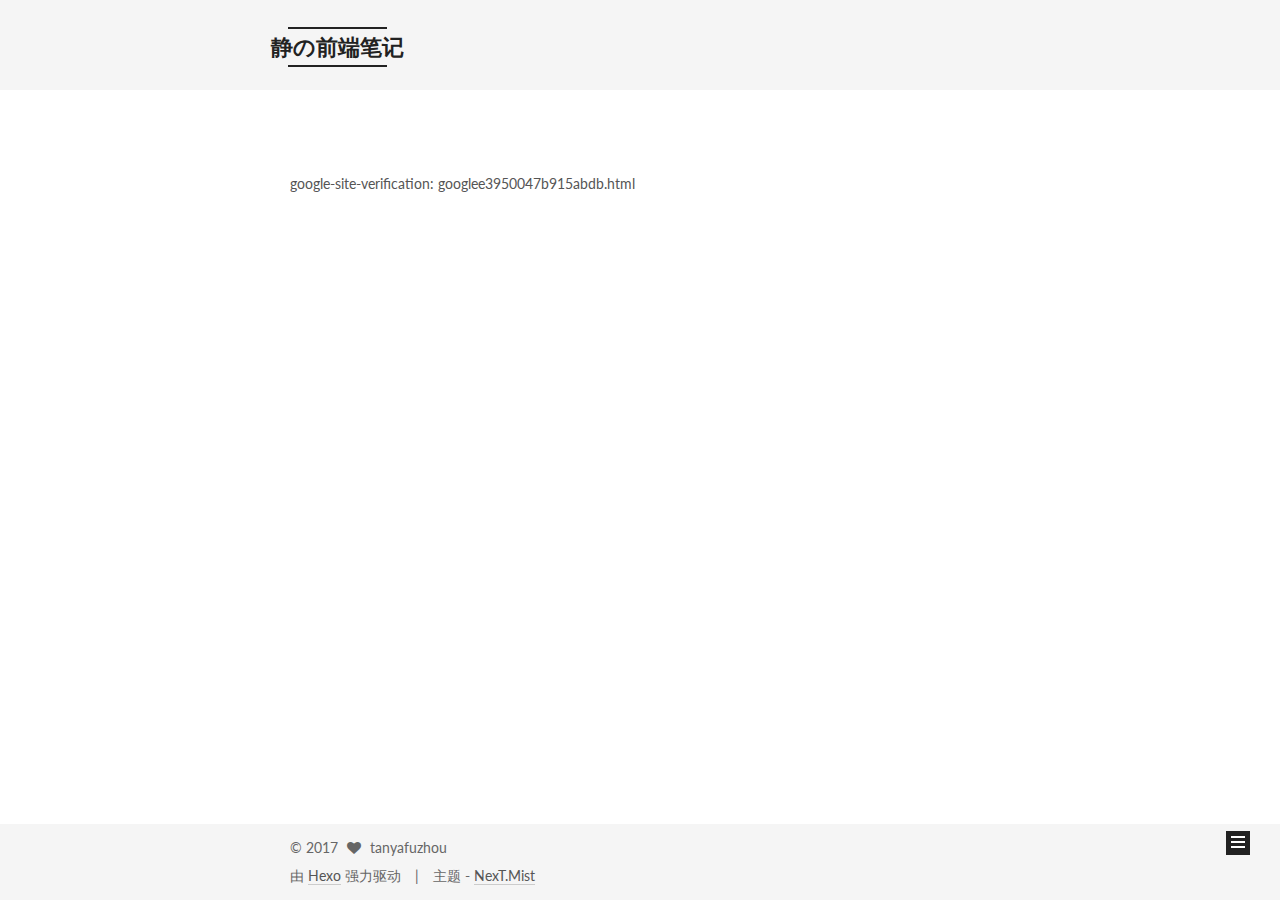
<file: googlee3950047b915abdb.html>
<!doctype html>



  


<html class="theme-next mist use-motion" lang="zh-Hans">
<head>
  <meta charset="UTF-8"/>
<meta http-equiv="X-UA-Compatible" content="IE=edge" />
<meta name="viewport" content="width=device-width, initial-scale=1, maximum-scale=1"/>






<meta http-equiv="Cache-Control" content="no-transform" />
<meta http-equiv="Cache-Control" content="no-siteapp" />















  
  
  <link href="/lib/fancybox/source/jquery.fancybox.css?v=2.1.5" rel="stylesheet" type="text/css" />




  
  
  
  

  
    
    
  

  

  

  

  

  
    
    
    <link href="//fonts.googleapis.com/css?family=Lato:300,300italic,400,400italic,700,700italic&subset=latin,latin-ext" rel="stylesheet" type="text/css">
  






<link href="/lib/font-awesome/css/font-awesome.min.css?v=4.6.2" rel="stylesheet" type="text/css" />

<link href="/css/main.css?v=5.1.1" rel="stylesheet" type="text/css" />


  <meta name="keywords" content="前端;react" />








  <link rel="shortcut icon" type="image/x-icon" href="/favicon.ico?v=5.1.1" />






<meta name="description" content="google-site-verification: googlee3950047b915abdb.html">
<meta property="og:type" content="website">
<meta property="og:title" content="静の前端笔记">
<meta property="og:url" content="https://tanyafuzhou.github.io/googlee3950047b915abdb.html">
<meta property="og:site_name" content="静の前端笔记">
<meta property="og:description" content="google-site-verification: googlee3950047b915abdb.html">
<meta property="og:updated_time" content="2017-05-03T13:44:16.000Z">
<meta name="twitter:card" content="summary">
<meta name="twitter:title" content="静の前端笔记">
<meta name="twitter:description" content="google-site-verification: googlee3950047b915abdb.html">



<script type="text/javascript" id="hexo.configurations">
  var NexT = window.NexT || {};
  var CONFIG = {
    root: '/',
    scheme: 'Mist',
    sidebar: {"position":"left","display":"post","offset":12,"offset_float":0,"b2t":false,"scrollpercent":false},
    fancybox: true,
    motion: true,
    duoshuo: {
      userId: '0',
      author: '博主'
    },
    algolia: {
      applicationID: '',
      apiKey: '',
      indexName: '',
      hits: {"per_page":10},
      labels: {"input_placeholder":"Search for Posts","hits_empty":"We didn't find any results for the search: ${query}","hits_stats":"${hits} results found in ${time} ms"}
    }
  };
</script>



  <link rel="canonical" href="https://tanyafuzhou.github.io/googlee3950047b915abdb.html"/>





  <title> | 静の前端笔记</title>
</head>

<body itemscope itemtype="http://schema.org/WebPage" lang="zh-Hans">

  





  <script type="text/javascript">
    var _hmt = _hmt || [];
    (function() {
      var hm = document.createElement("script");
      hm.src = "https://hm.baidu.com/hm.js?1dfb0ab55c7addf105d658e489cb7f8f";
      var s = document.getElementsByTagName("script")[0];
      s.parentNode.insertBefore(hm, s);
    })();
  </script>










  
  
    
  

  <div class="container sidebar-position-left  ">
    <div class="headband"></div>

    <header id="header" class="header" itemscope itemtype="http://schema.org/WPHeader">
      <div class="header-inner"><div class="site-brand-wrapper">
  <div class="site-meta ">
    

    <div class="custom-logo-site-title">
      <a href="/"  class="brand" rel="start">
        <span class="logo-line-before"><i></i></span>
        <span class="site-title">静の前端笔记</span>
        <span class="logo-line-after"><i></i></span>
      </a>
    </div>
      
        <h1 class="site-subtitle" itemprop="description"></h1>
      
  </div>

  <div class="site-nav-toggle">
    <button>
      <span class="btn-bar"></span>
      <span class="btn-bar"></span>
      <span class="btn-bar"></span>
    </button>
  </div>
</div>

<nav class="site-nav">
  

  
    <ul id="menu" class="menu">
      
        
        <li class="menu-item menu-item-home">
          <a href="/" rel="section">
            
              <i class="menu-item-icon fa fa-fw fa-home"></i> <br />
            
            首页
          </a>
        </li>
      
        
        <li class="menu-item menu-item-archives">
          <a href="/archives" rel="section">
            
              <i class="menu-item-icon fa fa-fw fa-archive"></i> <br />
            
            归档
          </a>
        </li>
      
        
        <li class="menu-item menu-item-categories">
          <a href="/categories" rel="section">
            
              <i class="menu-item-icon fa fa-fw fa-th"></i> <br />
            
            分类
          </a>
        </li>
      

      
    </ul>
  

  
</nav>



 </div>
    </header>

    <main id="main" class="main">
      <div class="main-inner">
        <div class="content-wrap">
          <div id="content" class="content">
            

  <div id="posts" class="posts-expand">
  <header class="post-header">

	<h2 class="post-title" itemprop="name headline"></h2>



</header>

    
    
      google-site-verification: googlee3950047b915abdb.html
    
  </div>


          </div>
          


          
  <div class="comments" id="comments">
    
      <div id="hypercomments_widget"></div>
    
  </div>


        </div>
        
          
  
  <div class="sidebar-toggle">
    <div class="sidebar-toggle-line-wrap">
      <span class="sidebar-toggle-line sidebar-toggle-line-first"></span>
      <span class="sidebar-toggle-line sidebar-toggle-line-middle"></span>
      <span class="sidebar-toggle-line sidebar-toggle-line-last"></span>
    </div>
  </div>

  <aside id="sidebar" class="sidebar">
    <div class="sidebar-inner">

      

      

      <section class="site-overview sidebar-panel sidebar-panel-active">
        <div class="site-author motion-element" itemprop="author" itemscope itemtype="http://schema.org/Person">
          <img class="site-author-image" itemprop="image"
               src="/logo.png"
               alt="tanyafuzhou" />
          <p class="site-author-name" itemprop="name">tanyafuzhou</p>
           
              <p class="site-description motion-element" itemprop="description"></p>
           
        </div>
        <nav class="site-state motion-element">

          
            <div class="site-state-item site-state-posts">
              <a href="/archives">
                <span class="site-state-item-count">1</span>
                <span class="site-state-item-name">日志</span>
              </a>
            </div>
          

          
            
            
            <div class="site-state-item site-state-categories">
              
                <span class="site-state-item-count">1</span>
                <span class="site-state-item-name">分类</span>
              
            </div>
          

          
            
            
            <div class="site-state-item site-state-tags">
              
                <span class="site-state-item-count">2</span>
                <span class="site-state-item-name">标签</span>
              
            </div>
          

        </nav>

        

        <div class="links-of-author motion-element">
          
        </div>

        
        

        
        

        


      </section>

      

      

    </div>
  </aside>


        
      </div>
    </main>

    <footer id="footer" class="footer">
      <div class="footer-inner">
        <div class="copyright" >
  
  &copy; 
  <span itemprop="copyrightYear">2017</span>
  <span class="with-love">
    <i class="fa fa-heart"></i>
  </span>
  <span class="author" itemprop="copyrightHolder">tanyafuzhou</span>
</div>


<div class="powered-by">
  由 <a class="theme-link" href="https://hexo.io">Hexo</a> 强力驱动
</div>

<div class="theme-info">
  主题 -
  <a class="theme-link" href="https://github.com/iissnan/hexo-theme-next">
    NexT.Mist
  </a>
</div>


        

        
      </div>
    </footer>

    
      <div class="back-to-top">
        <i class="fa fa-arrow-up"></i>
        
      </div>
    

  </div>

  

<script type="text/javascript">
  if (Object.prototype.toString.call(window.Promise) !== '[object Function]') {
    window.Promise = null;
  }
</script>









  












  
  <script type="text/javascript" src="/lib/jquery/index.js?v=2.1.3"></script>

  
  <script type="text/javascript" src="/lib/fastclick/lib/fastclick.min.js?v=1.0.6"></script>

  
  <script type="text/javascript" src="/lib/jquery_lazyload/jquery.lazyload.js?v=1.9.7"></script>

  
  <script type="text/javascript" src="/lib/velocity/velocity.min.js?v=1.2.1"></script>

  
  <script type="text/javascript" src="/lib/velocity/velocity.ui.min.js?v=1.2.1"></script>

  
  <script type="text/javascript" src="/lib/fancybox/source/jquery.fancybox.pack.js?v=2.1.5"></script>


  


  <script type="text/javascript" src="/js/src/utils.js?v=5.1.1"></script>

  <script type="text/javascript" src="/js/src/motion.js?v=5.1.1"></script>



  
  

  

  


  <script type="text/javascript" src="/js/src/bootstrap.js?v=5.1.1"></script>



  


  




	

		<script type="text/javascript">
		_hcwp = window._hcwp || [];

		_hcwp.push({widget:"Bloggerstream", widget_id: 90480, selector:".hc-comment-count", label: "{\%COUNT%\}" });

		
		_hcwp.push({widget:"Stream", widget_id: 90480, xid: "googlee3950047b915abdb.html"});
		

		(function() {
		if("HC_LOAD_INIT" in window)return;
		HC_LOAD_INIT = true;
		var lang = (navigator.language || navigator.systemLanguage || navigator.userLanguage || "en").substr(0, 2).toLowerCase();
		var hcc = document.createElement("script"); hcc.type = "text/javascript"; hcc.async = true;
		hcc.src = ("https:" == document.location.protocol ? "https" : "http")+"://w.hypercomments.com/widget/hc/90480/"+lang+"/widget.js";
		var s = document.getElementsByTagName("script")[0];
		s.parentNode.insertBefore(hcc, s.nextSibling);
		})();
		</script>

	












  





  

  
  <script src="https://cdn1.lncld.net/static/js/av-core-mini-0.6.1.js"></script>
  <script>AV.initialize("hKIUKO01ConyKVk1C9heBO88-gzGzoHsz", "jPCeDFb56nA4jkHnQgG52fx6");</script>
  <script>
    function showTime(Counter) {
      var query = new AV.Query(Counter);
      var entries = [];
      var $visitors = $(".leancloud_visitors");

      $visitors.each(function () {
        entries.push( $(this).attr("id").trim() );
      });

      query.containedIn('url', entries);
      query.find()
        .done(function (results) {
          var COUNT_CONTAINER_REF = '.leancloud-visitors-count';

          if (results.length === 0) {
            $visitors.find(COUNT_CONTAINER_REF).text(0);
            return;
          }

          for (var i = 0; i < results.length; i++) {
            var item = results[i];
            var url = item.get('url');
            var time = item.get('time');
            var element = document.getElementById(url);

            $(element).find(COUNT_CONTAINER_REF).text(time);
          }
          for(var i = 0; i < entries.length; i++) {
            var url = entries[i];
            var element = document.getElementById(url);
            var countSpan = $(element).find(COUNT_CONTAINER_REF);
            if( countSpan.text() == '') {
              countSpan.text(0);
            }
          }
        })
        .fail(function (object, error) {
          console.log("Error: " + error.code + " " + error.message);
        });
    }

    function addCount(Counter) {
      var $visitors = $(".leancloud_visitors");
      var url = $visitors.attr('id').trim();
      var title = $visitors.attr('data-flag-title').trim();
      var query = new AV.Query(Counter);

      query.equalTo("url", url);
      query.find({
        success: function(results) {
          if (results.length > 0) {
            var counter = results[0];
            counter.fetchWhenSave(true);
            counter.increment("time");
            counter.save(null, {
              success: function(counter) {
                var $element = $(document.getElementById(url));
                $element.find('.leancloud-visitors-count').text(counter.get('time'));
              },
              error: function(counter, error) {
                console.log('Failed to save Visitor num, with error message: ' + error.message);
              }
            });
          } else {
            var newcounter = new Counter();
            /* Set ACL */
            var acl = new AV.ACL();
            acl.setPublicReadAccess(true);
            acl.setPublicWriteAccess(true);
            newcounter.setACL(acl);
            /* End Set ACL */
            newcounter.set("title", title);
            newcounter.set("url", url);
            newcounter.set("time", 1);
            newcounter.save(null, {
              success: function(newcounter) {
                var $element = $(document.getElementById(url));
                $element.find('.leancloud-visitors-count').text(newcounter.get('time'));
              },
              error: function(newcounter, error) {
                console.log('Failed to create');
              }
            });
          }
        },
        error: function(error) {
          console.log('Error:' + error.code + " " + error.message);
        }
      });
    }

    $(function() {
      var Counter = AV.Object.extend("Counter");
      if ($('.leancloud_visitors').length == 1) {
        addCount(Counter);
      } else if ($('.post-title-link').length > 1) {
        showTime(Counter);
      }
    });
  </script>



  

  

  

  

</body>
</html>
</file>
<file: css/main.css>
/* normalize.css v3.0.2 | MIT License | git.io/normalize */
html {
  font-family: sans-serif; /* 1 */
  -ms-text-size-adjust: 100%; /* 2 */
  -webkit-text-size-adjust: 100%; /* 2 */
}
body {
  margin: 0;
}
article,
aside,
details,
figcaption,
figure,
footer,
header,
hgroup,
main,
menu,
nav,
section,
summary {
  display: block;
}
audio,
canvas,
progress,
video {
  display: inline-block; /* 1 */
  vertical-align: baseline; /* 2 */
}
audio:not([controls]) {
  display: none;
  height: 0;
}
[hidden],
template {
  display: none;
}
a {
  background-color: transparent;
}
a:active,
a:hover {
  outline: 0;
}
abbr[title] {
  border-bottom: 1px dotted;
}
b,
strong {
  font-weight: bold;
}
dfn {
  font-style: italic;
}
h1 {
  font-size: 2em;
  margin: 0.67em 0;
}
mark {
  background: #ff0;
  color: #000;
}
small {
  font-size: 80%;
}
sub,
sup {
  font-size: 75%;
  line-height: 0;
  position: relative;
  vertical-align: baseline;
}
sup {
  top: -0.5em;
}
sub {
  bottom: -0.25em;
}
img {
  border: 0;
}
svg:not(:root) {
  overflow: hidden;
}
figure {
  margin: 1em 40px;
}
hr {
  -moz-box-sizing: content-box;
  box-sizing: content-box;
  height: 0;
}
pre {
  overflow: auto;
}
code,
kbd,
pre,
samp {
  font-family: monospace, monospace;
  font-size: 1em;
}
button,
input,
optgroup,
select,
textarea {
  color: inherit; /* 1 */
  font: inherit; /* 2 */
  margin: 0; /* 3 */
}
button {
  overflow: visible;
}
button,
select {
  text-transform: none;
}
button,
html input[type="button"],
input[type="reset"],
input[type="submit"] {
  -webkit-appearance: button; /* 2 */
  cursor: pointer; /* 3 */
}
button[disabled],
html input[disabled] {
  cursor: default;
}
button::-moz-focus-inner,
input::-moz-focus-inner {
  border: 0;
  padding: 0;
}
input {
  line-height: normal;
}
input[type="checkbox"],
input[type="radio"] {
  box-sizing: border-box; /* 1 */
  padding: 0; /* 2 */
}
input[type="number"]::-webkit-inner-spin-button,
input[type="number"]::-webkit-outer-spin-button {
  height: auto;
}
input[type="search"] {
  -webkit-appearance: textfield; /* 1 */
  -moz-box-sizing: content-box;
  -webkit-box-sizing: content-box; /* 2 */
  box-sizing: content-box;
}
input[type="search"]::-webkit-search-cancel-button,
input[type="search"]::-webkit-search-decoration {
  -webkit-appearance: none;
}
fieldset {
  border: 1px solid #c0c0c0;
  margin: 0 2px;
  padding: 0.35em 0.625em 0.75em;
}
legend {
  border: 0; /* 1 */
  padding: 0; /* 2 */
}
textarea {
  overflow: auto;
}
optgroup {
  font-weight: bold;
}
table {
  border-collapse: collapse;
  border-spacing: 0;
}
td,
th {
  padding: 0;
}
::selection {
  background: #262a30;
  color: #fff;
}
body {
  position: relative;
  font-family: 'Lato', "PingFang SC", "Microsoft YaHei", sans-serif;
  font-size: 14px;
  line-height: 2;
  color: #555;
  background: #fff;
}
@media (max-width: 767px) {
  body {
    padding-right: 0 !important;
  }
}
@media (min-width: 768px) and (max-width: 991px) {
  body {
    padding-right: 0 !important;
  }
}
@media (min-width: 1600px) {
  body {
    font-size: 16px;
  }
}
h1,
h2,
h3,
h4,
h5,
h6 {
  margin: 0;
  padding: 0;
  font-weight: bold;
  line-height: 1.5;
  font-family: 'Lato', "PingFang SC", "Microsoft YaHei", sans-serif;
}
h2,
h3,
h4,
h5,
h6 {
  margin: 20px 0 15px;
}
h1 {
  font-size: 24px;
}
@media (max-width: 767px) {
  h1 {
    font-size: 20px;
  }
}
h2 {
  font-size: 22px;
}
@media (max-width: 767px) {
  h2 {
    font-size: 18px;
  }
}
h3 {
  font-size: 20px;
}
@media (max-width: 767px) {
  h3 {
    font-size: 16px;
  }
}
h4 {
  font-size: 18px;
}
@media (max-width: 767px) {
  h4 {
    font-size: 14px;
  }
}
h5 {
  font-size: 16px;
}
@media (max-width: 767px) {
  h5 {
    font-size: 12px;
  }
}
h6 {
  font-size: 14px;
}
@media (max-width: 767px) {
  h6 {
    font-size: 10px;
  }
}
p {
  margin: 0 0 25px 0;
}
a {
  color: #555;
  text-decoration: none;
  border-bottom: 1px solid #999;
  word-wrap: break-word;
}
a:hover {
  color: #222;
  border-bottom-color: #222;
}
blockquote {
  margin: 0;
  padding: 0;
}
img {
  display: block;
  margin: auto;
  max-width: 100%;
  height: auto;
}
hr {
  margin: 40px 0;
  height: 3px;
  border: none;
  background-color: #ddd;
  background-image: repeating-linear-gradient(-45deg, #fff, #fff 4px, transparent 4px, transparent 8px);
}
blockquote {
  padding: 0 15px;
  color: #666;
  border-left: 4px solid #ddd;
}
blockquote cite::before {
  content: "-";
  padding: 0 5px;
}
dt {
  font-weight: 700;
}
dd {
  margin: 0;
  padding: 0;
}
.text-left {
  text-align: left;
}
.text-center {
  text-align: center;
}
.text-right {
  text-align: right;
}
.text-justify {
  text-align: justify;
}
.text-nowrap {
  white-space: nowrap;
}
.text-lowercase {
  text-transform: lowercase;
}
.text-uppercase {
  text-transform: uppercase;
}
.text-capitalize {
  text-transform: capitalize;
}
.center-block {
  display: block;
  margin-left: auto;
  margin-right: auto;
}
.clearfix:before,
.clearfix:after {
  content: " ";
  display: table;
}
.clearfix:after {
  clear: both;
}
.pullquote {
  width: 45%;
}
.pullquote.left {
  float: left;
  margin-left: 5px;
  margin-right: 10px;
}
.pullquote.right {
  float: right;
  margin-left: 10px;
  margin-right: 5px;
}
.affix.affix.affix {
  position: fixed;
}
.translation {
  margin-top: -20px;
  font-size: 14px;
  color: #999;
}
.scrollbar-measure {
  width: 100px;
  height: 100px;
  overflow: scroll;
  position: absolute;
  top: -9999px;
}
.use-motion .motion-element {
  opacity: 0;
}
table {
  margin: 20px 0;
  width: 100%;
  border-collapse: collapse;
  border-spacing: 0;
  border: 1px solid #ddd;
  font-size: 14px;
  table-layout: fixed;
  word-wrap: break-all;
}
table>tbody>tr:nth-of-type(odd) {
  background-color: #f9f9f9;
}
table>tbody>tr:hover {
  background-color: #f5f5f5;
}
caption,
th,
td {
  padding: 8px;
  text-align: left;
  vertical-align: middle;
  font-weight: normal;
}
th,
td {
  border-bottom: 3px solid #ddd;
  border-right: 1px solid #eee;
}
th {
  padding-bottom: 10px;
  font-weight: 700;
}
td {
  border-bottom-width: 1px;
}
html,
body {
  height: 100%;
}
.container {
  position: relative;
  min-height: 100%;
}
.header-inner {
  margin: 0 auto;
  padding: 100px 0 70px;
  width: 700px;
}
@media (min-width: 1600px) {
  .container .header-inner {
    width: 900px;
  }
}
.main {
  padding-bottom: 150px;
}
.main-inner {
  margin: 0 auto;
  width: 700px;
}
@media (min-width: 1600px) {
  .container .main-inner {
    width: 900px;
  }
}
.footer {
  position: absolute;
  left: 0;
  bottom: 0;
  width: 100%;
  min-height: 50px;
}
.footer-inner {
  box-sizing: border-box;
  margin: 20px auto;
  width: 700px;
}
@media (min-width: 1600px) {
  .container .footer-inner {
    width: 900px;
  }
}
pre,
.highlight {
  overflow: auto;
  margin: 20px 0;
  padding: 0;
  font-size: 13px;
  color: #4d4d4c;
  background: #f7f7f7;
  line-height: 1.6;
}
pre,
code {
  font-family: consolas, Menlo, "PingFang SC", "Microsoft YaHei", monospace;
}
code {
  padding: 2px 4px;
  word-wrap: break-word;
  color: #555;
  background: #eee;
  border-radius: 3px;
  font-size: 13px;
}
pre code {
  padding: 0;
  color: #4d4d4c;
  background: none;
  text-shadow: none;
}
.highlight {
  border-radius: 1px;
}
.highlight pre {
  border: none;
  margin: 0;
  padding: 10px 0;
}
.highlight table {
  margin: 0;
  width: auto;
  border: none;
}
.highlight td {
  border: none;
  padding: 0;
}
.highlight figcaption {
  font-size: 1em;
  color: #4d4d4c;
  line-height: 1em;
  margin-bottom: 1em;
}
.highlight figcaption:before,
.highlight figcaption:after {
  content: " ";
  display: table;
}
.highlight figcaption:after {
  clear: both;
}
.highlight figcaption a {
  float: right;
  color: #4d4d4c;
}
.highlight figcaption a:hover {
  border-bottom-color: #4d4d4c;
}
.highlight .gutter pre {
  padding-left: 10px;
  padding-right: 10px;
  color: #869194;
  text-align: right;
  background-color: #eff2f3;
}
.highlight .code pre {
  width: 100%;
  padding-left: 10px;
  padding-right: 10px;
  background-color: #f7f7f7;
}
.highlight .line {
  height: 20px;
}
.gutter {
  -webkit-user-select: none;
  -moz-user-select: none;
  -ms-user-select: none;
  user-select: none;
}
.gist table {
  width: auto;
}
.gist table td {
  border: none;
}
pre .deletion {
  background: #fdd;
}
pre .addition {
  background: #dfd;
}
pre .meta {
  color: #8959a8;
}
pre .comment {
  color: #8e908c;
}
pre .variable,
pre .attribute,
pre .tag,
pre .regexp,
pre .ruby .constant,
pre .xml .tag .title,
pre .xml .pi,
pre .xml .doctype,
pre .html .doctype,
pre .css .id,
pre .css .class,
pre .css .pseudo {
  color: #c82829;
}
pre .number,
pre .preprocessor,
pre .built_in,
pre .literal,
pre .params,
pre .constant,
pre .command {
  color: #f5871f;
}
pre .ruby .class .title,
pre .css .rules .attribute,
pre .string,
pre .value,
pre .inheritance,
pre .header,
pre .ruby .symbol,
pre .xml .cdata,
pre .special,
pre .number,
pre .formula {
  color: #718c00;
}
pre .title,
pre .css .hexcolor {
  color: #3e999f;
}
pre .function,
pre .python .decorator,
pre .python .title,
pre .ruby .function .title,
pre .ruby .title .keyword,
pre .perl .sub,
pre .javascript .title,
pre .coffeescript .title {
  color: #4271ae;
}
pre .keyword,
pre .javascript .function {
  color: #8959a8;
}
.full-image.full-image.full-image {
  border: none;
  max-width: 100%;
  width: auto;
  margin: 20px auto;
}
@media (min-width: 992px) {
  .full-image.full-image.full-image {
    max-width: none;
    width: 110%;
    margin: 25px -5%;
  }
}
.blockquote-center,
.page-home .post-type-quote blockquote,
.page-post-detail .post-type-quote blockquote {
  position: relative;
  margin: 40px 0;
  padding: 0;
  border-left: none;
  text-align: center;
}
.blockquote-center::before,
.page-home .post-type-quote blockquote::before,
.page-post-detail .post-type-quote blockquote::before,
.blockquote-center::after,
.page-home .post-type-quote blockquote::after,
.page-post-detail .post-type-quote blockquote::after {
  position: absolute;
  content: ' ';
  display: block;
  width: 100%;
  height: 24px;
  opacity: 0.2;
  background-repeat: no-repeat;
  background-position: 0 -6px;
  background-size: 22px 22px;
}
.blockquote-center::before,
.page-home .post-type-quote blockquote::before,
.page-post-detail .post-type-quote blockquote::before {
  top: -20px;
  background-image: url("../images/quote-l.svg");
  border-top: 1px solid #ccc;
}
.blockquote-center::after,
.page-home .post-type-quote blockquote::after,
.page-post-detail .post-type-quote blockquote::after {
  bottom: -20px;
  background-image: url("../images/quote-r.svg");
  border-bottom: 1px solid #ccc;
  background-position: 100% 8px;
}
.blockquote-center p,
.page-home .post-type-quote blockquote p,
.page-post-detail .post-type-quote blockquote p,
.blockquote-center div,
.page-home .post-type-quote blockquote div,
.page-post-detail .post-type-quote blockquote div {
  text-align: center;
}
.post .post-body .group-picture img {
  box-sizing: border-box;
  padding: 0 3px;
  border: none;
}
.post .group-picture-row {
  overflow: hidden;
  margin-top: 6px;
}
.post .group-picture-row:first-child {
  margin-top: 0;
}
.post .group-picture-column {
  float: left;
}
.page-post-detail .post-body .group-picture-column {
  float: none;
  margin-top: 10px;
  width: auto !important;
}
.page-post-detail .post-body .group-picture-column img {
  margin: 0 auto;
}
.page-archive .group-picture-container {
  overflow: hidden;
}
.page-archive .group-picture-row {
  float: left;
}
.page-archive .group-picture-row:first-child {
  margin-top: 6px;
}
.page-archive .group-picture-column {
  max-width: 150px;
  max-height: 150px;
}
.note {
  padding: 20px;
  margin: 20px 0;
  border: 1px solid #eee;
  border-left-width: 5px;
  border-radius: 3px;
}
.note h2,
.note h3,
.note h4,
.note h5,
.note h6 {
  margin-top: 0;
  margin-bottom: 5px;
}
.note p:last-child {
  margin-bottom: 0;
}
.note code {
  border-radius: 3px;
}
.note+.note {
  margin-top: -5px;
}
.default {
  border-left-color: #777;
}
.default h2,
.default h3,
.default h4,
.default h5,
.default h6 {
  color: #777;
}
.primary {
  border-left-color: #428bca;
}
.primary h2,
.primary h3,
.primary h4,
.primary h5,
.primary h6 {
  color: #428bca;
}
.success {
  border-left-color: #5cb85c;
}
.success h2,
.success h3,
.success h4,
.success h5,
.success h6 {
  color: #5cb85c;
}
.danger {
  border-left-color: #d9534f;
}
.danger h2,
.danger h3,
.danger h4,
.danger h5,
.danger h6 {
  color: #d9534f;
}
.warning {
  border-left-color: #f0ad4e;
}
.warning h2,
.warning h3,
.warning h4,
.warning h5,
.warning h6 {
  color: #f0ad4e;
}
.info {
  border-left-color: #5bc0de;
}
.info h2,
.info h3,
.info h4,
.info h5,
.info h6 {
  color: #5bc0de;
}
.btn {
  display: inline-block;
  padding: 0 20px;
  font-size: 14px;
  color: #fff;
  background: #222;
  border: 2px solid #222;
  text-decoration: none;
  border-radius: 0;
  transition-property: background-color;
  transition-duration: 0.2s;
  transition-timing-function: ease-in-out;
  transition-delay: 0s;
}
.btn:hover,
.post-button .btn:hover {
  border-color: #222;
  color: #222;
  background: #fff;
}
.btn-bar {
  display: block;
  width: 22px;
  height: 2px;
  background: #555;
  border-radius: 1px;
}
.btn-bar+.btn-bar {
  margin-top: 4px;
}
.pagination {
  margin: 120px 0 40px;
  text-align: center;
  border-top: 1px solid #eee;
}
.page-number-basic,
.pagination .prev,
.pagination .next,
.pagination .page-number,
.pagination .space {
  display: inline-block;
  position: relative;
  top: -1px;
  margin: 0 10px;
  padding: 0 10px;
  line-height: 30px;
}
@media (max-width: 767px) {
  .page-number-basic,
  .pagination .prev,
  .pagination .next,
  .pagination .page-number,
  .pagination .space {
    margin: 0 5px;
  }
}
.pagination .prev,
.pagination .next,
.pagination .page-number {
  border-bottom: 0;
  border-top: 1px solid #eee;
  transition-property: border-color;
  transition-duration: 0.2s;
  transition-timing-function: ease-in-out;
  transition-delay: 0s;
}
.pagination .prev:hover,
.pagination .next:hover,
.pagination .page-number:hover {
  border-top-color: #222;
}
.pagination .space {
  padding: 0;
  margin: 0;
}
.pagination .prev {
  margin-left: 0;
}
.pagination .next {
  margin-right: 0;
}
.pagination .page-number.current {
  color: #fff;
  background: #ccc;
  border-top-color: #ccc;
}
@media (max-width: 767px) {
  .pagination {
    border-top: none;
  }
  .pagination .prev,
  .pagination .next,
  .pagination .page-number {
    margin-bottom: 10px;
    border-top: 0;
    border-bottom: 1px solid #eee;
  }
  .pagination .prev:hover,
  .pagination .next:hover,
  .pagination .page-number:hover {
    border-bottom-color: #222;
  }
}
.comments {
  margin: 60px 20px 0;
}
.tag-cloud {
  text-align: center;
}
.tag-cloud a {
  display: inline-block;
  margin: 10px;
}
.back-to-top {
  box-sizing: border-box;
  position: fixed;
  bottom: -100px;
  right: 30px;
  z-index: 1050;
  padding: 0 6px;
  width: 24px;
  background: #222;
  font-size: 12px;
  opacity: 1;
  color: #fff;
  cursor: pointer;
  text-align: center;
  -webkit-transform: translateZ(0);
  transition-property: bottom;
  transition-duration: 0.2s;
  transition-timing-function: ease-in-out;
  transition-delay: 0s;
}
@media (max-width: 767px) {
  .back-to-top {
    display: none;
  }
}
@media (min-width: 768px) and (max-width: 991px) {
  .back-to-top {
    display: none;
  }
}
.back-to-top.back-to-top-on {
  bottom: 19px;
}
.header {
  background: transparent;
}
.header-inner {
  position: relative;
}
.headband {
  height: 3px;
  background: #222;
}
.site-meta {
  margin: 0;
  text-align: left;
}
@media (max-width: 767px) {
  .site-meta {
    text-align: center;
  }
}
.brand {
  position: relative;
  display: inline-block;
  padding: 0 40px;
  color: #222;
  background: #222;
  border-bottom: none;
}
.brand:hover {
  color: #222;
}
.logo {
  display: inline-block;
  margin-right: 5px;
  line-height: 36px;
  vertical-align: top;
}
.site-title {
  display: inline-block;
  vertical-align: top;
  line-height: 36px;
  font-size: 20px;
  font-weight: normal;
  font-family: 'Lato', "PingFang SC", "Microsoft YaHei", sans-serif;
}
.site-subtitle {
  margin-top: 10px;
  font-size: 13px;
  color: #999;
}
.use-motion .brand {
  opacity: 0;
}
.use-motion .logo,
.use-motion .site-title,
.use-motion .site-subtitle {
  opacity: 0;
  position: relative;
  top: -10px;
}
.site-nav-toggle {
  display: none;
  position: absolute;
  top: 10px;
  left: 10px;
}
@media (max-width: 767px) {
  .site-nav-toggle {
    display: block;
  }
}
.site-nav-toggle button {
  margin-top: 2px;
  padding: 9px 10px;
  background: transparent;
  border: none;
}
@media (max-width: 767px) {
  .site-nav {
    display: none;
    margin: 0 -10px;
    padding: 0 10px;
    clear: both;
    border-top: 1px solid #ddd;
  }
}
@media (min-width: 768px) and (max-width: 991px) {
  .site-nav {
    display: block !important;
  }
}
@media (min-width: 992px) {
  .site-nav {
    display: block !important;
  }
}
.menu {
  margin-top: 20px;
  padding-left: 0;
  text-align: center;
}
.menu .menu-item {
  display: inline-block;
  margin: 0 10px;
  list-style: none;
}
@media screen and (max-width: 767px) {
  .menu .menu-item {
    margin-top: 10px;
  }
}
.menu .menu-item a {
  display: block;
  font-size: 13px;
  line-height: inherit;
  border-bottom: 1px solid transparent;
  transition-property: border-color;
  transition-duration: 0.2s;
  transition-timing-function: ease-in-out;
  transition-delay: 0s;
}
.menu .menu-item a:hover {
  border-bottom-color: #222;
}
.menu .menu-item .fa {
  margin-right: 5px;
}
.use-motion .menu-item {
  opacity: 0;
}
.post-body {
  font-family: 'Lato', "PingFang SC", "Microsoft YaHei", sans-serif;
}
@media (max-width: 767px) {
  .post-body {
    word-break: break-word;
  }
}
.post-body .fancybox img {
  display: block !important;
  margin: 0 auto;
  cursor: pointer;
  cursor: zoom-in;
  cursor: -webkit-zoom-in;
}
.post-body .image-caption,
.post-body .figure .caption {
  margin: 10px auto 15px;
  text-align: center;
  font-size: 14px;
  color: #999;
  font-weight: bold;
  line-height: 1;
}
.post-sticky-flag {
  display: inline-block;
  font-size: 16px;
  -ms-transform: rotate(30deg);
  -webkit-transform: rotate(30deg);
  -moz-transform: rotate(30deg);
  -ms-transform: rotate(30deg);
  -o-transform: rotate(30deg);
  transform: rotate(30deg);
}
.posts-expand {
  padding-top: 40px;
}
@media (max-width: 767px) {
  .posts-expand {
    margin: 0 20px;
  }
  .post-body pre {
    padding: 10px;
  }
  .post-body pre .gutter pre {
    padding-right: 10px;
  }
  .post-body .highlight {
    margin-left: 0px;
    margin-right: 0px;
    padding: 0;
  }
  .post-body .highlight .gutter pre {
    padding-right: 10px;
  }
}
@media (min-width: 992px) {
  .posts-expand .post-body {
    text-align: justify;
  }
}
.posts-expand .post-body h2,
.posts-expand .post-body h3,
.posts-expand .post-body h4,
.posts-expand .post-body h5,
.posts-expand .post-body h6 {
  padding-top: 10px;
}
.posts-expand .post-body h2 .header-anchor,
.posts-expand .post-body h3 .header-anchor,
.posts-expand .post-body h4 .header-anchor,
.posts-expand .post-body h5 .header-anchor,
.posts-expand .post-body h6 .header-anchor {
  float: right;
  margin-left: 10px;
  color: #ccc;
  border-bottom-style: none;
  visibility: hidden;
}
.posts-expand .post-body h2 .header-anchor:hover,
.posts-expand .post-body h3 .header-anchor:hover,
.posts-expand .post-body h4 .header-anchor:hover,
.posts-expand .post-body h5 .header-anchor:hover,
.posts-expand .post-body h6 .header-anchor:hover {
  color: inherit;
}
.posts-expand .post-body h2:hover .header-anchor,
.posts-expand .post-body h3:hover .header-anchor,
.posts-expand .post-body h4:hover .header-anchor,
.posts-expand .post-body h5:hover .header-anchor,
.posts-expand .post-body h6:hover .header-anchor {
  visibility: visible;
}
.posts-expand .post-body ul li {
  list-style: circle;
}
.posts-expand .post-body img {
  box-sizing: border-box;
  margin: auto;
  padding: 3px;
  border: 1px solid #ddd;
}
.posts-expand .fancybox img {
  margin: 0 auto;
}
@media (max-width: 767px) {
  .posts-collapse {
    margin: 0 20px;
  }
  .posts-collapse .post-title,
  .posts-collapse .post-meta {
    display: block;
    width: auto;
    text-align: left;
  }
}
.posts-collapse {
  position: relative;
  z-index: 1010;
  margin-left: 0;
}
.posts-collapse::after {
  content: " ";
  position: absolute;
  top: 20px;
  left: 0;
  margin-left: -2px;
  width: 4px;
  height: 100%;
  background: #f5f5f5;
  z-index: -1;
}
@media (max-width: 767px) {
  .posts-collapse {
    margin: 0 20px;
  }
}
.posts-collapse .collection-title {
  position: relative;
  margin: 60px 0;
}
.posts-collapse .collection-title h2 {
  margin-left: 20px;
}
.posts-collapse .collection-title small {
  color: #bbb;
  margin-left: 5px;
}
.posts-collapse .collection-title::before {
  content: " ";
  position: absolute;
  left: 0;
  top: 50%;
  margin-left: -4px;
  margin-top: -4px;
  width: 8px;
  height: 8px;
  background: #bbb;
  border-radius: 50%;
}
.posts-collapse .post {
  margin: 30px 0;
}
.posts-collapse .post-header {
  position: relative;
  transition-duration: 0.2s;
  transition-timing-function: ease-in-out;
  transition-delay: 0s;
  transition-property: border;
  border-bottom: 1px dashed #ccc;
}
.posts-collapse .post-header::before {
  content: " ";
  position: absolute;
  left: 0;
  top: 12px;
  width: 6px;
  height: 6px;
  margin-left: -4px;
  background: #bbb;
  border-radius: 50%;
  border: 1px solid #fff;
  transition-duration: 0.2s;
  transition-timing-function: ease-in-out;
  transition-delay: 0s;
  transition-property: background;
}
.posts-collapse .post-header:hover {
  border-bottom-color: #666;
}
.posts-collapse .post-header:hover::before {
  background: #222;
}
.posts-collapse .post-meta {
  position: absolute;
  font-size: 12px;
  left: 20px;
  top: 5px;
}
.posts-collapse .post-comments-count {
  display: none;
}
.posts-collapse .post-title {
  margin-left: 60px;
  font-size: 16px;
  font-weight: normal;
  line-height: inherit;
}
.posts-collapse .post-title::after {
  margin-left: 3px;
  opacity: 0.6;
}
.posts-collapse .post-title a {
  color: #666;
  border-bottom: none;
}
.page-home .post-type-quote .post-header,
.page-post-detail .post-type-quote .post-header,
.page-home .post-type-quote .post-tags,
.page-post-detail .post-type-quote .post-tags {
  display: none;
}
.posts-expand .post-title {
  font-size: 26px;
  text-align: center;
  word-break: break-word;
  font-weight: 400;
}
@media (max-width: 767px) {
  .posts-expand .post-title {
    font-size: 22px;
  }
}
.posts-expand .post-title-link {
  display: inline-block;
  position: relative;
  color: #555;
  border-bottom: none;
  line-height: 1.2;
  vertical-align: top;
}
.posts-expand .post-title-link::before {
  content: "";
  position: absolute;
  width: 100%;
  height: 2px;
  bottom: 0;
  left: 0;
  background-color: #000;
  visibility: hidden;
  -webkit-transform: scaleX(0);
  -moz-transform: scaleX(0);
  -ms-transform: scaleX(0);
  -o-transform: scaleX(0);
  transform: scaleX(0);
  transition-duration: 0.2s;
  transition-timing-function: ease-in-out;
  transition-delay: 0s;
}
.posts-expand .post-title-link:hover::before {
  visibility: visible;
  -webkit-transform: scaleX(1);
  -moz-transform: scaleX(1);
  -ms-transform: scaleX(1);
  -o-transform: scaleX(1);
  transform: scaleX(1);
}
.posts-expand .post-title-link .fa {
  font-size: 16px;
}
.posts-expand .post-meta {
  margin: 3px 0 60px 0;
  color: #999;
  font-family: 'Lato', "PingFang SC", "Microsoft YaHei", sans-serif;
  font-size: 12px;
  text-align: center;
}
.posts-expand .post-meta .post-category-list {
  display: inline-block;
  margin: 0;
  padding: 3px;
}
.posts-expand .post-meta .post-category-list-link {
  color: #999;
}
.posts-expand .post-meta .post-description {
  font-size: 14px;
  margin-top: 2px;
}
.post-wordcount {
  display: inline-block;
}
.post-meta-divider {
  margin: 0 0.5em;
}
.post-meta-item-icon {
  margin-right: 3px;
}
@media (min-width: 768px) and (max-width: 991px) {
  .post-meta-item-icon {
    display: inline-block;
  }
}
@media (max-width: 767px) {
  .post-meta-item-icon {
    display: inline-block;
  }
}
@media (min-width: 768px) and (max-width: 991px) {
  .post-meta-item-text {
    display: none;
  }
}
@media (max-width: 767px) {
  .post-meta-item-text {
    display: none;
  }
}
@media (max-width: 767px) {
  .posts-expand .post-comments-count {
    display: none;
  }
}
.social-like {
  font-size: 14px;
  height: 20px;
  text-align: center;
  border-top: 1px solid #eee;
  padding-top: 9px;
  margin-top: 45px;
  display: flex;
  justify-content: center;
}
.vk_like {
  width: 85px;
  height: 21px;
  padding-top: 7px;
  align-self: center;
}
.fb_like {
  height: 30px;
  align-self: center;
}
.post-button {
  margin-top: 50px;
}
.post-button .btn {
  color: #555;
  font-size: 14px;
  background: transparent;
  border-radius: 0;
  line-height: 2;
  margin: 0 4px 8px 4px;
}
.post-button .fa-fw {
  width: 1.285714285714286em;
  text-align: left;
}
.posts-expand .post-tags {
  margin-top: 40px;
  text-align: center;
}
.posts-expand .post-tags a {
  display: inline-block;
  margin-right: 10px;
  font-size: 13px;
}
.post-nav {
  display: table;
  margin-top: 15px;
  width: 100%;
  border-top: 1px solid #eee;
}
.post-nav-divider {
  display: table-cell;
  width: 10%;
}
.post-nav-item {
  display: table-cell;
  padding: 10px 0 0 0;
  width: 45%;
  vertical-align: top;
}
.post-nav-item a {
  position: relative;
  display: block;
  line-height: 25px;
  font-size: 14px;
  color: #555;
  border-bottom: none;
}
.post-nav-item a:hover {
  color: #222;
  border-bottom: none;
}
.post-nav-item a:active {
  top: 2px;
}
.post-nav-item .fa {
  position: absolute;
  top: 8px;
  left: 0;
  font-size: 12px;
}
.post-nav-next a {
  padding-left: 15px;
}
.post-nav-prev {
  text-align: right;
}
.post-nav-prev a {
  padding-right: 15px;
}
.post-nav-prev .fa {
  right: 0;
  left: auto;
}
.posts-expand .post-eof {
  display: block;
  margin: 80px auto 60px;
  width: 8%;
  height: 1px;
  background: #ccc;
  text-align: center;
}
.post:last-child .post-eof.post-eof.post-eof {
  display: none;
}
.post-gallery {
  display: table;
  table-layout: fixed;
  width: 100%;
  border-collapse: separate;
}
.post-gallery-row {
  display: table-row;
}
.post-gallery .post-gallery-img {
  display: table-cell;
  text-align: center;
  vertical-align: middle;
  border: none;
}
.post-gallery .post-gallery-img img {
  max-width: 100%;
  max-height: 100%;
  border: none;
}
.fancybox-close,
.fancybox-close:hover {
  border: none;
}
.sidebar {
  position: fixed;
  right: 0;
  top: 0;
  bottom: 0;
  width: 0;
  z-index: 1040;
  box-shadow: inset 0 2px 6px #000;
  background: #222;
  -webkit-transform: translateZ(0);
}
.sidebar a {
  color: #999;
  border-bottom-color: #555;
}
.sidebar a:hover {
  color: #eee;
}
@media (min-width: 768px) and (max-width: 991px) {
  .sidebar {
    display: none !important;
  }
}
@media (max-width: 767px) {
  .sidebar {
    display: none !important;
  }
}
.sidebar-inner {
  position: relative;
  padding: 20px 10px;
  color: #999;
  text-align: center;
}
.sidebar-toggle {
  position: fixed;
  right: 30px;
  bottom: 45px;
  width: 14px;
  height: 14px;
  padding: 5px;
  background: #222;
  line-height: 0;
  z-index: 1050;
  cursor: pointer;
  -webkit-transform: translateZ(0);
}
@media (min-width: 768px) and (max-width: 991px) {
  .sidebar-toggle {
    display: none;
  }
}
@media (max-width: 767px) {
  .sidebar-toggle {
    display: none;
  }
}
.sidebar-toggle-line {
  position: relative;
  display: inline-block;
  vertical-align: top;
  height: 2px;
  width: 100%;
  background: #fff;
  margin-top: 3px;
}
.sidebar-toggle-line:first-child {
  margin-top: 0;
}
.site-author-image {
  display: block;
  margin: 0 auto;
  padding: 2px;
  max-width: 96px;
  height: auto;
  border: 2px solid #333;
}
.site-author-name {
  margin: 5px 0 0;
  text-align: center;
  color: #f5f5f5;
  font-weight: normal;
}
.site-description {
  margin-top: 5px;
  text-align: center;
  font-size: 14px;
  color: #999;
}
.site-state {
  overflow: hidden;
  line-height: 1.4;
  white-space: nowrap;
  text-align: center;
}
.site-state-item {
  display: inline-block;
  padding: 0 15px;
  border-left: 1px solid #333;
}
.site-state-item:first-child {
  border-left: none;
}
.site-state-item a {
  border-bottom: none;
}
.site-state-item-count {
  display: block;
  text-align: center;
  color: inherit;
  font-weight: 600;
  font-size: 18px;
}
.site-state-item-name {
  font-size: 13px;
  color: inherit;
}
.feed-link {
  margin-top: 20px;
}
.feed-link a {
  display: inline-block;
  padding: 0 15px;
  color: #fc6423;
  border: 1px solid #fc6423;
  border-radius: 4px;
}
.feed-link a i {
  color: #fc6423;
  font-size: 14px;
}
.feed-link a:hover {
  color: #fff;
  background: #fc6423;
}
.feed-link a:hover i {
  color: #fff;
}
.links-of-author {
  margin-top: 20px;
}
.links-of-author a {
  display: inline-block;
  vertical-align: middle;
  margin-right: 10px;
  margin-bottom: 10px;
  border-bottom-color: #555;
  font-size: 13px;
}
.links-of-author a:before {
  display: inline-block;
  vertical-align: middle;
  margin-right: 3px;
  content: " ";
  width: 4px;
  height: 4px;
  border-radius: 50%;
  background: #a7e993;
}
.links-of-blogroll {
  font-size: 13px;
}
.links-of-blogroll-title {
  margin-top: 20px;
  font-size: 14px;
  font-weight: 600;
}
.links-of-blogroll-list {
  margin: 0;
  padding: 0;
  list-style: none;
}
.links-of-blogroll-item {
  padding: 2px 10px;
}
.sidebar-nav {
  margin: 0 0 20px;
  padding-left: 0;
}
.sidebar-nav li {
  display: inline-block;
  cursor: pointer;
  border-bottom: 1px solid transparent;
  font-size: 14px;
  color: #555;
}
.sidebar-nav li:hover {
  color: #f5f5f5;
}
.page-post-detail .sidebar-nav-toc {
  padding: 0 5px;
}
.page-post-detail .sidebar-nav-overview {
  margin-left: 10px;
}
.sidebar-nav .sidebar-nav-active {
  color: #87daff;
  border-bottom-color: #87daff;
}
.sidebar-nav .sidebar-nav-active:hover {
  color: #87daff;
}
.sidebar-panel {
  display: none;
}
.sidebar-panel-active {
  display: block;
}
.post-toc-empty {
  font-size: 14px;
  color: #666;
}
.post-toc-wrap {
  overflow: hidden;
}
.post-toc {
  overflow: auto;
}
.post-toc ol {
  margin: 0;
  padding: 0 2px 5px 10px;
  text-align: left;
  list-style: none;
  font-size: 14px;
}
.post-toc ol > ol {
  padding-left: 0;
}
.post-toc ol a {
  transition-duration: 0.2s;
  transition-timing-function: ease-in-out;
  transition-delay: 0s;
  transition-property: all;
  color: #999;
  border-bottom-color: #555;
}
.post-toc ol a:hover {
  color: #ccc;
  border-bottom-color: #ccc;
}
.post-toc .nav-item {
  overflow: hidden;
  text-overflow: ellipsis;
  white-space: nowrap;
  line-height: 1.8;
}
.post-toc .nav .nav-child {
  display: none;
}
.post-toc .nav .active > .nav-child {
  display: block;
}
.post-toc .nav .active-current > .nav-child {
  display: block;
}
.post-toc .nav .active-current > .nav-child > .nav-item {
  display: block;
}
.post-toc .nav .active > a {
  color: #87daff;
  border-bottom-color: #87daff;
}
.post-toc .nav .active-current > a {
  color: #87daff;
}
.post-toc .nav .active-current > a:hover {
  color: #87daff;
}
.footer {
  font-size: 14px;
  color: #999;
}
.footer img {
  border: none;
}
.footer-inner {
  text-align: center;
}
.with-love {
  display: inline-block;
  margin: 0 5px;
}
.powered-by,
.theme-info {
  display: inline-block;
}
.powered-by {
  margin-right: 10px;
}
.powered-by::after {
  content: "|";
  padding-left: 10px;
}
.cc-license {
  margin-top: 10px;
  text-align: center;
}
.cc-license .cc-opacity {
  opacity: 0.7;
  border-bottom: none;
}
.cc-license .cc-opacity:hover {
  opacity: 0.9;
}
.cc-license img {
  display: inline-block;
}
.theme-next #ds-thread #ds-reset {
  color: #555;
}
.theme-next #ds-thread #ds-reset .ds-replybox {
  margin-bottom: 30px;
}
.theme-next #ds-thread #ds-reset .ds-replybox .ds-avatar,
.theme-next #ds-reset .ds-avatar img {
  box-shadow: none;
}
.theme-next #ds-thread #ds-reset .ds-textarea-wrapper {
  border-color: #c7d4e1;
  background: none;
  border-top-right-radius: 3px;
  border-top-left-radius: 3px;
}
.theme-next #ds-thread #ds-reset .ds-textarea-wrapper textarea {
  height: 60px;
}
.theme-next #ds-reset .ds-rounded-top {
  border-radius: 0;
}
.theme-next #ds-thread #ds-reset .ds-post-toolbar {
  box-sizing: border-box;
  border: 1px solid #c7d4e1;
  background: #f6f8fa;
}
.theme-next #ds-thread #ds-reset .ds-post-options {
  height: 40px;
  border: none;
  background: none;
}
.theme-next #ds-thread #ds-reset .ds-toolbar-buttons {
  top: 11px;
}
.theme-next #ds-thread #ds-reset .ds-sync {
  top: 5px;
}
.theme-next #ds-thread #ds-reset .ds-post-button {
  top: 4px;
  right: 5px;
  width: 90px;
  height: 30px;
  border: 1px solid #c5ced7;
  border-radius: 3px;
  background-image: linear-gradient(#fbfbfc, #f5f7f9);
  color: #60676d;
}
.theme-next #ds-thread #ds-reset .ds-post-button:hover {
  background-position: 0 -30px;
  color: #60676d;
}
.theme-next #ds-thread #ds-reset .ds-comments-info {
  padding: 10px 0;
}
.theme-next #ds-thread #ds-reset .ds-sort {
  display: none;
}
.theme-next #ds-thread #ds-reset li.ds-tab a.ds-current {
  border: none;
  background: #f6f8fa;
  color: #60676d;
}
.theme-next #ds-thread #ds-reset li.ds-tab a.ds-current:hover {
  background-color: #e9f0f7;
  color: #60676d;
}
.theme-next #ds-thread #ds-reset li.ds-tab a {
  border-radius: 2px;
  padding: 5px;
}
.theme-next #ds-thread #ds-reset .ds-login-buttons p {
  color: #999;
  line-height: 36px;
}
.theme-next #ds-thread #ds-reset .ds-login-buttons .ds-service-list li {
  height: 28px;
}
.theme-next #ds-thread #ds-reset .ds-service-list a {
  background: none;
  padding: 5px;
  border: 1px solid;
  border-radius: 3px;
  text-align: center;
}
.theme-next #ds-thread #ds-reset .ds-service-list a:hover {
  color: #fff;
  background: #666;
}
.theme-next #ds-thread #ds-reset .ds-service-list .ds-weibo {
  color: #fc9b00;
  border-color: #fc9b00;
}
.theme-next #ds-thread #ds-reset .ds-service-list .ds-weibo:hover {
  background: #fc9b00;
}
.theme-next #ds-thread #ds-reset .ds-service-list .ds-qq {
  color: #60a3ec;
  border-color: #60a3ec;
}
.theme-next #ds-thread #ds-reset .ds-service-list .ds-qq:hover {
  background: #60a3ec;
}
.theme-next #ds-thread #ds-reset .ds-service-list .ds-renren {
  color: #2e7ac4;
  border-color: #2e7ac4;
}
.theme-next #ds-thread #ds-reset .ds-service-list .ds-renren:hover {
  background: #2e7ac4;
}
.theme-next #ds-thread #ds-reset .ds-service-list .ds-douban {
  color: #37994c;
  border-color: #37994c;
}
.theme-next #ds-thread #ds-reset .ds-service-list .ds-douban:hover {
  background: #37994c;
}
.theme-next #ds-thread #ds-reset .ds-service-list .ds-kaixin {
  color: #fef20d;
  border-color: #fef20d;
}
.theme-next #ds-thread #ds-reset .ds-service-list .ds-kaixin:hover {
  background: #fef20d;
}
.theme-next #ds-thread #ds-reset .ds-service-list .ds-netease {
  color: #f00;
  border-color: #f00;
}
.theme-next #ds-thread #ds-reset .ds-service-list .ds-netease:hover {
  background: #f00;
}
.theme-next #ds-thread #ds-reset .ds-service-list .ds-sohu {
  color: #ffcb05;
  border-color: #ffcb05;
}
.theme-next #ds-thread #ds-reset .ds-service-list .ds-sohu:hover {
  background: #ffcb05;
}
.theme-next #ds-thread #ds-reset .ds-service-list .ds-baidu {
  color: #2831e0;
  border-color: #2831e0;
}
.theme-next #ds-thread #ds-reset .ds-service-list .ds-baidu:hover {
  background: #2831e0;
}
.theme-next #ds-thread #ds-reset .ds-service-list .ds-google {
  color: #166bec;
  border-color: #166bec;
}
.theme-next #ds-thread #ds-reset .ds-service-list .ds-google:hover {
  background: #166bec;
}
.theme-next #ds-thread #ds-reset .ds-service-list .ds-weixin {
  color: #00ce0d;
  border-color: #00ce0d;
}
.theme-next #ds-thread #ds-reset .ds-service-list .ds-weixin:hover {
  background: #00ce0d;
}
.theme-next #ds-thread #ds-reset .ds-service-list .ds-more-services {
  border: none;
}
.theme-next #ds-thread #ds-reset .ds-service-list .ds-more-services:hover {
  background: none;
}
.theme-next #ds-reset .duoshuo-ua-admin {
  display: inline-block;
  color: #f00;
}
.theme-next #ds-reset .duoshuo-ua-platform,
.theme-next #ds-reset .duoshuo-ua-browser {
  color: #ccc;
}
.theme-next #ds-reset .duoshuo-ua-platform .fa,
.theme-next #ds-reset .duoshuo-ua-browser .fa {
  display: inline-block;
  margin-right: 3px;
}
.theme-next #ds-reset .duoshuo-ua-separator {
  display: inline-block;
  margin-left: 5px;
}
.theme-next .this_ua {
  background-color: #ccc !important;
  border-radius: 4px;
  padding: 0 5px !important;
  margin: 1px 1px !important;
  border: 1px solid #bbb !important;
  color: #fff;
  display: inline-block !important;
}
.theme-next .this_ua.admin {
  background-color: #d9534f !important;
  border-color: #d9534f !important;
}
.theme-next .this_ua.platform.iOS,
.theme-next .this_ua.platform.Mac,
.theme-next .this_ua.platform.Windows {
  background-color: #39b3d7 !important;
  border-color: #46b8da !important;
}
.theme-next .this_ua.platform.Linux {
  background-color: #3a3a3a !important;
  border-color: #1f1f1f !important;
}
.theme-next .this_ua.platform.Android {
  background-color: #00c47d !important;
  border-color: #01b171 !important;
}
.theme-next .this_ua.browser.Mobile,
.theme-next .this_ua.browser.Chrome {
  background-color: #5cb85c !important;
  border-color: #4cae4c !important;
}
.theme-next .this_ua.browser.Firefox {
  background-color: #f0ad4e !important;
  border-color: #eea236 !important;
}
.theme-next .this_ua.browser.Maxthon,
.theme-next .this_ua.browser.IE {
  background-color: #428bca !important;
  border-color: #357ebd !important;
}
.theme-next .this_ua.browser.baidu,
.theme-next .this_ua.browser.UCBrowser,
.theme-next .this_ua.browser.Opera {
  background-color: #d9534f !important;
  border-color: #d43f3a !important;
}
.theme-next .this_ua.browser.Android,
.theme-next .this_ua.browser.QQBrowser {
  background-color: #78ace9 !important;
  border-color: #4cae4c !important;
}
.cloud-tie-wrapper img {
  display: inline-block;
}
.cloud-tie-wrapper .total-txt {
  font-size: 1em !important;
}
.cloud-tie-join-count .join-count {
  color: #555 !important;
  font-size: inherit !important;
  margin: 0 !important;
}
.post-spread {
  margin-top: 20px;
  text-align: center;
}
.jiathis_style {
  display: inline-block;
}
.jiathis_style a {
  border: none;
}
.fa {
  font-family: FontAwesome !important;
}
.post-spread {
  margin-top: 20px;
  text-align: center;
}
.bdshare-slide-button-box a {
  border: none;
}
.bdsharebuttonbox {
  display: inline-block;
}
.bdsharebuttonbox a {
  border: none;
}
.local-search-pop-overlay {
  position: fixed;
  width: 100%;
  height: 100%;
  top: 0;
  left: 0;
  z-index: 2080;
  background-color: rgba(0,0,0,0.3);
}
.local-search-popup {
  display: none;
  position: fixed;
  top: 10%;
  left: 50%;
  margin-left: -350px;
  width: 700px;
  height: 80%;
  padding: 0;
  background: #fff;
  color: #333;
  z-index: 9999;
  border-radius: 5px;
}
@media (max-width: 767px) {
  .local-search-popup {
    padding: 0;
    top: 0;
    left: 0;
    margin: 0;
    width: 100%;
    height: 100%;
    border-radius: 0;
  }
}
.local-search-popup ul.search-result-list {
  padding: 0;
  margin: 0 5px;
}
.local-search-popup p.search-result {
  border-bottom: 1px dashed #ccc;
  padding: 5px 0;
}
.local-search-popup a.search-result-title {
  font-weight: bold;
  font-size: 16px;
}
.local-search-popup .search-keyword {
  border-bottom: 1px dashed #f00;
  font-weight: bold;
  color: #f00;
}
.local-search-popup .local-search-header {
  padding: 5px;
  height: 36px;
  background: #f5f5f5;
  border-top-left-radius: 5px;
  border-top-right-radius: 5px;
}
.local-search-popup #local-search-result {
  overflow: auto;
  position: relative;
  padding: 5px 25px;
  height: calc(100% - 55px);
}
.local-search-popup .local-search-input-wrapper {
  display: inline-block;
  width: calc(100% - 90px);
  height: 36px;
  line-height: 36px;
  padding: 0 5px;
}
.local-search-popup .local-search-input-wrapper input {
  padding: 8px 0;
  height: 20px;
  display: block;
  width: 100%;
  outline: none;
  border: none;
  background: transparent;
  vertical-align: middle;
}
.local-search-popup .search-icon,
.local-search-popup .popup-btn-close {
  display: inline-block;
  font-size: 18px;
  color: #999;
  height: 36px;
  width: 18px;
  padding-left: 10px;
  padding-right: 10px;
}
.local-search-popup .search-icon {
  float: left;
}
.local-search-popup .popup-btn-close {
  border-left: 1px solid #eee;
  float: right;
  cursor: pointer;
}
.local-search-popup #no-result {
  position: absolute;
  left: 50%;
  top: 50%;
  -webkit-transform: translate(-50%, -50%);
  -webkit-transform: translate(-50%, -50%);
  -moz-transform: translate(-50%, -50%);
  -ms-transform: translate(-50%, -50%);
  -o-transform: translate(-50%, -50%);
  transform: translate(-50%, -50%);
  color: #ccc;
}
.site-uv,
.site-pv,
.page-pv {
  display: inline-block;
}
.site-uv .busuanzi-value,
.site-pv .busuanzi-value,
.page-pv .busuanzi-value {
  margin: 0 5px;
}
.site-uv {
  margin-right: 10px;
}
.site-uv::after {
  content: "|";
  padding-left: 10px;
}
.use-motion .post {
  opacity: 0;
}
.page-archive .archive-page-counter {
  position: relative;
  top: 3px;
  left: 20px;
}
@media (max-width: 767px) {
  .page-archive .archive-page-counter {
    top: 5px;
  }
}
.page-archive .posts-collapse .archive-move-on {
  position: absolute;
  top: 11px;
  left: 0;
  margin-left: -6px;
  width: 10px;
  height: 10px;
  opacity: 0.5;
  background: #555;
  border: 1px solid #fff;
  border-radius: 50%;
}
.category-all-page .category-all-title {
  text-align: center;
}
.category-all-page .category-all {
  margin-top: 20px;
}
.category-all-page .category-list {
  margin: 0;
  padding: 0;
  list-style: none;
}
.category-all-page .category-list-item {
  margin: 5px 10px;
}
.category-all-page .category-list-count {
  color: #bbb;
}
.category-all-page .category-list-count:before {
  display: inline;
  content: " (";
}
.category-all-page .category-list-count:after {
  display: inline;
  content: ") ";
}
.category-all-page .category-list-child {
  padding-left: 10px;
}
#schedule ul#event-list {
  padding-left: 30px;
}
#schedule ul#event-list hr {
  margin: 20px 0 45px 0 !important;
  background: #222;
}
#schedule ul#event-list hr:after {
  display: inline-block;
  content: 'NOW';
  background: #222;
  color: #fff;
  font-weight: bold;
  text-align: right;
  padding: 0 5px;
}
#schedule ul#event-list li.event {
  margin: 20px 0px;
  background: #f9f9f9;
  padding-left: 10px;
  min-height: 40px;
}
#schedule ul#event-list li.event h2.event-summary {
  margin: 0;
  padding-bottom: 3px;
}
#schedule ul#event-list li.event h2.event-summary:before {
  display: inline-block;
  font-family: FontAwesome;
  font-size: 8px;
  content: '\f111';
  vertical-align: middle;
  margin-right: 25px;
  color: #bbb;
}
#schedule ul#event-list li.event span.event-relative-time {
  display: inline-block;
  font-size: 12px;
  font-weight: 400;
  padding-left: 12px;
  color: #bbb;
}
#schedule ul#event-list li.event span.event-details {
  display: block;
  color: #bbb;
  margin-left: 56px;
  padding-top: 3px;
  padding-bottom: 6px;
  text-indent: -24px;
  line-height: 18px;
}
#schedule ul#event-list li.event span.event-details:before {
  text-indent: 0;
  display: inline-block;
  width: 14px;
  font-family: FontAwesome;
  text-align: center;
  margin-right: 9px;
  color: #bbb;
}
#schedule ul#event-list li.event span.event-details.event-location:before {
  content: '\f041';
}
#schedule ul#event-list li.event span.event-details.event-duration:before {
  content: '\f017';
}
#schedule ul#event-list li.event-past {
  background: #fcfcfc;
}
#schedule ul#event-list li.event-past > * {
  opacity: 0.6;
}
#schedule ul#event-list li.event-past h2.event-summary {
  color: #bbb;
}
#schedule ul#event-list li.event-past h2.event-summary:before {
  color: #dfdfdf;
}
#schedule ul#event-list li.event-now {
  background: #222;
  color: #fff;
  padding: 15px 0 15px 10px;
}
#schedule ul#event-list li.event-now h2.event-summary:before {
  -webkit-transform: scale(1.2);
  -moz-transform: scale(1.2);
  -ms-transform: scale(1.2);
  -o-transform: scale(1.2);
  transform: scale(1.2);
  color: #fff;
  animation: dot-flash 1s alternate infinite ease-in-out;
}
#schedule ul#event-list li.event-now * {
  color: #fff !important;
}
@-moz-keyframes dot-flash {
  from {
    opacity: 1;
    -webkit-transform: scale(1.1);
    -moz-transform: scale(1.1);
    -ms-transform: scale(1.1);
    -o-transform: scale(1.1);
    transform: scale(1.1);
  }
  to {
    opacity: 0;
    -webkit-transform: scale(1);
    -moz-transform: scale(1);
    -ms-transform: scale(1);
    -o-transform: scale(1);
    transform: scale(1);
  }
}
@-webkit-keyframes dot-flash {
  from {
    opacity: 1;
    -webkit-transform: scale(1.1);
    -moz-transform: scale(1.1);
    -ms-transform: scale(1.1);
    -o-transform: scale(1.1);
    transform: scale(1.1);
  }
  to {
    opacity: 0;
    -webkit-transform: scale(1);
    -moz-transform: scale(1);
    -ms-transform: scale(1);
    -o-transform: scale(1);
    transform: scale(1);
  }
}
@-o-keyframes dot-flash {
  from {
    opacity: 1;
    -webkit-transform: scale(1.1);
    -moz-transform: scale(1.1);
    -ms-transform: scale(1.1);
    -o-transform: scale(1.1);
    transform: scale(1.1);
  }
  to {
    opacity: 0;
    -webkit-transform: scale(1);
    -moz-transform: scale(1);
    -ms-transform: scale(1);
    -o-transform: scale(1);
    transform: scale(1);
  }
}
@keyframes dot-flash {
  from {
    opacity: 1;
    -webkit-transform: scale(1.1);
    -moz-transform: scale(1.1);
    -ms-transform: scale(1.1);
    -o-transform: scale(1.1);
    transform: scale(1.1);
  }
  to {
    opacity: 0;
    -webkit-transform: scale(1);
    -moz-transform: scale(1);
    -ms-transform: scale(1);
    -o-transform: scale(1);
    transform: scale(1);
  }
}
.page-post-detail .sidebar-toggle-line {
  background: #87daff;
}
.page-post-detail .comments {
  overflow: hidden;
}
h1,
h2,
h3,
h4,
h5,
h6 {
  margin: 20px 0 10px;
}
p {
  margin: 0 0 25px 0;
}
a {
  border-bottom-color: #ccc;
}
hr {
  margin: 20px 0;
  height: 2px;
}
.main-inner {
  margin-top: 80px;
}
.header {
  background: #f5f5f5;
}
.header-inner {
  padding: 25px 0 20px;
}
.header-inner:before,
.header-inner:after {
  content: " ";
  display: table;
}
.header-inner:after {
  clear: both;
}
@media (max-width: 767px) {
  .header-inner {
    width: auto;
    margin-bottom: 50px;
    padding: 10px;
  }
}
.site-meta {
  float: left;
  margin-left: -20px;
  line-height: normal;
}
@media (max-width: 767px) {
  .site-meta {
    margin-left: 10px;
  }
}
.site-meta .brand {
  padding: 2px 1px;
  background: none;
}
@media (max-width: 767px) {
  .site-meta .brand {
    display: block;
  }
}
.site-meta .logo {
  display: none;
}
.site-meta .site-title {
  font-size: 22px;
  font-weight: bolder;
}
@media (max-width: 767px) {
  .site-meta .site-title {
    line-height: 34px;
  }
}
.logo-line-before,
.logo-line-after {
  display: block;
  overflow: hidden;
  margin: 0 auto;
  width: 75%;
}
@media (max-width: 767px) {
  .logo-line-before,
  .logo-line-after {
    display: none;
  }
}
.logo-line-before i,
.logo-line-after i {
  position: relative;
  display: block;
  height: 2px;
  background: #222;
}
@media (max-width: 767px) {
  .logo-line-before i,
  .logo-line-after i {
    height: 3px;
  }
}
.use-motion .logo-line-before i {
  left: -100%;
}
.use-motion .logo-line-after i {
  right: -100%;
}
.site-subtitle {
  display: none;
}
.site-nav-toggle {
  position: static;
  float: right;
}
.menu {
  float: right;
  margin: 8px 0 0 0;
}
@media (max-width: 767px) {
  .menu {
    margin: 20px 0 0 0;
    padding: 0;
  }
}
.menu br {
  display: none;
}
.menu .menu-item {
  margin: 0;
}
@media (max-width: 767px) {
  .menu .menu-item {
    display: block;
  }
}
.menu .menu-item a {
  padding: 0 10px;
  background: none;
  border: none;
  border-radius: 2px;
  transition-property: background;
}
@media (max-width: 767px) {
  .menu .menu-item a {
    text-align: left;
  }
}
.menu .menu-item a:hover {
  background: #e1e1e1;
}
.menu a::before {
  display: none;
}
@media (max-width: 767px) {
  .menu a::before {
    display: block;
  }
}
@media (max-width: 767px) {
  .menu {
    float: none;
  }
}
.site-search form {
  display: none;
}
.posts-expand {
  padding-top: 0;
}
.posts-expand .post-title,
.posts-expand .post-meta {
  text-align: left;
}
@media (max-width: 767px) {
  .posts-expand .post-title,
  .posts-expand .post-meta {
    text-align: center;
  }
}
.posts-expand .post-eof {
  display: none;
}
.posts-expand .post {
  margin-top: 120px;
}
.posts-expand .post:first-child {
  margin-top: 0;
}
.posts-expand .post-meta {
  margin-top: 5px;
  margin-bottom: 20px;
}
.posts-expand .post-title {
  position: relative;
  font-size: 26px;
  font-weight: 400;
}
@media (max-width: 767px) {
  .posts-expand .post-title {
    font-size: 20px;
  }
}
@media (min-width: 1600px) {
  .posts-expand .post-title {
    font-size: 26px;
  }
}
.posts-expand .post-title:hover:before {
  background: #222;
}
.posts-expand .post-body img {
  margin: 0;
}
.posts-expand .post-tags {
  text-align: left;
}
.posts-expand .post-tags a {
  padding: 1px 5px;
  background: #f5f5f5;
  border-bottom: none;
}
.posts-expand .post-tags a:hover {
  background: #ccc;
}
.posts-expand .post-nav {
  margin-top: 40px;
}
.post-button {
  margin-top: 20px;
  text-align: left;
}
.post-button a {
  margin: 0 8px 8px 0 !important;
  padding: 0;
  font-size: 14px;
  color: #666;
  background: none;
  border: none;
  border-bottom: 2px solid #666;
  transition-property: border;
}
@media (max-width: 767px) {
  .post-button a {
    font-size: 12px;
  }
}
@media (min-width: 1600px) {
  .post-button a {
    font-size: 16px;
  }
}
.post-button a:hover {
  border-bottom-color: #222;
}
.links-of-blogroll-inline .links-of-blogroll-item {
  display: inline-block;
}
.btn {
  padding: 0 10px;
  border-width: 2px;
  border-radius: 0;
}
.headband {
  display: none;
}
.site-search {
  position: relative;
  float: right;
  margin-top: 5px;
  padding-top: 3px;
}
@media (max-width: 767px) {
  .site-search {
    float: none;
    padding: 0 10px;
  }
}
@media (max-width: 767px) {
  .container .main-inner {
    width: auto;
  }
}
.page-post-detail .post-title,
.page-post-detail .post-meta {
  text-align: center;
}
.page-post-detail .post-title:before {
  display: none;
}
.page-post-detail .post-meta {
  margin-bottom: 60px;
}
.pagination {
  margin: 120px 0 0;
  text-align: left;
}
@media (max-width: 767px) {
  .pagination {
    margin: 80px 10px 0;
    text-align: center;
  }
}
.footer {
  margin-top: 80px;
  padding: 10px 0;
  background: #f5f5f5;
  color: #666;
}
.footer-inner {
  margin: 0 auto;
  text-align: left;
}
@media (max-width: 767px) {
  .footer-inner {
    width: auto;
    text-align: center;
  }
}
</file>
